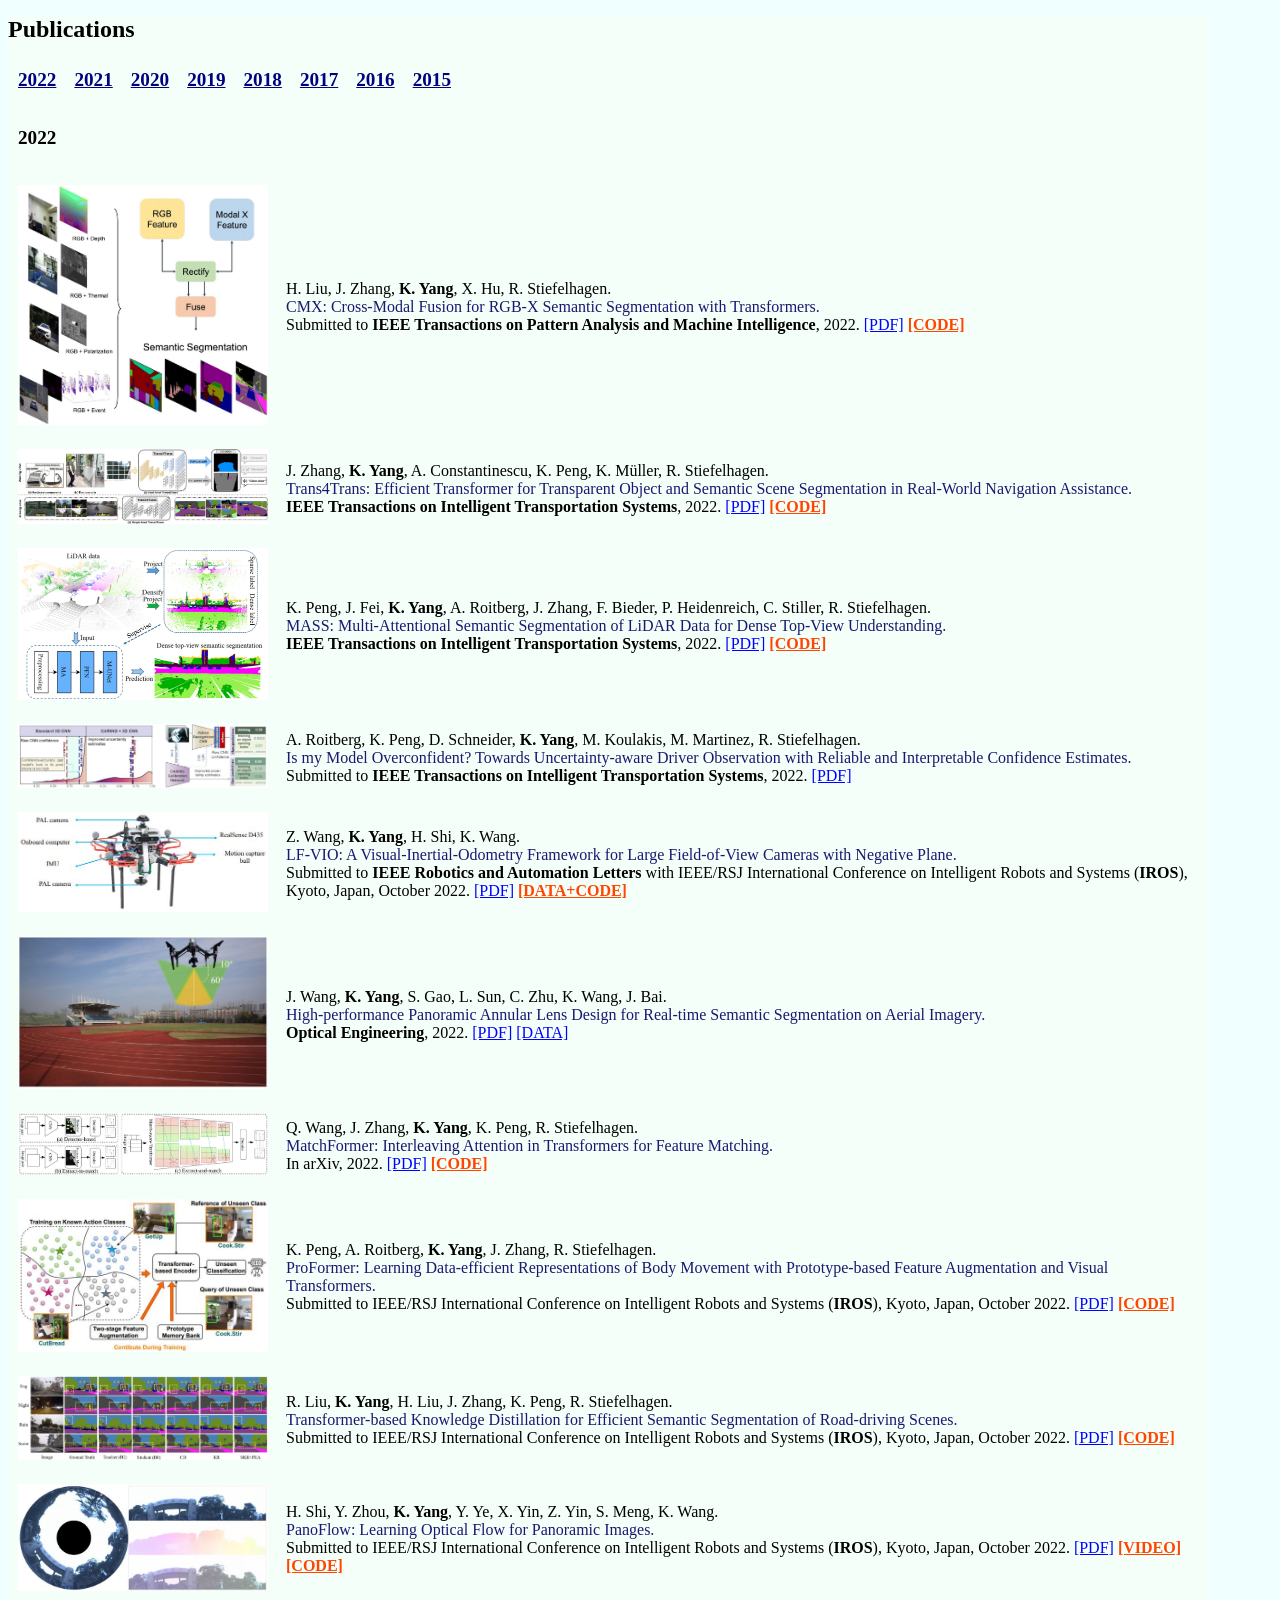
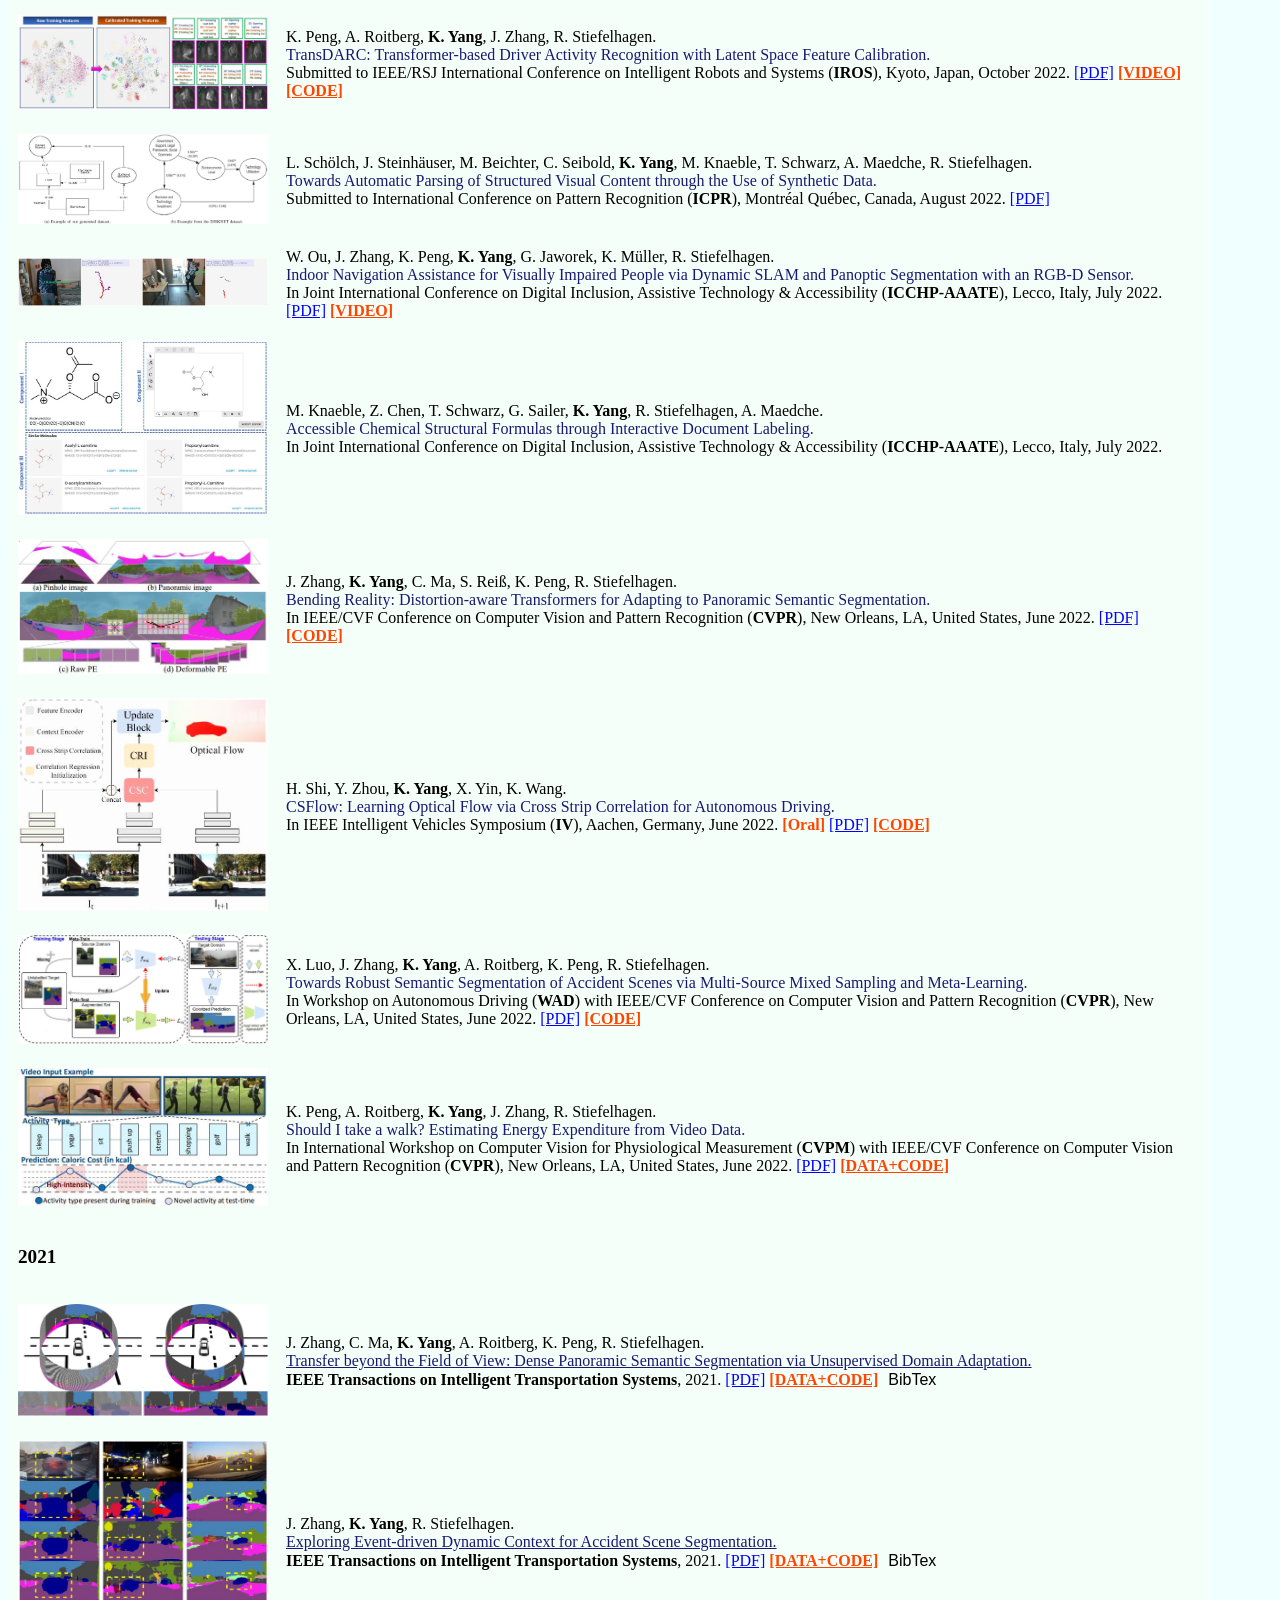
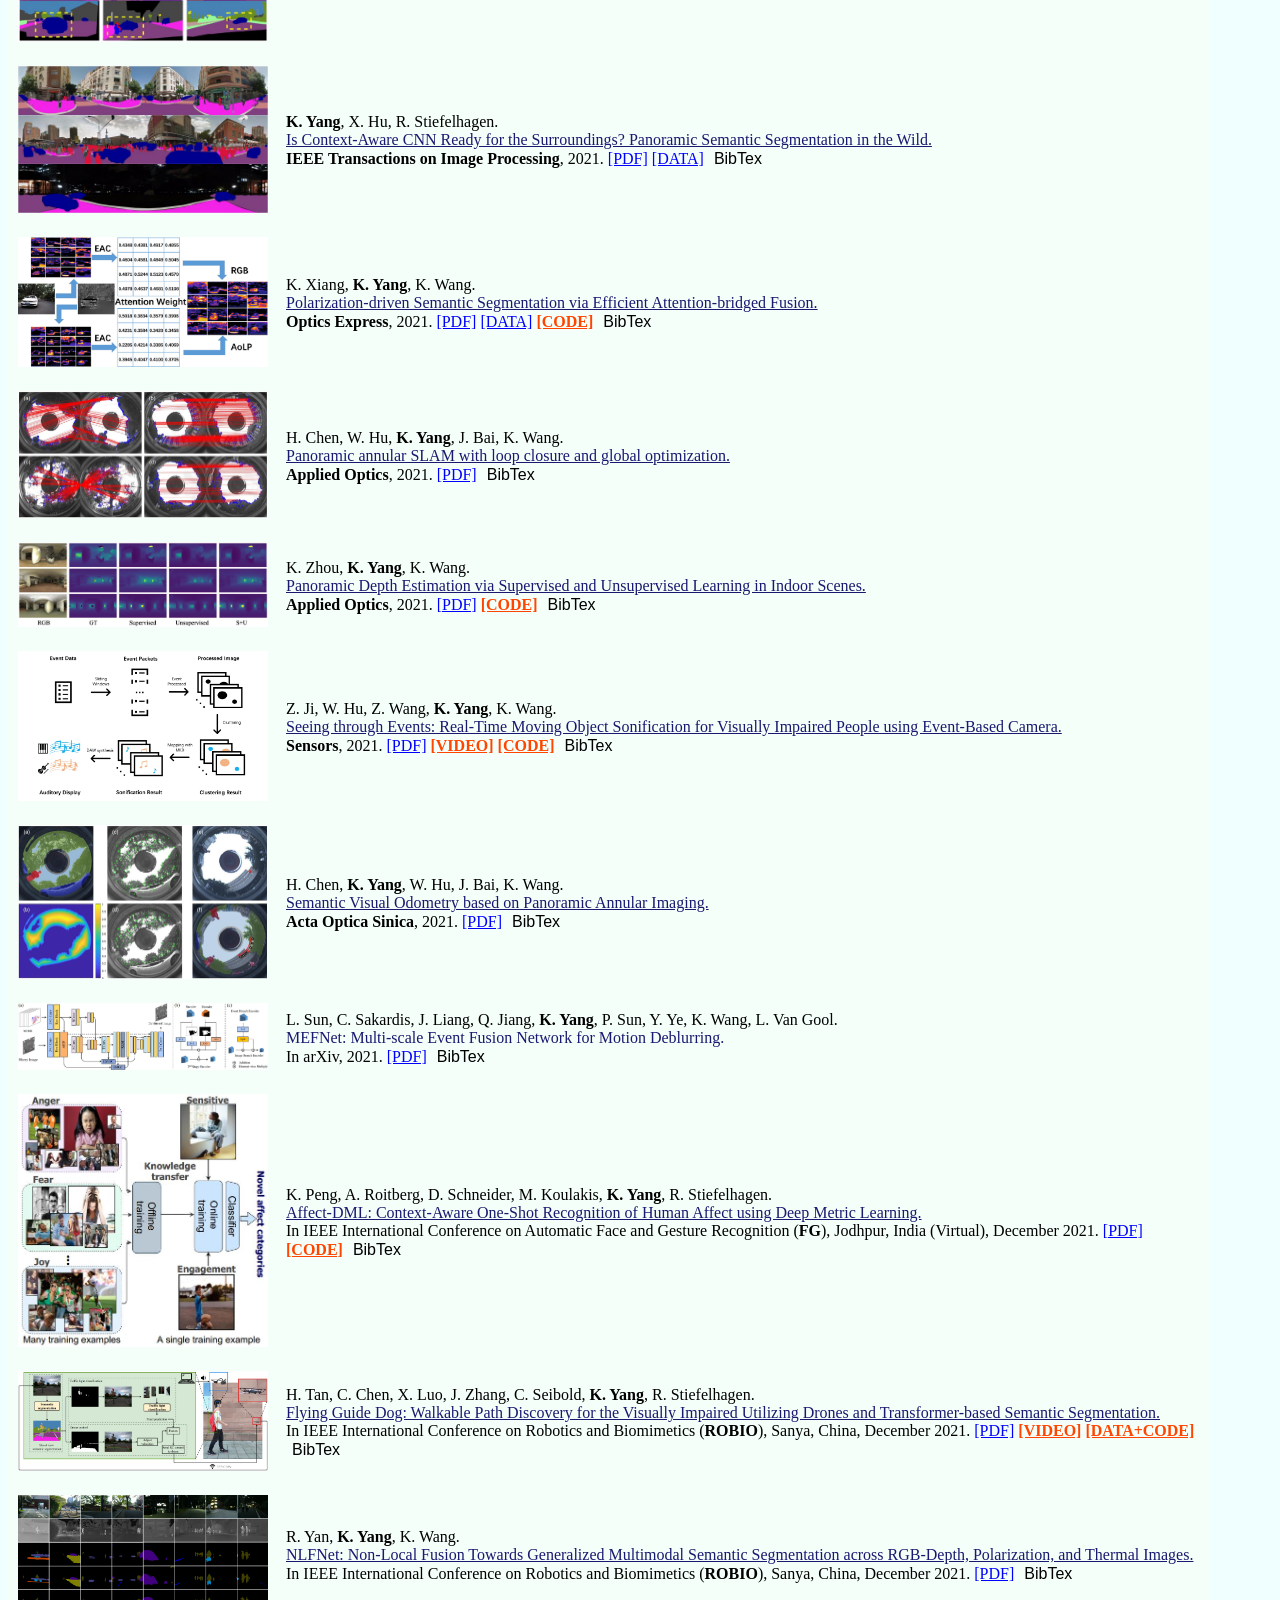
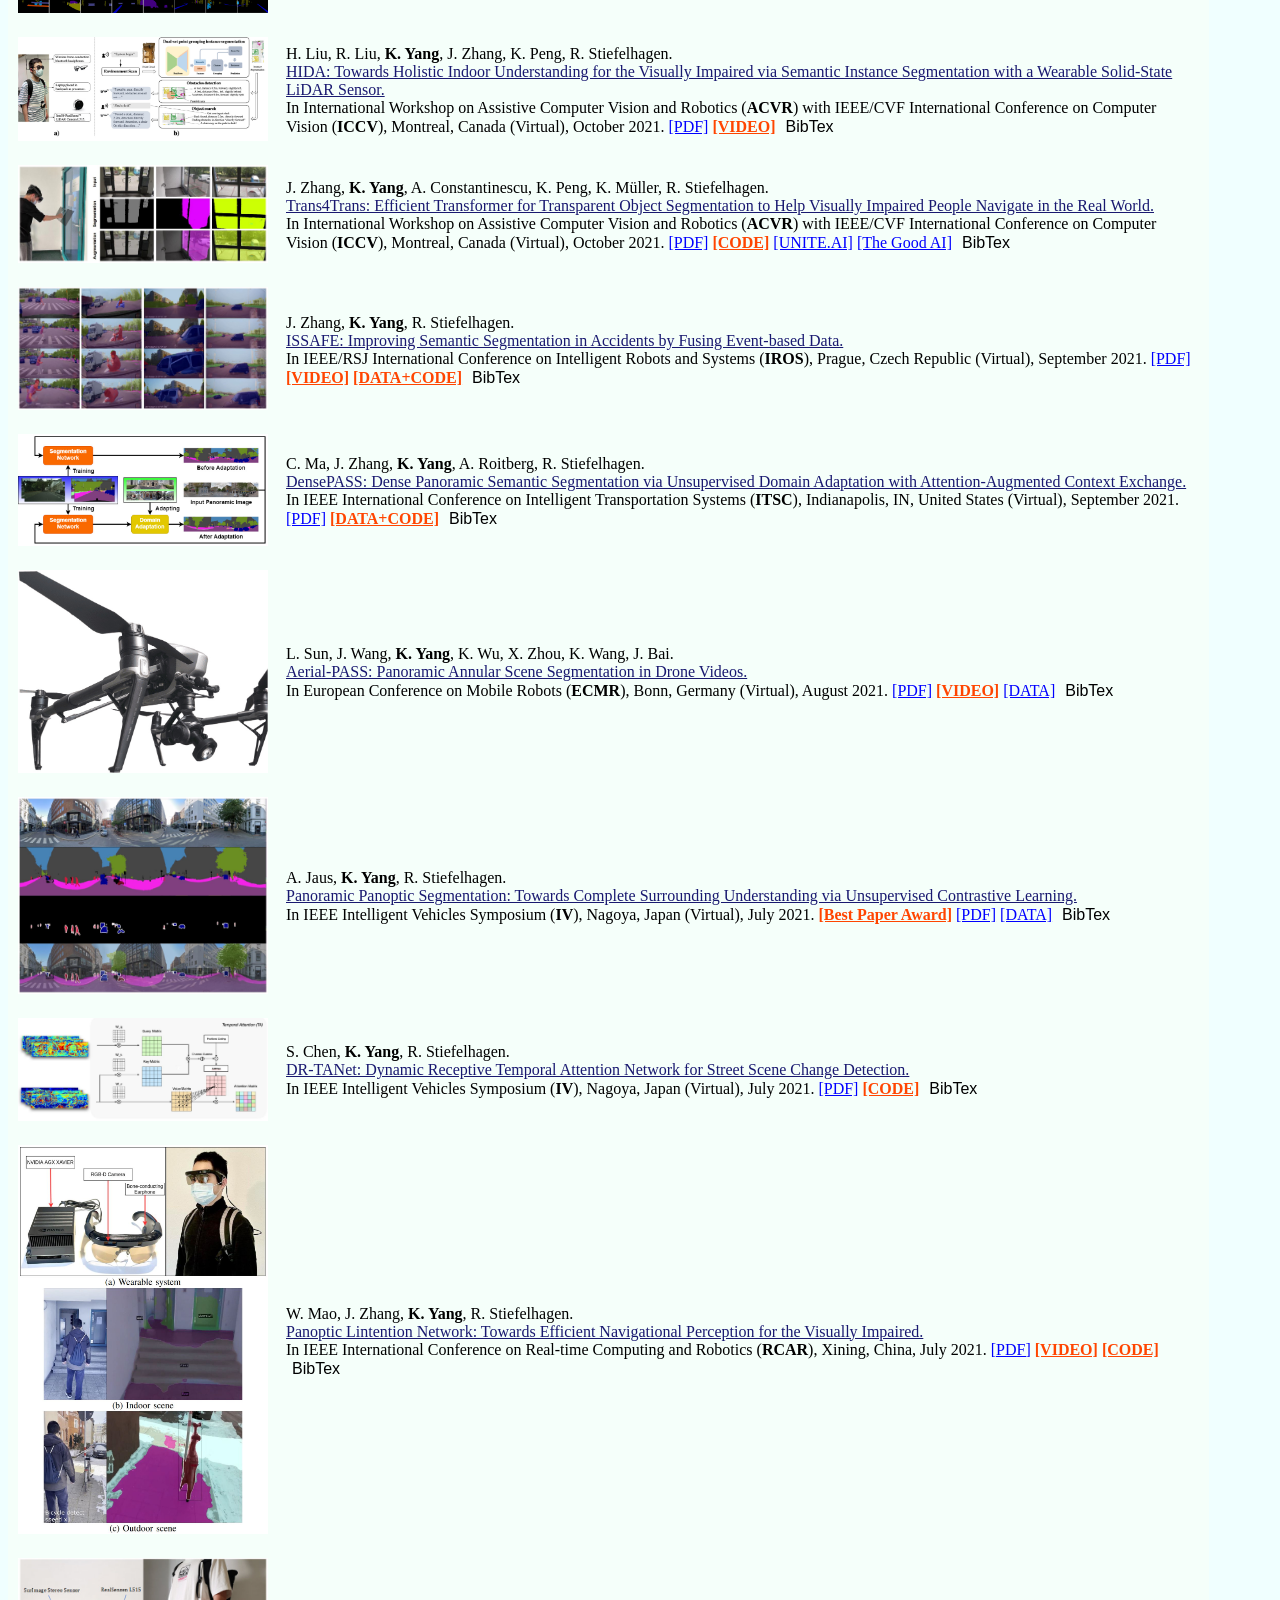
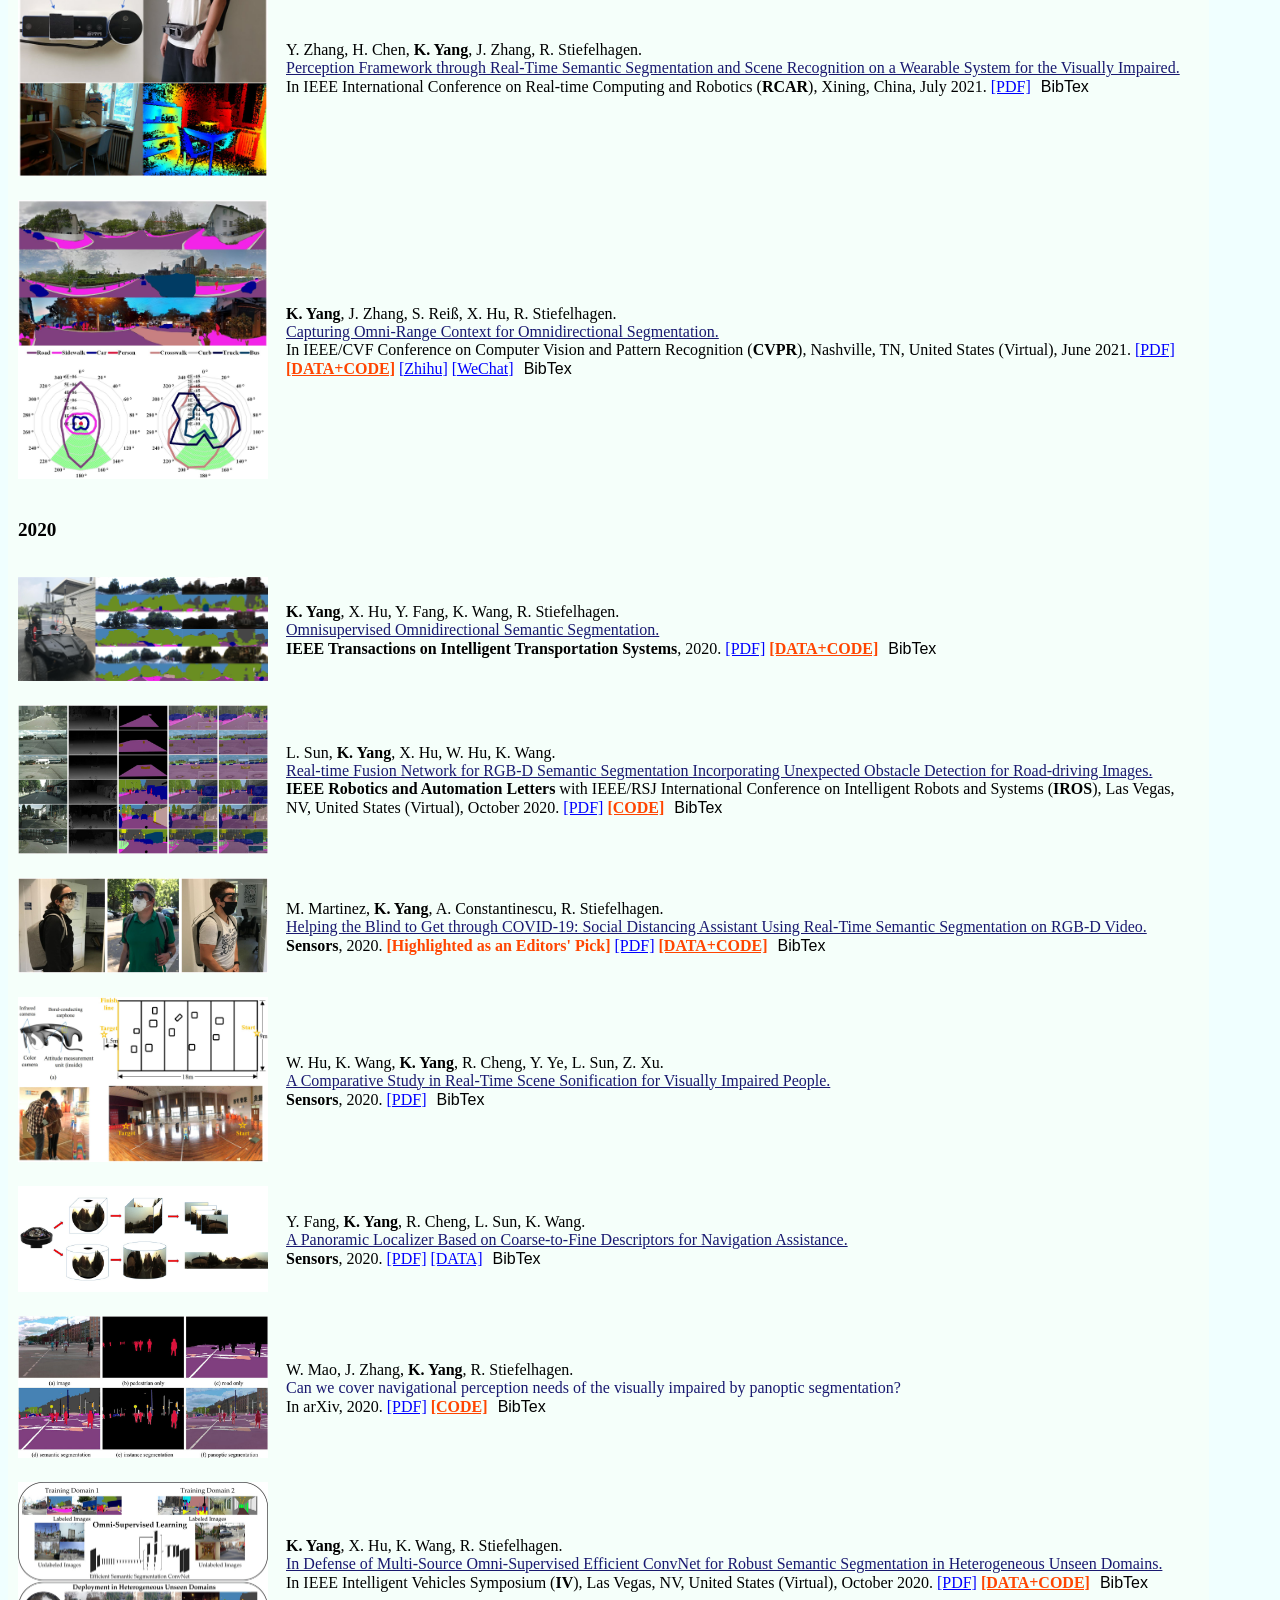
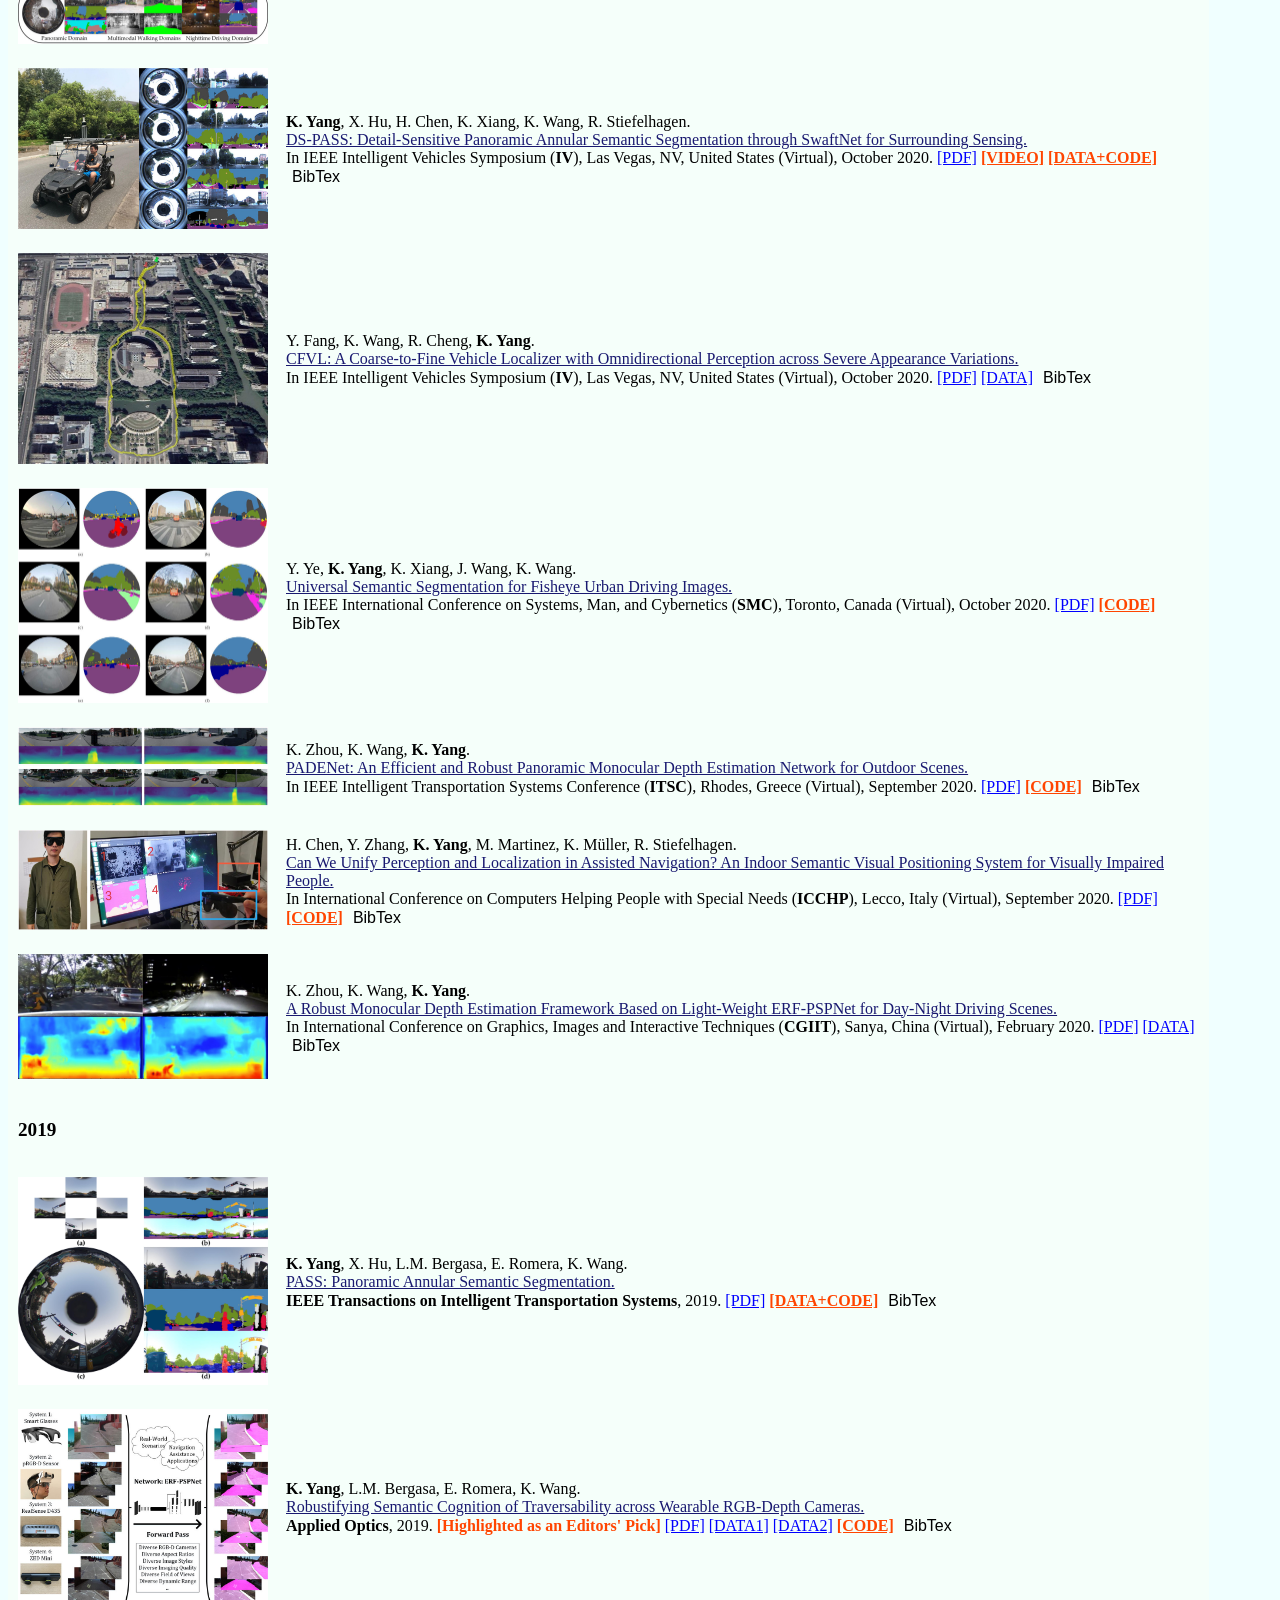
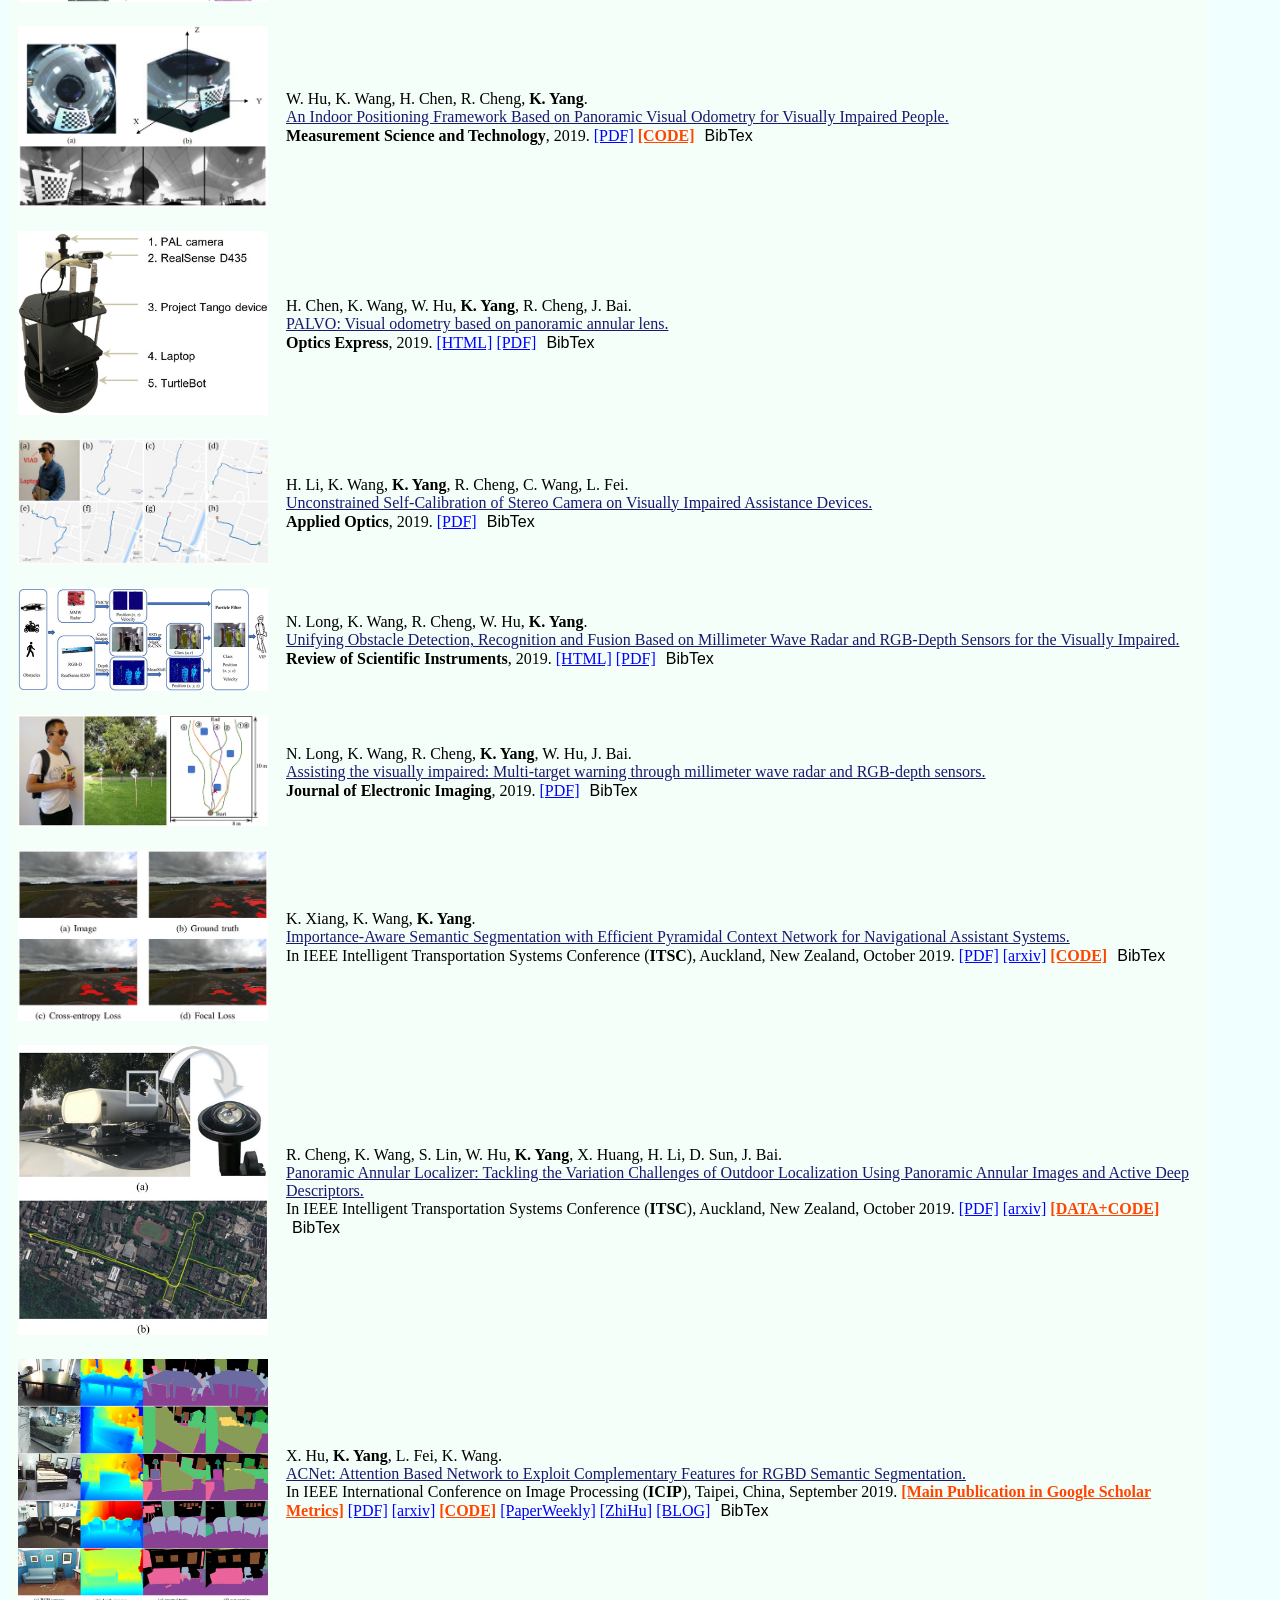
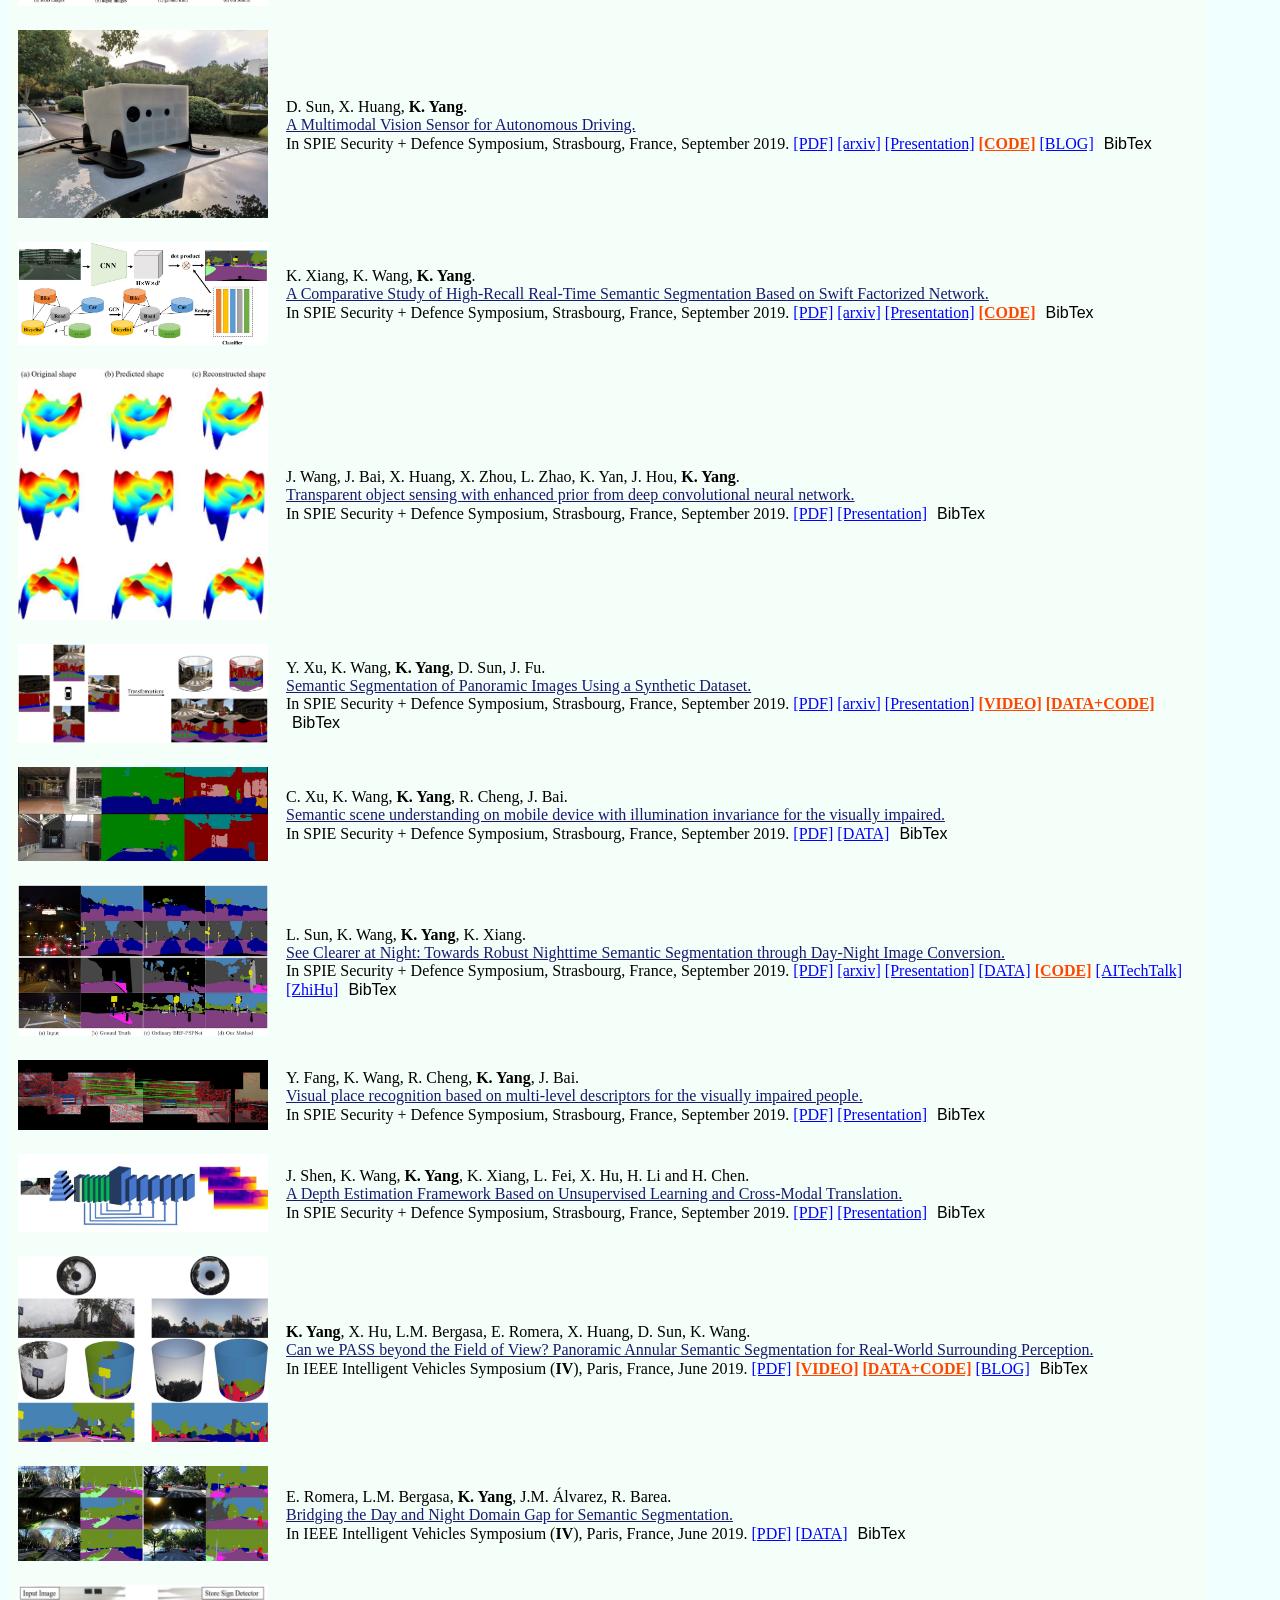
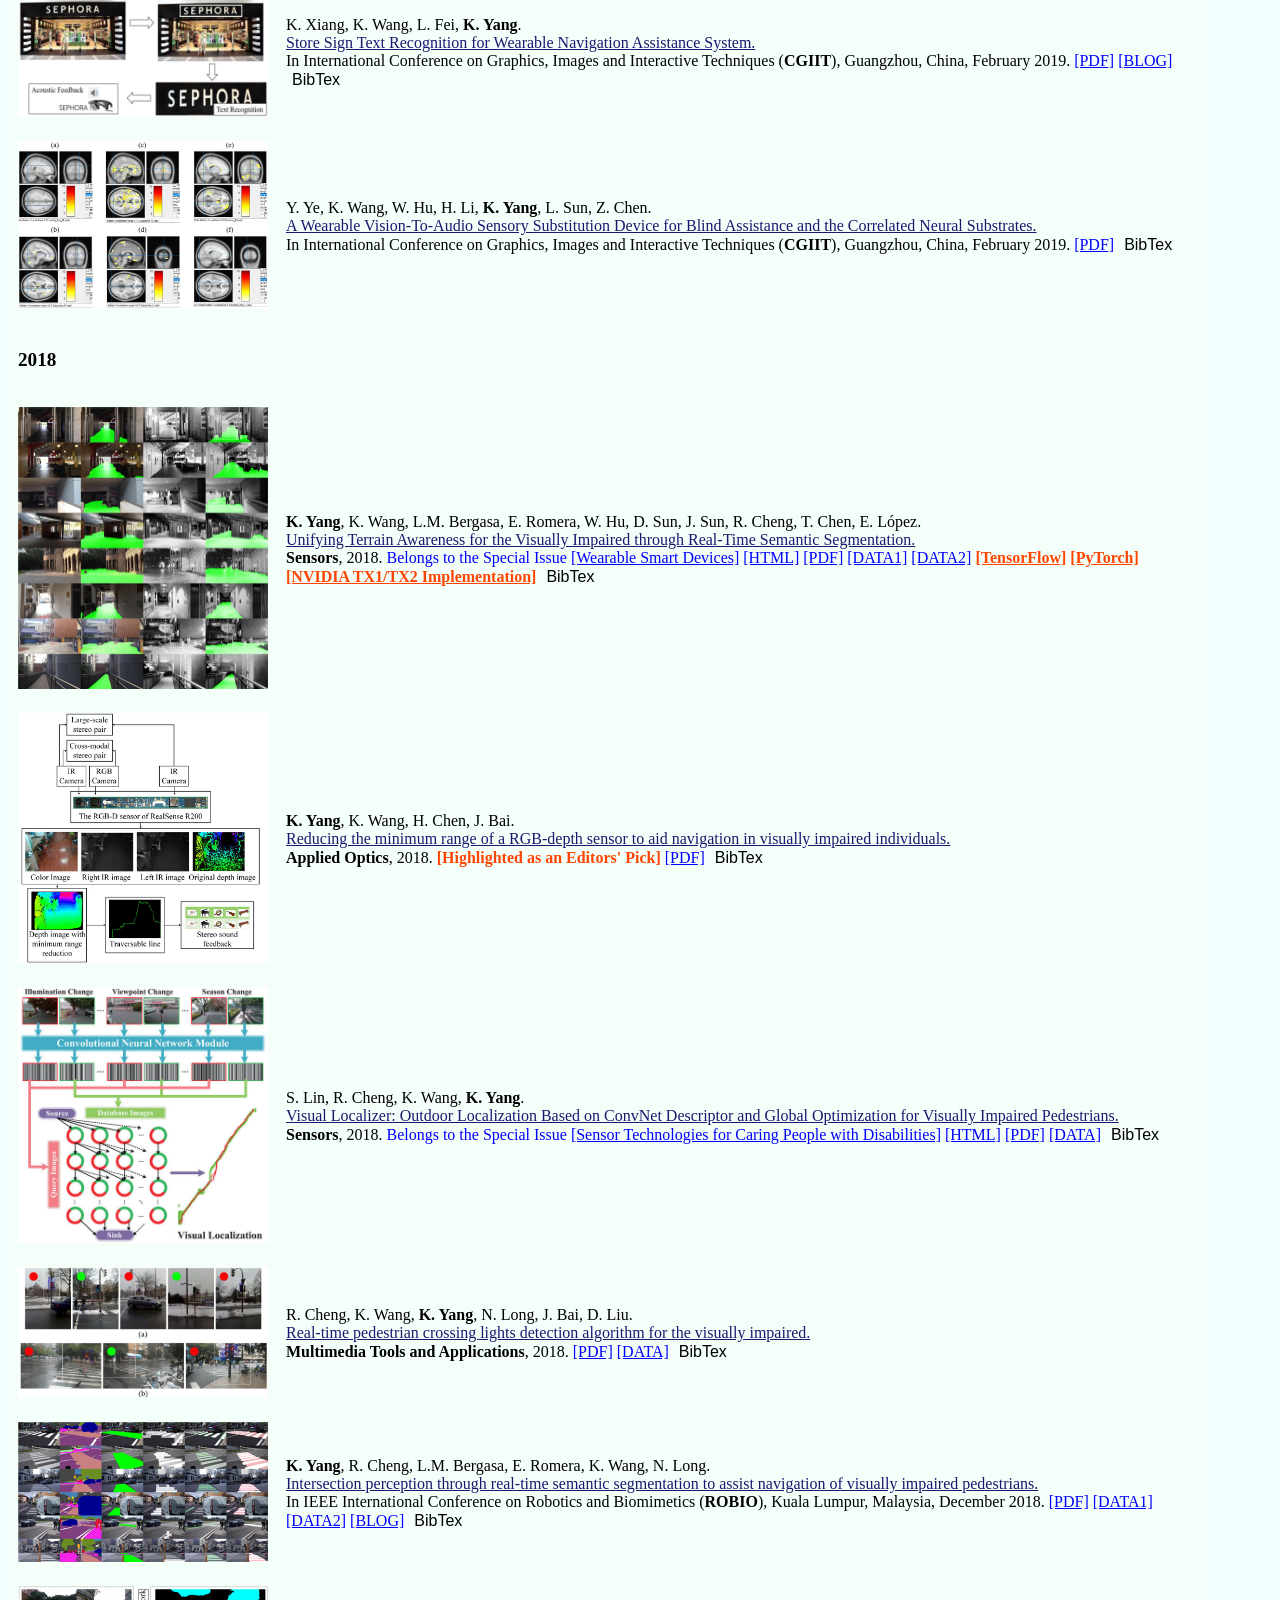
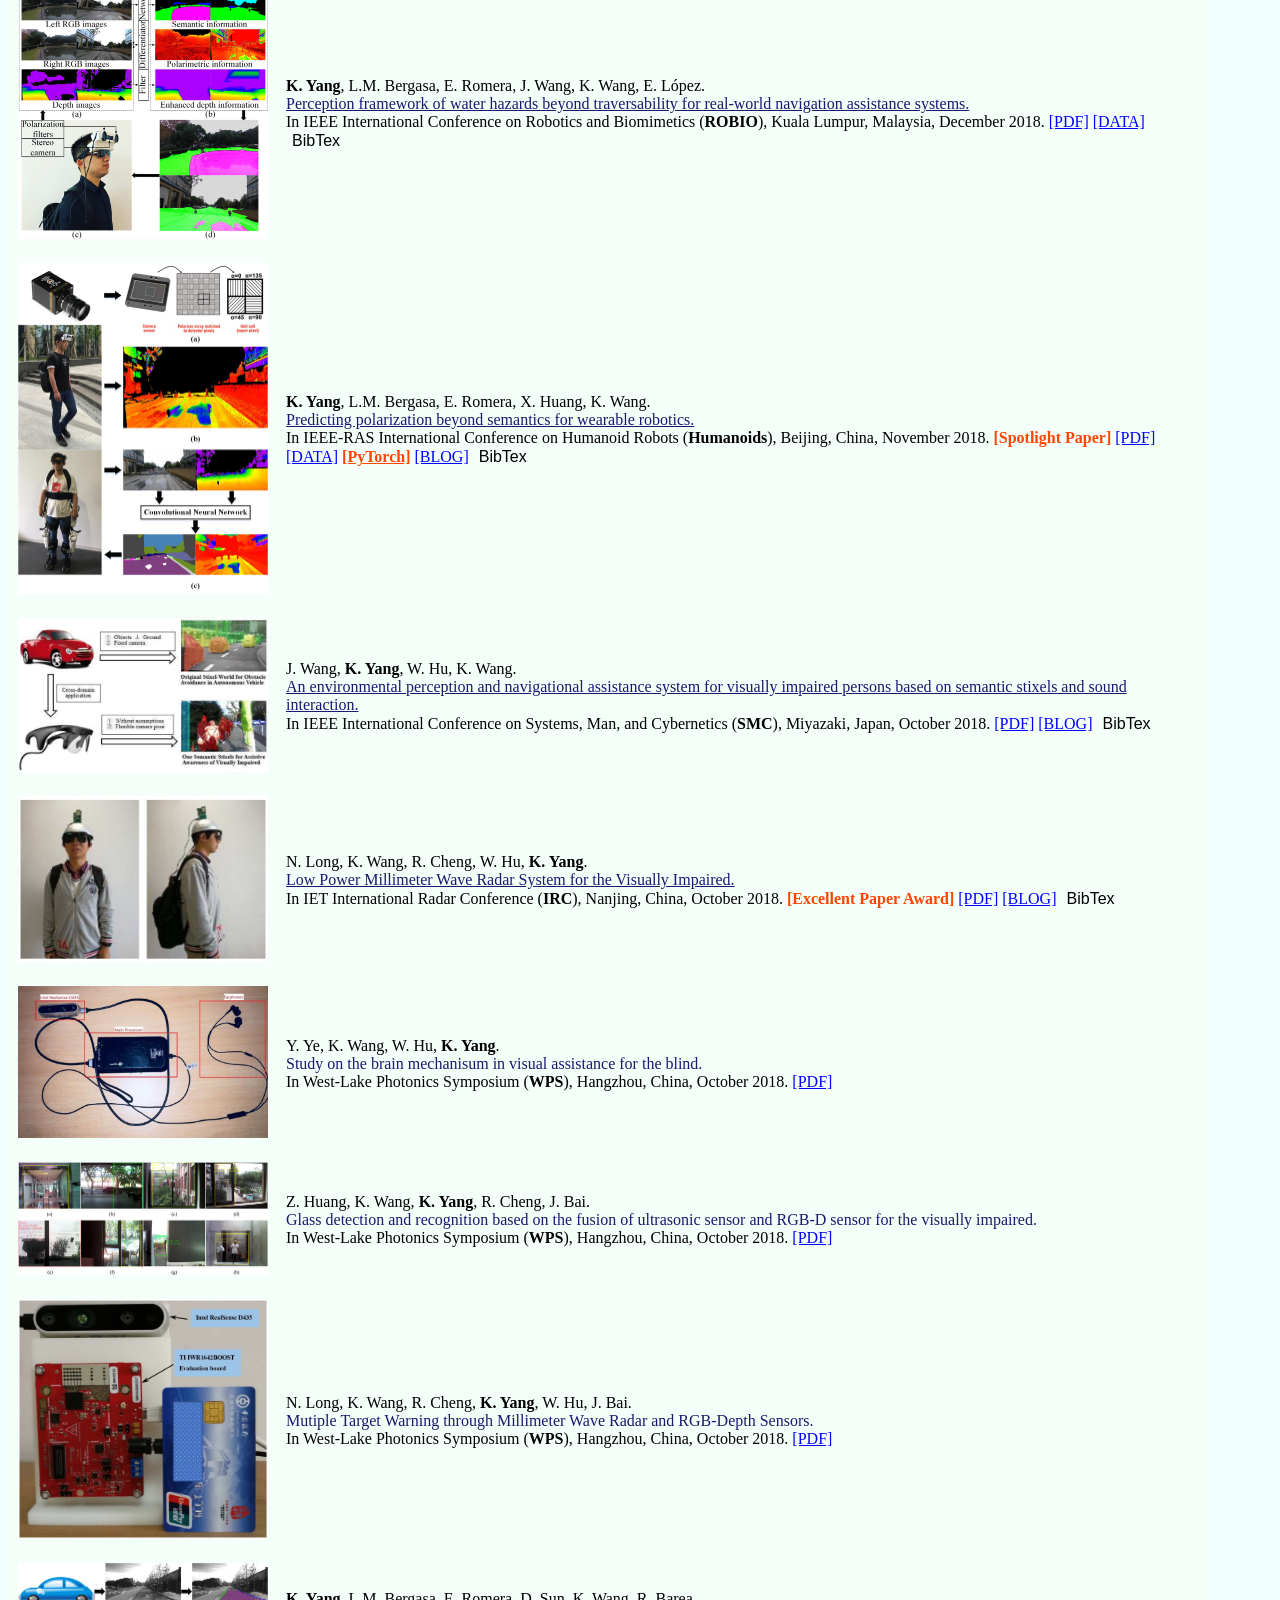
<file: app/publications.html>
﻿
<!DOCTYPE html>
<html>

<head>
    <meta charset="UTF-8">
    <meta http-equiv="content-type" content="text/html; charset=UTF-8" />
    <meta http-equiv="X-UA-Compatible" content="ie=edge">

    <style>
        #content {
            background-color: mintcream;
            width: 95%;
        }

        a:hover {
            background-color:azure;
        }

        a:visited{
            background-color:azure;
        }
        button {
            color:black;
            background-color:transparent;
            border:none;
            font-family:'Candara', 'Microsoft YaHei', sans-serif;
            font-size:16px;
            font-weight:normal;
        }
        button:hover {
            background-color: azure;
        }
    </style>
</head>

<body style="background-color:azure" ;>

    <div id="content">
        <p><b style="font-size:150%;">Publications</b></p>

        <div>
            <table cellpadding="8">
                <tr>
                    <td><b><a style="color:navy;font-size:120%" href="#id2022">2022</a></b></td>
                    <td><b><a style="color:navy;font-size:120%" href="#id2021">2021</a></b></td>
                    <td><b><a style="color:navy;font-size:120%" href="#id2020">2020</a></b></td>
                    <td><b><a style="color:navy;font-size:120%" href="#id2019">2019</a></b></td>
                    <td><b><a style="color:navy;font-size:120%" href="#id2018">2018</a></b></td>
                    <td><b><a style="color:navy;font-size:120%" href="#id2017">2017</a></b></td>
                    <td><b><a style="color:navy;font-size:120%" href="#id2016">2016</a></b></td>
                    <td><b><a style="color:navy;font-size:120%" href="#id2015">2015</a></b></td>
                </tr>
            </table>
        </div>

        <div>
            <table cellpadding="8">
                <tr>
                    <td>
                        <p id="id2022"><a style="font-size:120%;"><b>2022</b></a></p>
                    </td>
                </tr>
            </table>
        </div>

            <div>
                <table cellpadding="8">
                    <tr>
                        <td class="table_image_spec" align="center"><img src="./images/tpami2022_huayao.jpg" alt="" width="250"></td>
                        <td id="divdash">
                            H. Liu, J. Zhang, <b>K. Yang</b>, X. Hu, R. Stiefelhagen.<br />
                            <a style="color:MidnightBlue">CMX: Cross-Modal Fusion for RGB-X Semantic Segmentation with Transformers.</a><br />
                            Submitted to <b>IEEE Transactions on Pattern Analysis and Machine Intelligence</b>, 2022.
                            <a style="color:BLUE" href="https://arxiv.org/pdf/2203.04838.pdf">[PDF]</a>
                            <b><a style="color:orangered" href="https://github.com/huaaaliu/RGBX_Semantic_Segmentation">[CODE]</a></b>
                        </td>
                    </tr>
                </table>
            </div>
            
            <div>
                <table cellpadding="8">
                    <tr>
                        <td class="table_image_spec" align="center"><img src="./images/tits2022_jiaming.jpg" alt="" width="250"></td>
                        <td id="divdash">
                            J. Zhang, <b>K. Yang</b>, A. Constantinescu, K. Peng, K. Müller, R. Stiefelhagen.<br />
                            <a style="color:MidnightBlue">Trans4Trans: Efficient Transformer for Transparent Object and Semantic Scene Segmentation in Real-World Navigation Assistance.</a><br />
                            <b>IEEE Transactions on Intelligent Transportation Systems</b>, 2022.
                            <a style="color:BLUE" href="https://arxiv.org/pdf/2108.09174.pdf">[PDF]</a>
                            <b><a style="color:orangered" href="https://github.com/jamycheung/Trans4Trans">[CODE]</a></b>
                        </td>
                    </tr>
                </table>
            </div>

            <div>
                <table cellpadding="8">
                    <tr>
                        <td class="table_image_spec" align="center"><img src="./images/tits2022_kunyu.jpg" alt="" width="250"></td>
                        <td id="divdash">
                            K. Peng, J. Fei, <b>K. Yang</b>, A. Roitberg, J. Zhang, F. Bieder, P. Heidenreich, C. Stiller, R. Stiefelhagen.<br />
                            <a style="color:MidnightBlue">MASS: Multi-Attentional Semantic Segmentation of LiDAR Data for Dense Top-View Understanding.</a><br />
                            <b>IEEE Transactions on Intelligent Transportation Systems</b>, 2022.
                            <a style="color:BLUE" href="https://arxiv.org/pdf/2107.00346.pdf">[PDF]</a>
                            <b><a style="color:orangered" href="https://github.com/KPeng9510/MASS">[CODE]</a></b>
                        </td>
                    </tr>
                </table>
            </div>

            <div>
                <table cellpadding="8">
                    <tr>
                        <td class="table_image_spec" align="center"><img src="./images/tits2022_alina.jpg" alt="" width="250"></td>
                        <td id="divdash">
                            A. Roitberg, K. Peng, D. Schneider, <b>K. Yang</b>, M. Koulakis, M. Martinez, R. Stiefelhagen.<br />
                            <a style="color:MidnightBlue">Is my Model Overconfident? Towards Uncertainty-aware Driver Observation with Reliable and Interpretable Confidence Estimates.</a><br />
                            Submitted to <b>IEEE Transactions on Intelligent Transportation Systems</b>, 2022.
                            <a style="color:BLUE" href="https://arxiv.org/pdf/2204.04674.pdf">[PDF]</a>
                        </td>
                    </tr>
                </table>
            </div>

            <div>
                <table cellpadding="8">
                    <tr>
                        <td class="table_image_spec" align="center"><img src="./images/ral2022_ze.jpg" alt="" width="250"></td>
                        <td id="divdash">
                            Z. Wang, <b>K. Yang</b>, H. Shi, K. Wang.<br />
                            <a style="color:MidnightBlue">LF-VIO: A Visual-Inertial-Odometry Framework for Large Field-of-View Cameras with Negative Plane.</a><br />
                            Submitted to <b>IEEE Robotics and Automation Letters</b> with IEEE/RSJ International Conference on Intelligent Robots and Systems (<b>IROS</b>), Kyoto, Japan, October 2022.
                            <a style="color:BLUE" href="https://arxiv.org/pdf/2202.12613.pdf">[PDF]</a>
                            <b><a style="color:orangered" href="https://github.com/flysoaryun/LF-VIO">[DATA+CODE]</a></b>
                        </td>
                    </tr>
                </table>
            </div>

            <div>
                <table cellpadding="8">
                    <tr>
                        <td class="table_image_spec" align="center"><img src="./images/oe2022_jia.jpg" alt="" width="250"></td>
                        <td id="divdash">
                            J. Wang, <b>K. Yang</b>, S. Gao, L. Sun, C. Zhu, K. Wang, J. Bai.<br />
                            <a style="color:MidnightBlue">High-performance Panoramic Annular Lens Design for Real-time Semantic Segmentation on Aerial Imagery.</a><br />
                            <b>Optical Engineering</b>, 2022.
                            <a style="color:BLUE" href="./publications/oe2022_jia.pdf">[PDF]</a>
                            <a style="color:BLUE" href="http://wangkaiwei.org/downloadeg.html">[DATA]</a>
                        </td>
                    </tr>
                </table>
            </div>

            <div>
                <table cellpadding="8">
                    <tr>
                        <td class="table_image_spec" align="center"><img src="./images/arxiv2022_qing.jpg" alt="" width="250"></td>
                        <td id="divdash">
                            Q. Wang, J. Zhang, <b>K. Yang</b>, K. Peng, R. Stiefelhagen.<br />
                            <a style="color:MidnightBlue">MatchFormer: Interleaving Attention in Transformers for Feature Matching.</a><br />
                            In arXiv, 2022.
                            <a style="color:BLUE" href="https://arxiv.org/pdf/2203.09645.pdf">[PDF]</a>
                            <b><a style="color:orangered" href="https://github.com/jamycheung/MatchFormer">[CODE]</a></b>
                        </td>
                    </tr>
                </table>
            </div>

            <div>
                <table cellpadding="8">
                    <tr>
                        <td class="table_image_spec" align="center"><img src="./images/ral2022_kunyu.jpg" alt="" width="250"></td>
                        <td id="divdash">
                            K. Peng, A. Roitberg, <b>K. Yang</b>, J. Zhang, R. Stiefelhagen.<br />
                            <a style="color:MidnightBlue">ProFormer: Learning Data-efficient Representations of Body Movement with Prototype-based Feature Augmentation and Visual Transformers.</a><br />
                            Submitted to IEEE/RSJ International Conference on Intelligent Robots and Systems (<b>IROS</b>), Kyoto, Japan, October 2022.
                            <a style="color:BLUE" href="https://arxiv.org/pdf/2202.11423.pdf">[PDF]</a>
                            <b><a style="color:orangered" href="https://github.com/KPeng9510/ProFormer">[CODE]</a></b>
                        </td>
                    </tr>
                </table>
            </div>

            <div>
                <table cellpadding="8">
                    <tr>
                        <td class="table_image_spec" align="center"><img src="./images/iros2022_ruiping.jpg" alt="" width="250"></td>
                        <td id="divdash">
                            R. Liu, <b>K. Yang</b>, H. Liu, J. Zhang, K. Peng, R. Stiefelhagen.<br />
                            <a style="color:MidnightBlue">Transformer-based Knowledge Distillation for Efficient Semantic Segmentation of Road-driving Scenes.</a><br />
                            Submitted to IEEE/RSJ International Conference on Intelligent Robots and Systems (<b>IROS</b>), Kyoto, Japan, October 2022.
                            <a style="color:BLUE" href="https://arxiv.org/pdf/2202.13393.pdf">[PDF]</a>
                            <b><a style="color:orangered" href="https://github.com/RuipingL/SKR_PEA">[CODE]</a></b>
                        </td>
                    </tr>
                </table>
            </div>

            <div>
                <table cellpadding="8">
                    <tr>
                        <td class="table_image_spec" align="center"><img src="./images/iros2022_hao.jpg" alt="" width="250"></td>
                        <td id="divdash">
                            H. Shi, Y. Zhou, <b>K. Yang</b>, Y. Ye, X. Yin, Z. Yin, S. Meng, K. Wang.<br />
                            <a style="color:MidnightBlue">PanoFlow: Learning Optical Flow for Panoramic Images.</a><br />
                            Submitted to IEEE/RSJ International Conference on Intelligent Robots and Systems (<b>IROS</b>), Kyoto, Japan, October 2022.
                            <a style="color:BLUE" href="https://arxiv.org/pdf/2202.13388.pdf">[PDF]</a>
                            <b><a style="color:orangered" href="./videos/panoflow.mp4">[VIDEO]</a></b>
                            <b><a style="color:orangered" href="https://github.com/MasterHow/PanoFlow">[CODE]</a></b>
                        </td>
                    </tr>
                </table>
            </div>

            <div>
                <table cellpadding="8">
                    <tr>
                        <td class="table_image_spec" align="center"><img src="./images/iros2022_kunyu.jpg" alt="" width="250"></td>
                        <td id="divdash">
                            K. Peng, A. Roitberg, <b>K. Yang</b>, J. Zhang, R. Stiefelhagen.<br />
                            <a style="color:MidnightBlue">TransDARC: Transformer-based Driver Activity Recognition with Latent Space Feature Calibration.</a><br />
                            Submitted to IEEE/RSJ International Conference on Intelligent Robots and Systems (<b>IROS</b>), Kyoto, Japan, October 2022.
                            <a style="color:BLUE" href="https://arxiv.org/pdf/2203.00927.pdf">[PDF]</a>
                            <b><a style="color:orangered" href="./videos/transdarc.mp4">[VIDEO]</a></b>
                            <b><a style="color:orangered" href="https://github.com/KPeng9510/TransDARC">[CODE]</a></b>
                        </td>
                    </tr>
                </table>
            </div>

            <div>
                <table cellpadding="8">
                    <tr>
                        <td class="table_image_spec" align="center"><img src="./images/icpr2022_lukas.jpg" alt="" width="250"></td>
                        <td id="divdash">
                            L. Schölch, J. Steinhäuser, M. Beichter, C. Seibold, <b>K. Yang</b>, M. Knaeble, T. Schwarz, A. Maedche, R. Stiefelhagen.<br />
                            <a style="color:MidnightBlue">Towards Automatic Parsing of Structured Visual Content through the Use of Synthetic Data.</a><br />
                            Submitted to International Conference on Pattern Recognition (<b>ICPR</b>), Montréal Québec, Canada, August 2022.
                            <a style="color:BLUE" href="https://arxiv.org/pdf/2204.14136.pdf">[PDF]</a>
                        </td>
                    </tr>
                </table>
            </div>

            <div>
                <table cellpadding="8">
                    <tr>
                        <td class="table_image_spec" align="center"><img src="./images/icchp2022_wenyan.jpg" alt="" width="250"></td>
                        <td id="divdash">
                            W. Ou, J. Zhang, K. Peng, <b>K. Yang</b>, G. Jaworek, K. Müller, R. Stiefelhagen.<br />
                            <a style="color:MidnightBlue">Indoor Navigation Assistance for Visually Impaired People via Dynamic SLAM and Panoptic Segmentation with an RGB-D Sensor.</a><br />
                            In Joint International Conference on Digital Inclusion, Assistive Technology & Accessibility (<b>ICCHP-AAATE</b>), Lecco, Italy, July 2022.
                            <a style="color:BLUE" href="https://arxiv.org/pdf/2204.01154.pdf">[PDF]</a>
                            <b><a style="color:orangered" href="./videos/dynamic_slam.mp4">[VIDEO]</a></b>
                        </td>
                    </tr>
                </table>
            </div>

            <div>
                <table cellpadding="8">
                    <tr>
                        <td class="table_image_spec" align="center"><img src="./images/icchp2022_merlin.jpg" alt="" width="250"></td>
                        <td id="divdash">
                            M. Knaeble, Z. Chen, T. Schwarz, G. Sailer, <b>K. Yang</b>, R. Stiefelhagen, A. Maedche.<br />
                            <a style="color:MidnightBlue">Accessible Chemical Structural Formulas through Interactive Document Labeling.</a><br />
                            In Joint International Conference on Digital Inclusion, Assistive Technology & Accessibility (<b>ICCHP-AAATE</b>), Lecco, Italy, July 2022.
                        </td>
                    </tr>
                </table>
            </div>

            <div>
                <table cellpadding="8">
                    <tr>
                        <td class="table_image_spec" align="center"><img src="./images/cvpr2022_jiaming.jpg" alt="" width="250"></td>
                        <td id="divdash">
                            J. Zhang, <b>K. Yang</b>, C. Ma, S. Reiß, K. Peng, R. Stiefelhagen.<br />
                            <a style="color:MidnightBlue">Bending Reality: Distortion-aware Transformers for Adapting to Panoramic Semantic Segmentation.</a><br />
                            In IEEE/CVF Conference on Computer Vision and Pattern Recognition (<b>CVPR</b>), New Orleans, LA, United States, June 2022.
                            <a style="color:BLUE" href="https://arxiv.org/pdf/2203.01452.pdf">[PDF]</a>
                            <b><a style="color:orangered" href="https://github.com/jamycheung/Trans4PASS">[CODE]</a></b>
                        </td>
                    </tr>
                </table>
            </div>

            <div>
                <table cellpadding="8">
                    <tr>
                        <td class="table_image_spec" align="center"><img src="./images/iv2022_hao.jpg" alt="" width="250"></td>
                        <td id="divdash">
                            H. Shi, Y. Zhou, <b>K. Yang</b>, X. Yin, K. Wang.<br />
                            <a style="color:MidnightBlue">CSFlow: Learning Optical Flow via Cross Strip Correlation for Autonomous Driving.</a><br />
                            In IEEE Intelligent Vehicles Symposium (<b>IV</b>), Aachen, Germany, June 2022.
                            <b><a style="color:orangered">[Oral]</a></b>
                            <a style="color:BLUE" href="https://arxiv.org/pdf/2202.00909.pdf">[PDF]</a>
                            <b><a style="color:orangered" href="https://github.com/MasterHow/CSFlow">[CODE]</a></b>
                        </td>
                    </tr>
                </table>
            </div>

            <div>
                <table cellpadding="8">
                    <tr>
                        <td class="table_image_spec" align="center"><img src="./images/cvprw2022_xinyu.jpg" alt="" width="250"></td>
                        <td id="divdash">
                            X. Luo, J. Zhang, <b>K. Yang</b>, A. Roitberg, K. Peng, R. Stiefelhagen.<br />
                            <a style="color:MidnightBlue">Towards Robust Semantic Segmentation of Accident Scenes via Multi-Source Mixed Sampling and Meta-Learning.</a><br />
                            In Workshop on Autonomous Driving (<b>WAD</b>) with IEEE/CVF Conference on Computer Vision and Pattern Recognition (<b>CVPR</b>), New Orleans, LA, United States, June 2022.
                            <a style="color:BLUE" href="https://arxiv.org/pdf/2203.10395.pdf">[PDF]</a>
                            <b><a style="color:orangered" href="https://github.com/xinyu-laura/MMUDA">[CODE]</a></b>
                        </td>
                    </tr>
                </table>
            </div>

            <div>
                <table cellpadding="8">
                    <tr>
                        <td class="table_image_spec" align="center"><img src="./images/cvprw2022_kunyu.jpg" alt="" width="250"></td>
                        <td id="divdash">
                            K. Peng, A. Roitberg, <b>K. Yang</b>, J. Zhang, R. Stiefelhagen.<br />
                            <a style="color:MidnightBlue">Should I take a walk? Estimating Energy Expenditure from Video Data.</a><br />
                            In International Workshop on Computer Vision for Physiological Measurement (<b>CVPM</b>) with IEEE/CVF Conference on Computer Vision and Pattern Recognition (<b>CVPR</b>), New Orleans, LA, United States, June 2022.
                            <a style="color:BLUE" href="https://arxiv.org/pdf/2202.00712.pdf">[PDF]</a>
                            <b><a style="color:orangered" href="https://github.com/KPeng9510/Vid2Burn">[DATA+CODE]</a></b>
                        </td>
                    </tr>
                </table>
            </div>

        <div>
            <table cellpadding="8">
                <tr>
                    <td>
                        <p id="id2021"><a style="font-size:120%;"><b>2021</b></a></p>
                    </td>
                </tr>
            </table>
        </div>

            <div>
                <table cellpadding="8">
                    <tr>
                        <td class="table_image_spec" align="center"><img src="./images/tits2021_jiamingchaoxiang.jpg" alt="" width="250"></td>
                        <td id="divdash">
                            J. Zhang, C. Ma, <b>K. Yang</b>, A. Roitberg, K. Peng, R. Stiefelhagen.<br />
                            <a style="color:MidnightBlue" href="https://ieeexplore.ieee.org/document/9599375/">Transfer beyond the Field of View: Dense Panoramic Semantic Segmentation via Unsupervised Domain Adaptation.</a><br />
                            <b>IEEE Transactions on Intelligent Transportation Systems</b>, 2021.
                            <a style="color:BLUE" href="https://arxiv.org/pdf/2110.11062.pdf">[PDF]</a>
                            <b><a style="color:orangered" href="https://github.com/chma1024/DensePASS">[DATA+CODE]</a></b>
                            <button onclick="myFunction_tits2021_jiamingchaoxiang();">BibTex</button>
                            <div id="tits2021_jiamingchaoxiang" style="display:none">
                                @article{zhang2021transfer,<br />
                                    title={Transfer beyond the Field of View: Dense Panoramic Semantic Segmentation via Unsupervised Domain Adaptation},<br />
                                    author={Zhang, Jiaming and Ma, Chaoxiang and Yang, Kailun and Roitberg, Alina and Peng, Kunyu and Stiefelhagen, Rainer},<br />
                                    journal={IEEE Transactions on Intelligent Transportation Systems},<br />
                                    year={2021},<br />
                                    publisher={IEEE}<br />
                                  }
                            </div>
                            <script>
                                function myFunction_tits2021_jiamingchaoxiang() {
                                  var x =document.getElementById("tits2021_jiamingchaoxiang");
                                  if (x.style.display == "none") {x.style.display = "block";} 
                                  else {x.style.display = "none";}
                                }
                            </script>
                        </td>
                    </tr>
                </table>
            </div>
        
            <div>
                <table cellpadding="8">
                    <tr>
                        <td class="table_image_spec" align="center"><img src="./images/tits2021_jiaming.jpg" alt="" width="250"></td>
                        <td id="divdash">
                            J. Zhang, <b>K. Yang</b>, R. Stiefelhagen.<br />
                            <a style="color:MidnightBlue" href="https://ieeexplore.ieee.org/document/9658309">Exploring Event-driven Dynamic Context for Accident Scene Segmentation.</a><br />
                            <b>IEEE Transactions on Intelligent Transportation Systems</b>, 2021.
                            <a style="color:BLUE" href="https://arxiv.org/pdf/2112.05006.pdf">[PDF]</a>
                            <b><a style="color:orangered" href="https://github.com/jamycheung/ISSAFE">[DATA+CODE]</a></b>
                            <button onclick="myFunction_tits2021_jiaming();">BibTex</button>
                            <div id="tits2021_jiaming" style="display:none">
                                @article{zhang2022exploring,<br />
                                    title={Exploring Event-Driven Dynamic Context for Accident Scene Segmentation},<br />
                                    author={Zhang, Jiaming and Yang, Kailun and Stiefelhagen, Rainer},<br />
                                    journal={IEEE Transactions on Intelligent Transportation Systems},<br />
                                    volume={23},<br />
                                    number={3},<br />
                                    pages={2606--2622},<br />
                                    year={2022},<br />
                                    publisher={IEEE}<br />
                                  }
                            </div>
                            <script>
                                function myFunction_tits2021_jiaming() {
                                  var x =document.getElementById("tits2021_jiaming");
                                  if (x.style.display == "none") {x.style.display = "block";} 
                                  else {x.style.display = "none";}
                                }
                            </script>
                        </td>
                    </tr>
                </table>
            </div>

            <div>
                <table cellpadding="8">
                    <tr>
                        <td class="table_image_spec" align="center"><img src="./images/tip2021_kailun.jpg" alt="" width="250"></td>
                        <td id="divdash">
                            <b>K. Yang</b>, X. Hu, R. Stiefelhagen.<br />
                            <a style="color:MidnightBlue" href="https://ieeexplore.ieee.org/document/9321183">Is Context-Aware CNN Ready for the Surroundings? Panoramic Semantic Segmentation in the Wild.</a><br />
                            <b>IEEE Transactions on Image Processing</b>, 2021.
                            <a style="color:BLUE" href="./publications/tip2021_kailun.pdf">[PDF]</a>
                            <a style="color:BLUE" href="https://github.com/elnino9ykl/WildPASS">[DATA]</a>
                            <button onclick="myFunction_tip2021_kailun();">BibTex</button>
                            <div id="tip2021_kailun" style="display:none">
                                @article{yang2021context,<br />
                                    title={Is Context-Aware CNN Ready for the Surroundings? Panoramic Semantic Segmentation in the Wild},<br />
                                    author={Yang, Kailun and Hu, Xinxin and Stiefelhagen, Rainer},<br />
                                    journal={IEEE Transactions on Image Processing},<br />
                                    volume={30},<br />
                                    pages={1866--1881},<br />
                                    year={2021},<br />
                                    publisher={IEEE}<br />
                                }
                            </div>
                            <script>
                                function myFunction_tip2021_kailun() {
                                  var x =document.getElementById("tip2021_kailun");
                                  if (x.style.display == "none") {x.style.display = "block";} 
                                  else {x.style.display = "none";}
                                }
                            </script>
                        </td>
                    </tr>
                </table>
            </div>

            <div>
                <table cellpadding="8">
                    <tr>
                        <td class="table_image_spec" align="center"><img src="./images/oe2021_kaite.jpg" alt="" width="250"></td>
                        <td id="divdash">
                            K. Xiang, <b>K. Yang</b>, K. Wang.<br />
                            <a style="color:MidnightBlue" href="https://www.osapublishing.org/oe/abstract.cfm?doi=10.1364/OE.416130">Polarization-driven Semantic Segmentation via Efficient Attention-bridged Fusion.</a><br />
                            <b>Optics Express</b>, 2021.
                            <a style="color:BLUE" href="https://arxiv.org/pdf/2011.13313.pdf">[PDF]</a>
                            <a style="color:BLUE" href="http://wangkaiwei.org/file/RGB-P-dataset.rar">[DATA]</a>
                            <b><a style="color:orangered" href="https://github.com/Katexiang/EAFNet">[CODE]</a></b>
                            <button onclick="myFunction_oe2021_kaite();">BibTex</button>
                            <div id="oe2021_kaite" style="display:none">
                                @article{xiang2021polarization,<br />
                                    title={Polarization-driven Semantic Segmentation via Efficient Attention-bridged Fusion},<br />
                                    author={Xiang, Kaite and Yang, Kailun and Wang, Kaiwei},<br />
                                    journal={Optics Express},<br />
                                    volume={29},<br />
                                    number={4},<br />
                                    pages={4802--4820},<br />
                                    year={2021},<br />
                                    publisher={Optical Society of America}<br />
                                  }
                            </div>
                            <script>
                                function myFunction_oe2021_kaite() {
                                  var x =document.getElementById("oe2021_kaite");
                                  if (x.style.display == "none") {x.style.display = "block";} 
                                  else {x.style.display = "none";}
                                }
                            </script>
                        </td>
                    </tr>
                </table>
            </div>

            <div>
                <table cellpadding="8">
                    <tr>
                        <td class="table_image_spec" align="center"><img src="./images/ao2021_hao.jpg" alt="" width="250"></td>
                        <td id="divdash">
                            H. Chen, W. Hu, <b>K. Yang</b>, J. Bai, K. Wang.<br />
                            <a style="color:MidnightBlue" href="https://www.osapublishing.org/ao/abstract.cfm?uri=ao-60-21-6264">Panoramic annular SLAM with loop closure and global optimization.</a><br />
                            <b>Applied Optics</b>, 2021.
                            <a style="color:BLUE" href="https://arxiv.org/pdf/2102.13400.pdf">[PDF]</a>
                            <button onclick="myFunction_ao2021_hao();">BibTex</button>
                            <div id="ao2021_hao" style="display:none">
                                @article{chen2021panoramic,<br />
                                    title={Panoramic annular SLAM with loop closure and global optimization},<br />
                                    author={Chen, Hao and Hu, Weijian and Yang, Kailun and Bai, Jian and Wang, Kaiwei},<br />
                                    journal={Applied Optics},<br />
                                    volume={60},<br />
                                    number={21},<br />
                                    pages={6264--6274},<br />
                                    year={2021},<br />
                                    publisher={Optical Society of America}<br />
                                  }
                            </div>
                            <script>
                                function myFunction_ao2021_hao() {
                                  var x =document.getElementById("ao2021_hao");
                                  if (x.style.display == "none") {x.style.display = "block";} 
                                  else {x.style.display = "none";}
                                }
                            </script>
                        </td>
                    </tr>
                </table>
            </div>

            <div>
                <table cellpadding="8">
                    <tr>
                        <td class="table_image_spec" align="center"><img src="./images/ao2021_keyang.jpg" alt="" width="250"></td>
                        <td id="divdash">
                            K. Zhou, <b>K. Yang</b>, K. Wang.<br />
                            <a style="color:MidnightBlue" href="https://www.osapublishing.org/ao/abstract.cfm?uri=ao-60-26-8188">Panoramic Depth Estimation via Supervised and Unsupervised Learning in Indoor Scenes.</a><br />
                            <b>Applied Optics</b>, 2021.
                            <a style="color:BLUE" href="https://arxiv.org/pdf/2108.08076.pdf">[PDF]</a>
                            <b><a style="color:orangered" href="https://github.com/zzzkkkyyy/PADENet/tree/padenet-v1">[CODE]</a></b>
                            <button onclick="myFunction_ao2021_keyang();">BibTex</button>
                            <div id="ao2021_keyang" style="display:none">
                                @article{zhou2021panoramic,<br />
                                    title={Panoramic Depth Estimation via Supervised and Unsupervised Learning in Indoor Scenes},<br />
                                    author={Zhou, Keyang and Yang, Kailun and Wang, Kaiwei},<br />
                                    journal={Applied Optics},<br />   
                                    volume={60},<br />   
                                    number={26},<br />   
                                    pages={8188--8197},<br />   
                                    year={2021},<br />
                                    publisher={Optical Society of America}<br />
                                  }
                            </div>
                            <script>
                                function myFunction_ao2021_keyang() {
                                  var x =document.getElementById("ao2021_keyang");
                                  if (x.style.display == "none") {x.style.display = "block";} 
                                  else {x.style.display = "none";}
                                }
                            </script>
                        </td>
                    </tr>
                </table>
            </div>

            <div>
                <table cellpadding="8">
                    <tr>
                        <td class="table_image_spec" align="center"><img src="./images/sensors2021_zihao.jpg" alt="" width="250"></td>
                        <td id="divdash">
                            Z. Ji, W. Hu, Z. Wang, <b>K. Yang</b>, K. Wang.<br />
                            <a style="color:MidnightBlue" href="https://www.mdpi.com/1424-8220/21/10/3558">Seeing through Events: Real-Time Moving Object Sonification for Visually Impaired People using Event-Based Camera.</a><br />
                            <b>Sensors</b>, 2021.
                            <a style="color:BLUE" href="https://www.mdpi.com/1424-8220/21/10/3558/pdf">[PDF]</a>
                            <b><a style="color:orangered" href="./videos/sonification.mp4">[VIDEO]</a></b>
                            <b><a style="color:orangered" href="https://github.com/mapleee/dvs-sonification">[CODE]</a></b>
                            <button onclick="myFunction_sensors2021_zihao();">BibTex</button>
                            <div id="sensors2021_zihao" style="display:none">
                                @article{ji2021seeing,<br />
                                    title={Seeing through Events: Real-Time Moving Object Sonification for Visually Impaired People using Event-Based Camera},<br />
                                    author={Ji, Zihao and Hu, Weijian and Wang, Ze and Yang, Kailun and Wang, Kaiwei},<br />
                                    journal={Sensors},<br />
                                    volume={21},<br />
                                    number={10},<br />
                                    pages={3558},<br />
                                    year={2021},<br />
                                    publisher={Multidisciplinary Digital Publishing Institute}<br />
                                  }
                            </div>
                            <script>
                                function myFunction_sensors2021_zihao() {
                                  var x =document.getElementById("sensors2021_zihao");
                                  if (x.style.display == "none") {x.style.display = "block";} 
                                  else {x.style.display = "none";}
                                }
                            </script>
                        </td>
                    </tr>
                </table>
            </div>

            <div>
                <table cellpadding="8">
                    <tr>
                        <td class="table_image_spec" align="center"><img src="./images/optica2021_hao.jpg" alt="" width="250"></td>
                        <td id="divdash">
                            H. Chen, <b>K. Yang</b>, W. Hu, J. Bai, K. Wang.<br />
                            <a style="color:MidnightBlue" href="http://www.opticsjournal.net/Articles/Abstract/gxxb/41/22/2215002.cshtml">Semantic Visual Odometry based on Panoramic Annular Imaging.</a><br />
                            <b>Acta Optica Sinica</b>, 2021.
                            <a style="color:BLUE" href="./publications/acta2021_hao.pdf">[PDF]</a>
                            <button onclick="myFunction_optica2021_hao();">BibTex</button>
                            <div id="optica2021_hao" style="display:none">
                                @article{chen2021semantic,<br />
                                    title={Semantic Visual Odometry based on Panoramic Annular Imaging},<br />
                                    author={Chen, Hao and Yang, Kailun and Hu, Weijian and Wang, Kaiwei},<br />
                                    journal={Acta Optica Sinica},<br />
                                    volume={41},<br />
                                    number={22},<br />
                                    pages={2215002},<br />
                                    year={2021}<br />
                                  }
                            </div>
                            <script>
                                function myFunction_optica2021_hao() {
                                  var x =document.getElementById("optica2021_hao");
                                  if (x.style.display == "none") {x.style.display = "block";} 
                                  else {x.style.display = "none";}
                                }
                            </script>
                        </td>
                    </tr>
                </table>
            </div>

            <div>
                <table cellpadding="8">
                    <tr>
                        <td class="table_image_spec" align="center"><img src="./images/arxiv2021_lei.jpg" alt="" width="250"></td>
                        <td id="divdash">
                            L. Sun, C. Sakardis, J. Liang, Q. Jiang, <b>K. Yang</b>, P. Sun, Y. Ye, K. Wang, L. Van Gool.<br />
                            <a style="color:MidnightBlue">MEFNet: Multi-scale Event Fusion Network for Motion Deblurring.</a><br />
                            In arXiv, 2021.
                            <a style="color:BLUE" href="https://arxiv.org/pdf/2112.00167.pdf">[PDF]</a>
                            <button onclick="myFunction_arxiv2021_lei();">BibTex</button>
                            <div id="arxiv2021_lei" style="display:none">
                                @article{sun2021mefnet,<br />
                                    title={MEFNet: Multi-scale Event Fusion Network for Motion Deblurring},<br />
                                    author={Sun, Lei and Sakaridis, Christos and Liang, Jingyun and Jiang, Qi and Yang, Kailun and Sun, Peng and Ye, Yaozu and Wang, Kaiwei and Van Gool, Luc},<br />
                                    journal={arXiv preprint arXiv:2112.00167},<br />
                                    year={2021}<br />
                                  }
                            </div>
                            <script>
                                function myFunction_arxiv2021_lei() {
                                  var x =document.getElementById("arxiv2021_lei");
                                  if (x.style.display == "none") {x.style.display = "block";} 
                                  else {x.style.display = "none";}
                                }
                            </script>
                        </td>
                    </tr>
                </table>
            </div>

            <div>
                <table cellpadding="8">
                    <tr>
                        <td class="table_image_spec" align="center"><img src="./images/fg2021_kunyu.jpg" alt="" width="250"></td>
                        <td id="divdash">
                            K. Peng, A. Roitberg, D. Schneider, M. Koulakis, <b>K. Yang</b>, R. Stiefelhagen.<br />
                            <a style="color:MidnightBlue" href="https://ieeexplore.ieee.org/document/9666940">Affect-DML: Context-Aware One-Shot Recognition of Human Affect using Deep Metric Learning.</a><br />
                            In IEEE International Conference on Automatic Face and Gesture Recognition (<b>FG</b>), Jodhpur, India (Virtual), December 2021.
                            <a style="color:BLUE" href="https://arxiv.org/pdf/2111.15271.pdf">[PDF]</a>
                            <b><a style="color:orangered" href="https://github.com/KPeng9510/Affect-DML">[CODE]</a></b>
                            <button onclick="myFunction_fg2021_kunyu();">BibTex</button>
                            <div id="fg2021_kunyu" style="display:none">
                                @inproceedings{peng2021affect,<br />
                                    title={Affect-DML: Context-Aware One-Shot Recognition of Human Affect using Deep Metric Learning},<br />
                                    author={Peng, Kunyu and Roitberg, Alina and Schneider, David and Koulakis, Marios and Yang, Kailun and Stiefelhagen, Rainer},<br />
                                    booktitle={2021 16th IEEE International Conference on Automatic Face and Gesture Recognition (FG 2021)},<br />
                                    pages={1--8},<br />
                                    year={2021},<br />
                                    organization={IEEE}<br />
                                  }
                            </div>
                            <script>
                                function myFunction_fg2021_kunyu() {
                                  var x =document.getElementById("fg2021_kunyu");
                                  if (x.style.display == "none") {x.style.display = "block";} 
                                  else {x.style.display = "none";}
                                }
                            </script>
                        </td>
                    </tr>
                </table>
            </div>

            <div>
                <table cellpadding="8">
                    <tr>
                        <td class="table_image_spec" align="center"><img src="./images/robio2021_haobin.jpg" alt="" width="250"></td>
                        <td id="divdash">
                            H. Tan, C. Chen, X. Luo, J. Zhang, C. Seibold, <b>K. Yang</b>, R. Stiefelhagen.<br />
                            <a style="color:MidnightBlue" href="https://ieeexplore.ieee.org/document/9739520">Flying Guide Dog: Walkable Path Discovery for the Visually Impaired Utilizing Drones and Transformer-based Semantic Segmentation.</a><br />
                            In IEEE International Conference on Robotics and Biomimetics (<b>ROBIO</b>), Sanya, China, December 2021.
                            <a style="color:BLUE" href="https://arxiv.org/pdf/2108.07007.pdf">[PDF]</a>
                            <b><a style="color:orangered" href="https://youtu.be/lBYnu3mm6pY">[VIDEO]</a></b>
                            <b><a style="color:orangered" href="https://github.com/EckoTan0804/flying-guide-dog">[DATA+CODE]</a></b>
                            <button onclick="myFunction_robio2021_haobin();">BibTex</button>
                            <div id="robio2021_haobin" style="display:none">
                                @inproceedings{tan2021flying,<br />
                                    title={Flying Guide Dog: Walkable Path Discovery for the Visually Impaired Utilizing Drones and Transformer-based Semantic Segmentation},<br />
                                    author={Tan, Haobin and Chen, Chang and Luo, Xinyu and Zhang, Jiaming and Seibold, Constantin and Yang, Kailun and Stiefelhagen, Rainer},<br />
                                    booktitle={2021 IEEE International Conference on Robotics and Biomimetics (ROBIO)},<br />
                                    pages={1123--1128},<br />
                                    year={2021},<br />
                                    organization={IEEE}<br />
                                  }
                            </div>
                            <script>
                                function myFunction_robio2021_haobin() {
                                  var x =document.getElementById("robio2021_haobin");
                                  if (x.style.display == "none") {x.style.display = "block";} 
                                  else {x.style.display = "none";}
                                }
                            </script>
                        </td>
                    </tr>
                </table>
            </div>

            <div>
                <table cellpadding="8">
                    <tr>
                        <td class="table_image_spec" align="center"><img src="./images/robio2021_ran.jpg" alt="" width="250"></td>
                        <td id="divdash">
                            R. Yan, <b>K. Yang</b>, K. Wang.<br />
                            <a style="color:MidnightBlue" href="https://ieeexplore.ieee.org/document/9739390">NLFNet: Non-Local Fusion Towards Generalized Multimodal Semantic Segmentation across RGB-Depth, Polarization, and Thermal Images.</a><br />
                            In IEEE International Conference on Robotics and Biomimetics (<b>ROBIO</b>), Sanya, China, December 2021.
                            <a style="color:BLUE" href="./publications/robio2021_ran.pdf">[PDF]</a>
                            <button onclick="myFunction_robio2021_ran();">BibTex</button>
                            <div id="robio2021_ran" style="display:none">
                                @inproceedings{yan2021nlfnet,<br />
                                    title={NLFNet: Non-Local Fusion Towards Generalized Multimodal Semantic Segmentation across RGB-Depth, Polarization, and Thermal Images},<br />
                                    author={Yan, Ran and Yang, Kailun and Wang, Kaiwei},<br />
                                    booktitle={2021 IEEE International Conference on Robotics and Biomimetics (ROBIO)},<br />
                                    pages={1129--1135},<br />
                                    year={2021},<br />
                                    organization={IEEE}<br />
                                  }
                            </div>
                            <script>
                                function myFunction_robio2021_ran() {
                                  var x =document.getElementById("robio2021_ran");
                                  if (x.style.display == "none") {x.style.display = "block";} 
                                  else {x.style.display = "none";}
                                }
                            </script>
                        </td>
                    </tr>
                </table>
            </div>

            <div>
                <table cellpadding="8">
                    <tr>
                        <td class="table_image_spec" align="center"><img src="./images/iccvw2021_huayao.jpg" alt="" width="250"></td>
                        <td id="divdash">
                            H. Liu, R. Liu, <b>K. Yang</b>, J. Zhang, K. Peng, R. Stiefelhagen.<br />
                            <a style="color:MidnightBlue" href="https://openaccess.thecvf.com/content/ICCV2021W/ACVR/html/Liu_HIDA_Towards_Holistic_Indoor_Understanding_for_the_Visually_Impaired_via_ICCVW_2021_paper.html">HIDA: Towards Holistic Indoor Understanding for the Visually Impaired via Semantic Instance Segmentation with a Wearable Solid-State LiDAR Sensor.</a><br />
                            In International Workshop on Assistive Computer Vision and Robotics (<b>ACVR</b>) with IEEE/CVF International Conference on Computer Vision (<b>ICCV</b>), Montreal, Canada (Virtual), October 2021.
                            <a style="color:BLUE" href="https://arxiv.org/pdf/2107.03180.pdf">[PDF]</a>
                            <b><a style="color:orangered" href="./videos/hida.mp4">[VIDEO]</a></b>
                            <button onclick="myFunction_iccvw2021_huayao();">BibTex</button>
                            <div id="iccvw2021_huayao" style="display:none">
                                @inproceedings{liu2021hida,<br />
                                    title={HIDA: Towards Holistic Indoor Understanding for the Visually Impaired via Semantic Instance Segmentation with a Wearable Solid-State LiDAR Sensor},<br />
                                    author={Liu, Huayao and Liu, Ruiping and Yang, Kailun and Zhang, Jiaming and Peng, Kunyu and Stiefelhagen, Rainer},<br />
                                    booktitle={2021 IEEE/CVF International Conference on Computer Vision Workshops (ICCVW)},<br />
                                    pages={1780--1790},<br />
                                    year={2021},<br />
                                    organization={IEEE}<br />
                                  }
                            </div>
                            <script>
                                function myFunction_iccvw2021_huayao() {
                                  var x =document.getElementById("iccvw2021_huayao");
                                  if (x.style.display == "none") {x.style.display = "block";} 
                                  else {x.style.display = "none";}
                                }
                            </script>
                        </td>
                    </tr>
                </table>
            </div>

            <div>
                <table cellpadding="8">
                    <tr>
                        <td class="table_image_spec" align="center"><img src="./images/iccvw2021_jiaming.jpg" alt="" width="250"></td>
                        <td id="divdash">
                            J. Zhang, <b>K. Yang</b>, A. Constantinescu, K. Peng, K. Müller, R. Stiefelhagen.<br />
                            <a style="color:MidnightBlue" href="https://openaccess.thecvf.com/content/ICCV2021W/ACVR/html/Zhang_Trans4Trans_Efficient_Transformer_for_Transparent_Object_Segmentation_To_Help_Visually_ICCVW_2021_paper.html">Trans4Trans: Efficient Transformer for Transparent Object Segmentation to Help Visually Impaired People Navigate in the Real World.</a><br />
                            In International Workshop on Assistive Computer Vision and Robotics (<b>ACVR</b>) with IEEE/CVF International Conference on Computer Vision (<b>ICCV</b>), Montreal, Canada (Virtual), October 2021.
                            <a style="color:BLUE" href="https://arxiv.org/pdf/2107.03172.pdf">[PDF]</a>
                            <b><a style="color:orangered" href="https://github.com/jamycheung/Trans4Trans">[CODE]</a></b>
                            <a style="color:BLUE" href="https://www.unite.ai/mapping-out-paths-for-the-blind-with-machine-learning/">[UNITE.AI]</a>
                            <a style="color:BLUE" href="https://thegoodai.co/2021/07/12/mapping-out-paths-for-the-blind-with-machine-learning/">[The Good AI]</a>
                            <button onclick="myFunction_iccvw2021_jiaming();">BibTex</button>
                            <div id="iccvw2021_jiaming" style="display:none">
                                @inproceedings{zhang2021trans4trans,<br />
                                    title={Trans4Trans: Efficient Transformer for Transparent Object Segmentation to Help Visually Impaired People Navigate in the Real World},<br />
                                    author={Zhang, Jiaming and Yang, Kailun and Constantinescu, Angela and Peng, Kunyu and M{\"u}ller, Karin and Stiefelhagen, Rainer},<br />
                                    booktitle={2021 IEEE/CVF International Conference on Computer Vision Workshops (ICCVW)},<br />
                                    pages={1760--1770},<br />
                                    year={2021},<br />
                                    organization={IEEE}<br />
                                  }
                            </div>
                            <script>
                                function myFunction_iccvw2021_jiaming() {
                                  var x =document.getElementById("iccvw2021_jiaming");
                                  if (x.style.display == "none") {x.style.display = "block";} 
                                  else {x.style.display = "none";}
                                }
                            </script>
                        </td>
                    </tr>
                </table>
            </div>

            <div>
                <table cellpadding="8">
                    <tr>
                        <td class="table_image_spec" align="center"><img src="./images/iros2021_jiaming.jpg" alt="" width="250"></td>
                        <td id="divdash">
                            J. Zhang, <b>K. Yang</b>, R. Stiefelhagen.<br />
                            <a style="color:MidnightBlue" href="https://ieeexplore.ieee.org/document/9636109">ISSAFE: Improving Semantic Segmentation in Accidents by Fusing Event-based Data.</a><br />
                            In IEEE/RSJ International Conference on Intelligent Robots and Systems (<b>IROS</b>), Prague, Czech Republic (Virtual), September 2021.
                            <a style="color:BLUE" href="https://arxiv.org/pdf/2008.08974.pdf">[PDF]</a>
                            <b><a style="color:orangered" href="./videos/issafe.mp4">[VIDEO]</a></b>
                            <b><a style="color:orangered" href="https://github.com/jamycheung/ISSAFE">[DATA+CODE]</a></b>
                            <button onclick="myFunction_iros2021_jiaming();">BibTex</button>
                            <div id="iros2021_jiaming" style="display:none">
                                @inproceedings{zhang2021issafe,<br />
                                    title={ISSAFE: Improving semantic segmentation in accidents by fusing event-based data},<br />
                                    author={Zhang, Jiaming and Yang, Kailun and Stiefelhagen, Rainer},<br />
                                    booktitle={2021 IEEE/RSJ International Conference on Intelligent Robots and Systems (IROS)},<br />
                                    pages={1132--1139},<br />
                                    year={2021},<br />
                                    organization={IEEE}<br />
                                  }
                            </div>
                            <script>
                                function myFunction_iros2021_jiaming() {
                                  var x =document.getElementById("iros2021_jiaming");
                                  if (x.style.display == "none") {x.style.display = "block";} 
                                  else {x.style.display = "none";}
                                }
                            </script>
                        </td>
                    </tr>
                </table>
            </div>

            <div>
                <table cellpadding="8">
                    <tr>
                        <td class="table_image_spec" align="center"><img src="./images/itsc2021_chaoxiang.jpg" alt="" width="250"></td>
                        <td id="divdash">
                            C. Ma, J. Zhang, <b>K. Yang</b>, A. Roitberg, R. Stiefelhagen.<br />
                            <a style="color:MidnightBlue" href="https://ieeexplore.ieee.org/document/9564920">DensePASS: Dense Panoramic Semantic Segmentation via Unsupervised Domain Adaptation with Attention-Augmented Context Exchange.</a><br />
                            In IEEE International Conference on Intelligent Transportation Systems (<b>ITSC</b>), Indianapolis, IN, United States (Virtual), September 2021.
                            <a style="color:BLUE" href="https://arxiv.org/pdf/2108.06383.pdf">[PDF]</a>
                            <b><a style="color:orangered" href="https://github.com/chma1024/DensePASS">[DATA+CODE]</a></b>
                            <button onclick="myFunction_itsc2021_chaoxiang();">BibTex</button>
                            <div id="itsc2021_chaoxiang" style="display:none">
                                @inproceedings{ma2021densepass,<br />
                                    title={DensePASS: Dense Panoramic Semantic Segmentation via Unsupervised Domain Adaptation with Attention-Augmented Context Exchange},<br />
                                    author={Ma, Chaoxiang and Zhang, Jiaming and Yang, Kailun and Roitberg, Alina and Stiefelhagen, Rainer},<br />
                                    booktitle={2021 IEEE International Intelligent Transportation Systems Conference (ITSC)},<br />
                                    pages={2766--2772},<br />
                                    year={2021},<br />
                                    organization={IEEE}<br />
                                  }
                            </div>
                            <script>
                                function myFunction_itsc2021_chaoxiang() {
                                  var x =document.getElementById("itsc2021_chaoxiang");
                                  if (x.style.display == "none") {x.style.display = "block";} 
                                  else {x.style.display = "none";}
                                }
                            </script>
                        </td>
                    </tr>
                </table>
            </div>

            <div>
                <table cellpadding="8">
                    <tr>
                        <td class="table_image_spec" align="center"><img src="./images/ecmr2021_lei.jpg" alt="" width="250"></td>
                        <td id="divdash">
                            L. Sun, J. Wang, <b>K. Yang</b>, K. Wu, X. Zhou, K. Wang, J. Bai.<br />
                            <a style="color:MidnightBlue" href="https://ieeexplore.ieee.org/document/9568802/">Aerial-PASS: Panoramic Annular Scene Segmentation in Drone Videos.</a><br />
                            In European Conference on Mobile Robots (<b>ECMR</b>), Bonn, Germany (Virtual), August 2021.
                            <a style="color:BLUE" href="https://arxiv.org/pdf/2105.07209.pdf">[PDF]</a>
                            <b><a style="color:orangered" href="https://ecmr2021.org/wp-content/uploads/2021/09/202109021632_Lei_Sun.mp4">[VIDEO]</a></b>
                            <a style="color:BLUE" href="http://wangkaiwei.org/downloadeg.html">[DATA]</a>
                            <button onclick="myFunction_ecmr2021_lei();">BibTex</button>
                            <div id="ecmr2021_lei" style="display:none">
                                @inproceedings{sun2021aerial,<br />
                                    title={Aerial-PASS: Panoramic Annular Scene Segmentation in Drone Videos},<br />
                                    author={Sun, Lei and Wang, Jia and Yang, Kailun and Wu, Kaikai and Zhou, Xiangdong and Wang, Kaiwei and Bai, Jian},<br />
                                    booktitle={2021 European Conference on Mobile Robots (ECMR)},<br />
                                    pages={1--6},<br />
                                    year={2021},<br />
                                    organization={IEEE}<br />
                                  }
                            </div>
                            <script>
                                function myFunction_ecmr2021_lei() {
                                  var x =document.getElementById("ecmr2021_lei");
                                  if (x.style.display == "none") {x.style.display = "block";} 
                                  else {x.style.display = "none";}
                                }
                            </script>
                        </td>
                    </tr>
                </table>
            </div>

            <div>
                <table cellpadding="8">
                    <tr>
                        <td class="table_image_spec" align="center"><img src="./images/iv2021_alexander.jpg" alt="" width="250"></td>
                        <td id="divdash">
                            A. Jaus, <b>K. Yang</b>, R. Stiefelhagen.<br />
                            <a style="color:MidnightBlue" href="https://ieeexplore.ieee.org/document/9575904">Panoramic Panoptic Segmentation: Towards Complete Surrounding Understanding via Unsupervised Contrastive Learning.</a><br />
                            In IEEE Intelligent Vehicles Symposium (<b>IV</b>), Nagoya, Japan (Virtual), July 2021.
                            <b><a href="https://cvhci.anthropomatik.kit.edu/img/IV2021-1%20Kopie_rdax_1024x572_98.png" style="color:orangered">[Best Paper Award]</a></b>
                            <a style="color:BLUE" href="https://arxiv.org/pdf/2103.00868.pdf">[PDF]</a>
                            <a style="color:BLUE" href="https://github.com/alexanderjaus/PPS">[DATA]</a>
                            <button onclick="myFunction_iv2021_alexander();">BibTex</button>
                            <div id="iv2021_alexander" style="display:none">
                                @inproceedings{jaus2021panoramic,<br />
                                    title={Panoramic Panoptic Segmentation: Towards Complete Surrounding Understanding via Unsupervised Contrastive Learning},<br />
                                    author={Jaus, Alexander and Yang, Kailun and Stiefelhagen, Rainer},<br />
                                    booktitle={2021 IEEE Intelligent Vehicles Symposium (IV)},<br />
                                    pages={1421--1427},<br />
                                    year={2021},<br />
                                    organization={IEEE}<br />
                                  }
                            </div>
                            <script>
                                function myFunction_iv2021_alexander() {
                                  var x =document.getElementById("iv2021_alexander");
                                  if (x.style.display == "none") {x.style.display = "block";} 
                                  else {x.style.display = "none";}
                                }
                            </script>
                        </td>
                    </tr>
                </table>
            </div>

            <div>
                <table cellpadding="8">
                    <tr>
                        <td class="table_image_spec" align="center"><img src="./images/iv2021_shuo.jpg" alt="" width="250"></td>
                        <td id="divdash">
                            S. Chen, <b>K. Yang</b>, R. Stiefelhagen.<br />
                            <a style="color:MidnightBlue" href="https://ieeexplore.ieee.org/document/9575362">DR-TANet: Dynamic Receptive Temporal Attention Network for Street Scene Change Detection.</a><br />
                            In IEEE Intelligent Vehicles Symposium (<b>IV</b>), Nagoya, Japan (Virtual), July 2021.
                            <a style="color:BLUE" href="https://arxiv.org/pdf/2103.00879.pdf">[PDF]</a>
                            <b><a style="color:orangered" href="https://github.com/Herrccc/DR-TANet">[CODE]</a></b>
                            <button onclick="myFunction_iv2021_shuo();">BibTex</button>
                            <div id="iv2021_shuo" style="display:none">
                                @inproceedings{chen2021dr,<br />
                                    title={DR-TANet: Dynamic Receptive Temporal Attention Network for Street Scene Change Detection},<br />
                                    author={Chen, Shuo and Yang, Kailun and Stiefelhagen, Rainer},<br />
                                    booktitle={2021 IEEE Intelligent Vehicles Symposium (IV)},<br />
                                    pages={502--509},<br />
                                    year={2021},<br />
                                    organization={IEEE}<br />
                                  }
                            </div>
                            <script>
                                function myFunction_iv2021_shuo() {
                                  var x =document.getElementById("iv2021_shuo");
                                  if (x.style.display == "none") {x.style.display = "block";} 
                                  else {x.style.display = "none";}
                                }
                            </script>
                        </td>
                    </tr>
                </table>
            </div>

            <div>
                <table cellpadding="8">
                    <tr>
                        <td class="table_image_spec" align="center"><img src="./images/rcar2021_wei.jpg" alt="" width="250"></td>
                        <td id="divdash">
                            W. Mao, J. Zhang, <b>K. Yang</b>, R. Stiefelhagen.<br />
                            <a style="color:MidnightBlue" href="https://ieeexplore.ieee.org/document/9517615/">Panoptic Lintention Network: Towards Efficient Navigational Perception for the Visually Impaired.</a><br />
                            In IEEE International Conference on Real-time Computing and Robotics (<b>RCAR</b>), Xining, China, July 2021.
                            <a style="color:BLUE" href="https://arxiv.org/pdf/2103.04128.pdf">[PDF]</a>
                            <b><a style="color:orangered" href="./videos/lintention.mp4">[VIDEO]</a></b>
                            <b><a style="color:orangered" href="https://github.com/Wei-Mao/Panoptic-Lintention-Net">[CODE]</a></b>
                            <button onclick="myFunction_rcar2021_wei();">BibTex</button>
                            <div id="rcar2021_wei" style="display:none">
                                @inproceedings{mao2021panoptic,<br />
                                    title={Panoptic Lintention Network: Towards Efficient Navigational Perception for the Visually Impaired},<br />
                                    author={Mao, Wei and Zhang, Jiaming and Yang, Kailun and Stiefelhagen, Rainer},<br />
                                    booktitle={2021 IEEE International Conference on Real-time Computing and Robotics (RCAR)},<br />
                                    pages={857--862},<br />
                                    year={2021},<br />
                                    organization={IEEE}<br />
                                  }
                            </div>
                            <script>
                                function myFunction_rcar2021_wei() {
                                  var x =document.getElementById("rcar2021_wei");
                                  if (x.style.display == "none") {x.style.display = "block";} 
                                  else {x.style.display = "none";}
                                }
                            </script>
                        </td>
                    </tr>
                </table>
            </div>

            <div>
                <table cellpadding="8">
                    <tr>
                        <td class="table_image_spec" align="center"><img src="./images/rcar2021_yingzhi.jpg" alt="" width="250"></td>
                        <td id="divdash">
                            Y. Zhang, H. Chen, <b>K. Yang</b>, J. Zhang, R. Stiefelhagen.<br />
                            <a style="color:MidnightBlue" href="https://ieeexplore.ieee.org/document/9517086/">Perception Framework through Real-Time Semantic Segmentation and Scene Recognition on a Wearable System for the Visually Impaired.</a><br />
                            In IEEE International Conference on Real-time Computing and Robotics (<b>RCAR</b>), Xining, China, July 2021.
                            <a style="color:BLUE" href="https://arxiv.org/pdf/2103.04136.pdf">[PDF]</a>
                            <button onclick="myFunction_rcar2021_yingzhi();">BibTex</button>
                            <div id="rcar2021_yingzhi" style="display:none">
                                @inproceedings{zhang2021perception,<br />
                                    title={Perception Framework through Real-Time Semantic Segmentation and Scene Recognition on a Wearable System for the Visually Impaired},<br />
                                    author={Zhang, Yingzhi and Chen, Haoye and Yang, Kailun and Zhang, Jiaming and Stiefelhagen, Rainer},<br />
                                    booktitle={2021 IEEE International Conference on Real-time Computing and Robotics (RCAR)},<br />
                                    pages={863--868},<br />
                                    year={2021},<br />
                                    organization={IEEE}<br />
                                  }
                            </div>
                            <script>
                                function myFunction_rcar2021_yingzhi() {
                                  var x =document.getElementById("rcar2021_yingzhi");
                                  if (x.style.display == "none") {x.style.display = "block";} 
                                  else {x.style.display = "none";}
                                }
                            </script>
                        </td>
                    </tr>
                </table>
            </div>

            <div>
                <table cellpadding="8">
                    <tr>
                        <td class="table_image_spec" align="center"><img src="./images/cvpr2021_kailun.jpg" alt="" width="250"></td>
                        <td id="divdash">
                            <b>K. Yang</b>, J. Zhang, S. Reiß, X. Hu, R. Stiefelhagen.<br />
                            <a style="color:MidnightBlue" href="https://openaccess.thecvf.com/content/CVPR2021/html/Yang_Capturing_Omni-Range_Context_for_Omnidirectional_Segmentation_CVPR_2021_paper.html">Capturing Omni-Range Context for Omnidirectional Segmentation.</a><br />
                            In IEEE/CVF Conference on Computer Vision and Pattern Recognition (<b>CVPR</b>), Nashville, TN, United States (Virtual), June 2021.
                            <a style="color:BLUE" href="https://arxiv.org/pdf/2103.05687.pdf">[PDF]</a>
                            <b><a style="color:orangered" href="https://github.com/elnino9ykl/WildPASS">[DATA+CODE]</a></b>
                            <a style="color:BLUE" href="https://zhuanlan.zhihu.com/p/360861869">[Zhihu]</a>
                            <a style="color:BLUE" href="https://mp.weixin.qq.com/s/RJLw1JjrylKtOtBAK1Y7vg">[WeChat]</a>
                            <button onclick="myFunction_cvpr2021_kailun();">BibTex</button>
                            <div id="cvpr2021_kailun" style="display:none">
                                @inproceedings{yang2021capturing,<br />
                                    title={Capturing Omni-Range Context for Omnidirectional Segmentation},<br />
                                    author={Yang, Kailun and Zhang, Jiaming and Rei{\ss}, Simon and Hu, Xinxin and Stiefelhagen, Rainer},<br />
                                    booktitle={2021 IEEE/CVF Conference on Computer Vision and Pattern Recognition (CVPR)},<br />
                                    pages={1376--1386},<br />
                                    year={2021},<br />
                                    organization={IEEE}<br />
                                  }
                            </div>
                            <script>
                                function myFunction_cvpr2021_kailun() {
                                  var x =document.getElementById("cvpr2021_kailun");
                                  if (x.style.display == "none") {x.style.display = "block";} 
                                  else {x.style.display = "none";}
                                }
                            </script>
                        </td>
                    </tr>
                </table>
            </div>

        <div>
            <table cellpadding="8">
                <tr>
                    <td>
                        <p id="id2020"><a style="font-size:120%;"><b>2020</b></a></p>
                    </td>
                </tr>
            </table>
        </div>

            <div>
                <table cellpadding="8">
                    <tr>
                        <td class="table_image_spec" align="center"><img src="./images/tits2020_kailun.jpg" alt="" width="250"></td>
                        <td id="divdash">
                            <b>K. Yang</b>, X. Hu, Y. Fang, K. Wang, R. Stiefelhagen.<br />
                            <a style="color:MidnightBlue" href="https://ieeexplore.ieee.org/document/9204767">Omnisupervised Omnidirectional Semantic Segmentation.</a><br />
                            <b>IEEE Transactions on Intelligent Transportation Systems</b>, 2020.
                            <a style="color:BLUE" href="./publications/tits2020_kailun.pdf">[PDF]</a>
                            <b><a style="color:orangered" href="https://github.com/elnino9ykl/OOSS">[DATA+CODE]</a></b>
                            <button onclick="myFunction_tits2020_kailun();">BibTex</button>
                            <div id="tits2020_kailun" style="display:none">
                                @article{yang2022omnisupervised,<br />
                                    title={Omnisupervised Omnidirectional Semantic Segmentation},<br />
                                    author={Yang, Kailun and Hu, Xinxin and Fang, Yicheng and Wang, Kaiwei and Stiefelhagen, Rainer},<br />
                                    journal={IEEE Transactions on Intelligent Transportation Systems},<br />
                                    volume={23},<br />
                                    number={2},<br />
                                    pages={1184--1199},<br />
                                    year={2022},<br />
                                    publisher={IEEE}<br />
                                  }
                            </div>
                            <script>
                                function myFunction_tits2020_kailun() {
                                  var x =document.getElementById("tits2020_kailun");
                                  if (x.style.display == "none") {x.style.display = "block";} 
                                  else {x.style.display = "none";}
                                }
                            </script>
                        </td>
                    </tr>
                </table>
            </div>

            <div>
                <table cellpadding="8">
                    <tr>
                        <td class="table_image_spec" align="center"><img src="./images/ral2020_lei.jpg" alt="" width="250"></td>
                        <td id="divdash">
                            L. Sun, <b>K. Yang</b>, X. Hu, W. Hu, K. Wang.<br />
                            <a style="color:MidnightBlue" href="https://ieeexplore.ieee.org/document/9134735">Real-time Fusion Network for RGB-D Semantic Segmentation Incorporating Unexpected Obstacle Detection for Road-driving Images.</a><br />
                            <b>IEEE Robotics and Automation Letters</b> with IEEE/RSJ International Conference on Intelligent Robots and Systems (<b>IROS</b>), Las Vegas, NV, United States (Virtual), October 2020.
                            <a style="color:BLUE" href="http://wangkaiwei.org/file/publications/ral2020_lei.pdf">[PDF]</a>
                            <b><a style="color:orangered" href="https://github.com/AHupuJR/RFNet">[CODE]</a></b>
                            <button onclick="myFunction_ral2020_lei();">BibTex</button>
                            <div id="ral2020_lei" style="display:none">
                                @article{sun2020real,<br />
                                    title={Real-time fusion network for rgb-d semantic segmentation incorporating unexpected obstacle detection for road-driving images},<br />
                                    author={Sun, Lei and Yang, Kailun and Hu, Xinxin and Hu, Weijian and Wang, Kaiwei},<br />
                                    journal={IEEE Robotics and Automation Letters},<br />
                                    volume={5},<br />
                                    number={4},<br />
                                    pages={5558--5565},<br />
                                    year={2020},<br />
                                    publisher={IEEE}<br />
                                  }
                            </div>
                            <script>
                                function myFunction_ral2020_lei() {
                                  var x =document.getElementById("ral2020_lei");
                                  if (x.style.display == "none") {x.style.display = "block";} 
                                  else {x.style.display = "none";}
                                }
                            </script>
                        </td>
                    </tr>
                </table>
            </div>

            <div>
                <table cellpadding="8">
                    <tr>
                        <td class="table_image_spec" align="center"><img src="./images/sensors2020_manuel.jpg" alt="" width="250"></td>
                        <td id="divdash">
                            M. Martinez, <b>K. Yang</b>, A. Constantinescu, R. Stiefelhagen.<br />
                            <a style="color:MidnightBlue" href="https://www.mdpi.com/1424-8220/20/18/5202">Helping the Blind to Get through COVID-19: Social Distancing Assistant Using Real-Time Semantic Segmentation on RGB-D Video.</a><br />
                            <b>Sensors</b>, 2020.
                            <b><a style="color:orangered">[Highlighted as an Editors' Pick]</a></b>
                            <a style="color:BLUE" href="https://www.mdpi.com/1424-8220/20/18/5202/pdf">[PDF]</a>
                            <b><a style="color:orangered" href="https://github.com/elnino9ykl/DS-PASS">[DATA+CODE]</a></b>
                            <button onclick="myFunction_sensors2020_manuel();">BibTex</button>
                            <div id="sensors2020_manuel" style="display:none">
                                @article{martinez2020helping,<br />
                                    title={Helping the Blind to Get through COVID-19: Social Distancing Assistant Using Real-Time Semantic Segmentation on RGB-D Video},<br />
                                    author={Martinez, Manuel and Yang, Kailun and Constantinescu, Angela and Stiefelhagen, Rainer},<br />
                                    journal={Sensors},<br />
                                    volume={20},<br />
                                    number={18},<br />
                                    pages={5202},<br />
                                    year={2020},<br />
                                    publisher={Multidisciplinary Digital Publishing Institute}<br />
                                  }
                            </div>
                            <script>
                                function myFunction_sensors2020_manuel() {
                                  var x =document.getElementById("sensors2020_manuel");
                                  if (x.style.display == "none") {x.style.display = "block";} 
                                  else {x.style.display = "none";}
                                }
                            </script>
                        </td>
                    </tr>
                </table>
            </div>

            <div>
                <table cellpadding="8">
                    <tr>
                        <td class="table_image_spec" align="center"><img src="./images/sensors2020_weijian.jpg" alt="" width="250"></td>
                        <td id="divdash">
                            W. Hu, K. Wang, <b>K. Yang</b>, R. Cheng, Y. Ye, L. Sun, Z. Xu.<br />
                            <a style="color:Midnightblue" href="https://www.mdpi.com/1424-8220/20/11/3222">A Comparative Study in Real-Time Scene Sonification for Visually Impaired People.</a><br />
                            <b>Sensors</b>, 2020.
                            <a style="color:BLUE" href="https://www.mdpi.com/1424-8220/20/11/3222/pdf">[PDF]</a>
                            <button onclick="myFunction_sensors2020_weijian();">BibTex</button>
                            <div id="sensors2020_weijian" style="display:none">
                                @article{hu2020comparative,<br />
                                    title={A Comparative Study in Real-Time Scene Sonification for Visually Impaired People},<br />
                                    author={Hu, Weijian and Wang, Kaiwei and Yang, Kailun and Cheng, Ruiqi and Ye, Yaozu and Sun, Lei and Xu, Zhijie},<br />
                                    journal={Sensors},<br />
                                    volume={20},<br />
                                    number={11},<br />
                                    pages={3222},<br />
                                    year={2020},<br />
                                    publisher={Multidisciplinary Digital Publishing Institute}<br />
                                  }
                            </div>
                            <script>
                                function myFunction_sensors2020_weijian() {
                                  var x =document.getElementById("sensors2020_weijian");
                                  if (x.style.display == "none") {x.style.display = "block";} 
                                  else {x.style.display = "none";}
                                }
                            </script>
                        </td>
                    </tr>
                </table>
            </div>

            <div>
                <table cellpadding="8">
                    <tr>
                        <td class="table_image_spec" align="center"><img src="./images/sensors2020_yicheng.jpg" alt="" width="250"></td>
                        <td id="divdash">
                            Y. Fang, <b>K. Yang</b>, R. Cheng, L. Sun, K. Wang.<br />
                            <a style="color:Midnightblue" href="https://www.mdpi.com/1424-8220/20/15/4177">A Panoramic Localizer Based on Coarse-to-Fine Descriptors for Navigation Assistance.</a><br />
                            <b>Sensors</b>, 2020.
                            <a style="color:BLUE" href="https://www.mdpi.com/1424-8220/20/15/4177/pdf">[PDF]</a>
                            <a style="color:BLUE" href="https://github.com/dachengzihhh/Chengyuan-dataset">[DATA]</a>
                            <button onclick="myFunction_sensors2020_yicheng();">BibTex</button>
                            <div id="sensors2020_yicheng" style="display:none">
                                @article{fang2020panoramic,<br />
                                    title={A Panoramic Localizer Based on Coarse-to-Fine Descriptors for Navigation Assistance},<br />
                                    author={Fang, Yicheng and Yang, Kailun and Cheng, Ruiqi and Sun, Lei and Wang, Kaiwei},<br />
                                    journal={Sensors},<br />
                                    volume={20},<br />
                                    number={15},<br />
                                    pages={4177},<br />
                                    year={2020},<br />
                                    publisher={Multidisciplinary Digital Publishing Institute}<br />
                                  }
                            </div>
                            <script>
                                function myFunction_sensors2020_yicheng() {
                                  var x =document.getElementById("sensors2020_yicheng");
                                  if (x.style.display == "none") {x.style.display = "block";} 
                                  else {x.style.display = "none";}
                                }
                            </script>
                        </td>
                    </tr>
                </table>
            </div>

            <div>
                <table cellpadding="8">
                    <tr>
                        <td class="table_image_spec" align="center"><img src="./images/arxiv2020_wei.jpg" alt="" width="250"></td>
                        <td id="divdash">
                            W. Mao, J. Zhang, <b>K. Yang</b>, R. Stiefelhagen.<br />
                            <a style="color:Midnightblue">Can we cover navigational perception needs of the visually impaired by panoptic segmentation?</a><br />
                            In arXiv, 2020.
                            <a style="color:BLUE" href="https://arxiv.org/pdf/2007.10202">[PDF]</a>
                            <b><a style="color:orangered" href="https://github.com/jamycheung/seamseg">[CODE]</a></b>
                            <button onclick="myFunction_arxiv2020_wei();">BibTex</button>
                            <div id="arxiv2020_wei" style="display:none">
                                @article{mao2020can,<br />
                                    title={Can we cover navigational perception needs of the visually impaired by panoptic segmentation?},<br />
                                    author={Mao, Wei and Zhang, Jiaming and Yang, Kailun and Stiefelhagen, Rainer},<br />
                                    journal={arXiv preprint arXiv:2007.10202},<br />
                                    year={2020}<br />
                                  }
                            </div>
                            <script>
                                function myFunction_arxiv2020_wei() {
                                  var x =document.getElementById("arxiv2020_wei");
                                  if (x.style.display == "none") {x.style.display = "block";} 
                                  else {x.style.display = "none";}
                                }
                            </script>
                        </td>
                    </tr>
                </table>
            </div>

            <div>
                <table cellpadding="8">
                    <tr>
                        <td class="table_image_spec" align="center"><img src="./images/iv2020_omnisupervision_kailun.jpg" alt="" width="250"></td>
                        <td id="divdash">
                            <b>K. Yang</b>, X. Hu, K. Wang, R. Stiefelhagen.<br />
                            <a style="color:MidnightBlue" href="https://ieeexplore.ieee.org/document/9304768/">In Defense of Multi-Source Omni-Supervised Efficient ConvNet for Robust Semantic Segmentation in Heterogeneous Unseen Domains.</a><br />
                            In IEEE Intelligent Vehicles Symposium (<b>IV</b>), Las Vegas, NV, United States (Virtual), October 2020.
                            <a style="color:BLUE" href="./publications/iv2020_omnisupervision_kailun.pdf">[PDF]</a>
                            <b><a style="color:orangered" href="https://github.com/elnino9ykl/OmniSupervised-ConvNet">[DATA+CODE]</a></b>
                            <button onclick="myFunction_iv2020_omnisupervision_kailun();">BibTex</button>
                            <div id="iv2020_omnisupervision_kailun" style="display:none">
                                @inproceedings{yang2020defense,<br />
                                    title={In Defense of Multi-Source Omni-Supervised Efficient ConvNet for Robust Semantic Segmentation in Heterogeneous Unseen Domains},<br />
                                    author={Yang, Kailun and Hu, Xinxin and Wang, Kaiwei and Stiefelhagen, Rainer},<br />
                                    booktitle={2020 IEEE Intelligent Vehicles Symposium (IV)},<br />
                                    pages={1386--1393},<br />
                                    year={2020},<br />
                                    organization={IEEE}<br />
                                  }
                            </div>
                            <script>
                                function myFunction_iv2020_omnisupervision_kailun() {
                                  var x =document.getElementById("iv2020_omnisupervision_kailun");
                                  if (x.style.display == "none") {x.style.display = "block";} 
                                  else {x.style.display = "none";}
                                }
                            </script>
                        </td>
                    </tr>
                </table>
            </div>

            <div>
                <table cellpadding="8">
                    <tr>
                        <td class="table_image_spec" align="center"><img src="./images/iv2020_dspass_kailun.jpg" alt="" width="250"></td>
                        <td id="divdash">
                            <b>K. Yang</b>, X. Hu, H. Chen, K. Xiang, K. Wang, R. Stiefelhagen.<br />
                            <a style="color:MidnightBlue" href="https://ieeexplore.ieee.org/document/9304706">DS-PASS: Detail-Sensitive Panoramic Annular Semantic Segmentation through SwaftNet for Surrounding Sensing.</a><br />
                            In IEEE Intelligent Vehicles Symposium (<b>IV</b>), Las Vegas, NV, United States (Virtual), October 2020.
                            <a style="color:BLUE" href="https://arxiv.org/pdf/1909.07721">[PDF]</a>
                            <b><a style="color:orangered" href="https://youtu.be/pvhpxbdrA_4">[VIDEO]</a></b>
                            <b><a style="color:orangered" href="https://github.com/elnino9ykl/DS-PASS">[DATA+CODE]</a></b>
                            <button onclick="myFunction_iv2020_dspass_kailun();">BibTex</button>
                            <div id="iv2020_dspass_kailun" style="display:none">
                                @inproceedings{yang2020ds,<br />
                                    title={DS-PASS: Detail-Sensitive Panoramic Annular Semantic Segmentation through SwaftNet for Surrounding Sensing},<br />
                                    author={Yang, Kailun and Hu, Xinxin and Chen, Hao and Xiang, Kaite and Wang, Kaiwei and Stiefelhagen, Rainer},<br />
                                    booktitle={2020 IEEE Intelligent Vehicles Symposium (IV)},<br />
                                    pages={457--464},<br />
                                    year={2020},<br />
                                    organization={IEEE}<br />
                                  }
                            </div>
                            <script>
                                function myFunction_iv2020_dspass_kailun() {
                                  var x =document.getElementById("iv2020_dspass_kailun");
                                  if (x.style.display == "none") {x.style.display = "block";} 
                                  else {x.style.display = "none";}
                                }
                            </script>
                        </td>
                    </tr>
                </table>
            </div>
            
            <div>
                <table cellpadding="8">
                    <tr>
                        <td class="table_image_spec" align="center"><img src="./images/iv2020_yicheng.jpg" alt="" width="250"></td>
                        <td id="divdash">
                            Y. Fang, K. Wang, R. Cheng, <b>K. Yang</b>.<br />
                            <a style="color:MidnightBlue" href="https://ieeexplore.ieee.org/document/9304612">CFVL: A Coarse-to-Fine Vehicle Localizer with Omnidirectional Perception across Severe Appearance Variations.</a><br />
                            In IEEE Intelligent Vehicles Symposium (<b>IV</b>), Las Vegas, NV, United States (Virtual), October 2020.
                            <a style="color:BLUE" href="http://wangkaiwei.org/file/publications/iv2020_yicheng.pdf">[PDF]</a>
                            <a style="color:BLUE" href="https://github.com/dachengzihhh/Chengyuan-dataset">[DATA]</a>
                            <button onclick="myFunction_iv2020_yicheng();">BibTex</button>
                            <div id="iv2020_yicheng" style="display:none">
                                  @inproceedings{fang2020cfvl,<br />
                                    title={CFVL: A Coarse-to-Fine Vehicle Localizer with Omnidirectional Perception across Severe Appearance Variations},<br />
                                    author={Fang, Yicheng and Wang, Kaiwei and Cheng, Ruiqi and Yang, Kailun},<br />
                                    booktitle={2020 IEEE Intelligent Vehicles Symposium (IV)},<br />
                                    pages={1885--1891},<br />
                                    year={2020},<br />
                                    organization={IEEE}<br />
                                  }
                            </div>
                            <script>
                                function myFunction_iv2020_yicheng() {
                                  var x =document.getElementById("iv2020_yicheng");
                                  if (x.style.display == "none") {x.style.display = "block";} 
                                  else {x.style.display = "none";}
                                }
                            </script> 
                        </td>
                    </tr>
                </table>
            </div>

            <div>
                <table cellpadding="8">
                    <tr>
                        <td class="table_image_spec" align="center"><img src="./images/smc2020_yaozu.jpg" alt="" width="250"></td>
                        <td id="divdash">
                            Y. Ye, <b>K. Yang</b>, K. Xiang, J. Wang, K. Wang.<br />
                            <a style="color:MidnightBlue" href="https://ieeexplore.ieee.org/document/9283099/">Universal Semantic Segmentation for Fisheye Urban Driving Images.</a><br />
                            In IEEE International Conference on Systems, Man, and Cybernetics (<b>SMC</b>), Toronto, Canada (Virtual), October 2020.
                            <a style="color:BLUE" href="http://wangkaiwei.org/file/publications/smc2020_yaozu.pdf">[PDF]</a>
                            <b><a style="color:orangered" href="https://github.com/Yaozhuwa/FisheyeSeg">[CODE]</a></b>
                            <button onclick="myFunction_smc2020_yaozu();">BibTex</button>
                            <div id="smc2020_yaozu" style="display:none">
                                @inproceedings{ye2020universal,<br />
                                    title={Universal Semantic Segmentation for Fisheye Urban Driving Images},<br />
                                    author={Ye, Yaozu and Yang, Kailun and Xiang, Kaite and Wang, Juan and Wang, Kaiwei},<br />
                                    booktitle={2020 IEEE International Conference on Systems, Man, and Cybernetics (SMC)},<br />
                                    pages={648--655},<br />
                                    year={2020},<br />
                                    organization={IEEE}<br />
                                  }
                            </div>
                            <script>
                                function myFunction_smc2020_yaozu() {
                                  var x =document.getElementById("smc2020_yaozu");
                                  if (x.style.display == "none") {x.style.display = "block";} 
                                  else {x.style.display = "none";}
                                }
                            </script>
                        </td>
                    </tr>
                </table>
            </div>

            <div>
                <table cellpadding="8">
                    <tr>
                        <td class="table_image_spec" align="center"><img src="./images/itsc2020_keyang.jpg" alt="" width="250"></td>
                        <td id="divdash">
                            K. Zhou, K. Wang, <b>K. Yang</b>.<br />
                            <a style="color:MidnightBlue" href="https://ieeexplore.ieee.org/document/9294206">PADENet: An Efficient and Robust Panoramic Monocular Depth Estimation Network for Outdoor Scenes.</a><br />
                            In IEEE Intelligent Transportation Systems Conference (<b>ITSC</b>), Rhodes, Greece (Virtual), September 2020.
                            <a style="color:BLUE" href="http://wangkaiwei.org/file/publications/itsc2020_keyang.pdf">[PDF]</a>
                            <b><a style="color:orangered" href="https://github.com/zzzkkkyyy/PADENet/tree/padenet-v1">[CODE]</a></b>
                            <button onclick="myFunction_itsc2020_keyang();">BibTex</button>
                            <div id="itsc2020_keyang" style="display:none">
                                @inproceedings{zhou2020padenet,<br />
                                    title={PADENet: An Efficient and Robust Panoramic Monocular Depth Estimation Network for Outdoor Scenes},<br />
                                    author={Zhou, Keyang and Wang, Kaiwei and Yang, Kailun},<br />
                                    booktitle={2020 IEEE 23rd International Conference on Intelligent Transportation Systems (ITSC)},<br />
                                    pages={1--6},<br />
                                    year={2020},<br />
                                    organization={IEEE}<br />
                                  }
                            </div>
                            <script>
                                function myFunction_itsc2020_keyang() {
                                  var x =document.getElementById("itsc2020_keyang");
                                  if (x.style.display == "none") {x.style.display = "block";} 
                                  else {x.style.display = "none";}
                                }
                            </script>      
                        </td>
                    </tr>
                </table>
            </div>

            <div>
                <table cellpadding="8">
                    <tr>
                        <td class="table_image_spec" align="center"><img src="./images/icchp2020_haoye.jpg" alt="" width="250"></td>
                        <td id="divdash">
                            H. Chen, Y. Zhang, <b>K. Yang</b>, M. Martinez, K. Müller, R. Stiefelhagen.<br />
                            <a style="color:MidnightBlue" href="https://link.springer.com/chapter/10.1007/978-3-030-58796-3_13">Can We Unify Perception and Localization in Assisted Navigation? An Indoor Semantic Visual Positioning System for Visually Impaired People.</a><br />
                            In International Conference on Computers Helping People with Special Needs (<b>ICCHP</b>), Lecco, Italy (Virtual), September 2020.
                            <a style="color:BLUE" href="./publications/icchp2020_haoye.pdf">[PDF]</a>
                            <b><a style="color:orangered" href="https://github.com/chyohoo/RFNet_SUNRGBD">[CODE]</a></b>
                            <button onclick="myFunction_icchp2020_haoye();">BibTex</button>
                            <div id="icchp2020_haoye" style="display:none">
                                @inproceedings{chen2020can,<br />
                                    title={Can We Unify Perception and Localization in Assisted Navigation? An Indoor Semantic Visual Positioning System for Visually Impaired People},<br />
                                    author={Chen, Haoye and Zhang, Yingzhi and Yang, Kailun and Martinez, Manuel and M{\"u}ller, Karin and Stiefelhagen, Rainer},<br />
                                    booktitle={International Conference on Computers Helping People with Special Needs},<br />
                                    pages={97--104},<br />
                                    year={2020},<br />
                                    organization={Springer}<br />
                                  }
                            </div>
                            <script>
                                function myFunction_icchp2020_haoye() {
                                  var x =document.getElementById("icchp2020_haoye");
                                  if (x.style.display == "none") {x.style.display = "block";} 
                                  else {x.style.display = "none";}
                                }
                            </script>
                        </td>
                    </tr>
                </table>
            </div>

            <div>
                <table cellpadding="8">
                    <tr>
                        <td class="table_image_spec" align="center"><img src="./images/cgiit2020_keyang.jpg" alt="" width="250"></td>
                        <td id="divdash">
                            K. Zhou, K. Wang, <b>K. Yang</b>.<br />
                            <a style="color:MidnightBlue" href="https://iopscience.iop.org/article/10.1088/1742-6596/1518/1/012051">A Robust Monocular Depth Estimation Framework Based on Light-Weight ERF-PSPNet for Day-Night Driving Scenes.</a><br />
                            In International Conference on Graphics, Images and Interactive Techniques (<b>CGIIT</b>), Sanya, China (Virtual), February 2020.
                            <a style="color:BLUE" href="http://wangkaiwei.org/file/publications/cgiit2020_keyang.pdf">[PDF]</a>
                            <!--<a style="color:BLUE" href="https://iopscience.iop.org/article/10.1088/1742-6596/1518/1/012051/pdf">[PDF]</a>-->
                            <a style="color:BLUE" href="https://github.com/elnino9ykl/ZJU-Dataset">[DATA]</a>
                            <button onclick="myFunction_cgiit2020_keyang();">BibTex</button>
                            <div id="cgiit2020_keyang" style="display:none">
                                @inproceedings{zhou2020robust,<br />
                                    title={A robust monocular depth estimation framework based on light-weight ERF-PSPNet for day-night driving scenes},<br />
                                    author={Zhou, Keyang and Wang, Kaiwei and Yang, Kailun},<br />
                                    booktitle={Journal of Physics: Conference Series},<br />
                                    volume={1518},<br />
                                    number={1},<br />
                                    pages={012051},<br />
                                    year={2020},<br />
                                    organization={IOP Publishing}<br />
                                  }
                            </div>
                            <script>
                                function myFunction_cgiit2020_keyang() {
                                  var x =document.getElementById("cgiit2020_keyang");
                                  if (x.style.display == "none") {x.style.display = "block";} 
                                  else {x.style.display = "none";}
                                }
                            </script>
                        </td>
                    </tr>
                </table>
            </div>

        <div>
            <table cellpadding="8">
                <tr>
                    <td>
                        <p id="id2019"><a style="font-size:120%;"><b>2019</b></a></p>
                    </td>
                </tr>
            </table>
        </div>

        
            <div>
                <table cellpadding="8">
                    <tr>
                        <td class="table_image_spec" align="center"><img src="./images/tits2019_kailun.jpg" alt="" width="250"></td>
                        <td id="divdash">
                            <b>K. Yang</b>, X. Hu, L.M. Bergasa, E. Romera, K. Wang.<br />
                            <a style="color:MidnightBlue" href="https://ieeexplore.ieee.org/document/8835049">PASS: Panoramic Annular Semantic Segmentation.</a><br />
                            <b>IEEE Transactions on Intelligent Transportation Systems</b>, 2019.
                            <a style="color:BLUE" href="http://www.robesafe.uah.es/personal/bergasa/papers/IEEE_T_ITS_Kailun_2019_FINAL%20VERSION.pdf">[PDF]</a>
                            <b><a style="color:orangered" href="https://github.com/elnino9ykl/PASS">[DATA+CODE]</a></b>
                            <button onclick="myFunction_tits2019_kailun();">BibTex</button>
                            <div id="tits2019_kailun" style="display:none">
                                @article{yang2020pass,<br />
                                    title={PASS: Panoramic Annular Semantic Segmentation},<br />
                                    author={Yang, Kailun and Hu, Xinxin and Bergasa, Luis M and Romera, Eduardo and Wang, Kaiwei},<br />
                                    journal={IEEE Transactions on Intelligent Transportation Systems},<br />
                                    volume={21},<br />
                                    number={10},<br />
                                    pages={4171--4185},<br />
                                    year={2020},<br />
                                    publisher={IEEE}<br />
                                  }
                            </div>
                            <script>
                                function myFunction_tits2019_kailun() {
                                  var x =document.getElementById("tits2019_kailun");
                                  if (x.style.display == "none") {x.style.display = "block";} 
                                  else {x.style.display = "none";}
                                }
                            </script>
                        </td>
                    </tr>
                </table>
            </div>

            <div>
                <table cellpadding="8">
                    <tr>
                        <td class="table_image_spec" align="center"><img src="./images/ao2019_kailun.jpg" alt="" width="250"></td>
                        <td id="divdash">
                            <b>K. Yang</b>, L.M. Bergasa, E. Romera, K. Wang.<br />
                            <a style="color:MidnightBlue" href="https://www.osapublishing.org/ao/abstract.cfm?uri=ao-58-12-3141">Robustifying Semantic Cognition of Traversability across Wearable RGB-Depth Cameras.</a><br />
                            <b>Applied Optics</b>, 2019.
                            <b><a style="color:orangered">[Highlighted as an Editors' Pick]</a></b>
                            <a style="color:BLUE" href="http://wangkaiwei.org/file/publications/ao2019_kailun.pdf">[PDF]</a>
                            <a style="color:BLUE" href="https://github.com/elnino9ykl/SS4Blind">[DATA1]</a>
                            <a style="color:BLUE" href="http://wangkaiwei.org/file/RGB-D-SS%20Dataset.zip">[DATA2]</a>
                            <b><a style="color:orangered" href="https://github.com/elnino9ykl/ERF-PSPNet">[CODE]</a></b>
                            <button onclick="myFunction_ao2019_kailun();">BibTex</button>
                            <div id="ao2019_kailun" style="display:none">
                                @article{yang2019robustifying,<br />
                                    title={Robustifying semantic cognition of traversability across wearable RGB-depth cameras},<br />
                                    author={Yang, Kailun and Bergasa, Luis M and Romera, Eduardo and Wang, Kaiwei},<br />
                                    journal={Applied Optics},<br />
                                    volume={58},<br />
                                    number={12},<br />
                                    pages={3141--3155},<br />
                                    year={2019},<br />
                                    publisher={Optical Society of America}<br />
                                  }
                            </div>
                            <script>
                                function myFunction_ao2019_kailun() {
                                  var x =document.getElementById("ao2019_kailun");
                                  if (x.style.display == "none") {x.style.display = "block";} 
                                  else {x.style.display = "none";}
                                }
                            </script>
                        </td>
                    </tr>
                </table>
            </div>

            <div>
                <table cellpadding="8">
                    <tr>
                        <td class="table_image_spec" align="center"><img src="./images/mst2019_weijian.jpg" alt="" width="250"></td>
                        <td id="divdash">
                            W. Hu, K. Wang, H. Chen, R. Cheng, <b>K. Yang</b>.<br />
                            <a style="color:Midnightblue" href="https://iopscience.iop.org/article/10.1088/1361-6501/ab40d9">An Indoor Positioning Framework Based on Panoramic Visual Odometry for Visually Impaired People.</a><br />
                            <b>Measurement Science and Technology</b>, 2019.
                            <a style="color:BLUE" href="http://wangkaiwei.org/file/publications/mst2019_weijian.pdf">[PDF]</a>
                            <b><a style="color:orangered" href="https://github.com/Huweijian/DSO-PAL">[CODE]</a></b>
                            <button onclick="myFunction_mst2019_weijian();">BibTex</button>
                            <div id="mst2019_weijian" style="display:none">
                                @article{hu2019indoor,<br />
                                    title={An indoor positioning framework based on panoramic visual odometry for visually impaired people},<br />
                                    author={Hu, Weijian and Wang, Kaiwei and Chen, Hao and Cheng, Ruiqi and Yang, Kailun},<br />
                                    journal={Measurement Science and Technology},<br />
                                    volume={31},<br />
                                    number={1},<br />
                                    pages={014006},<br />
                                    year={2019},<br />
                                    publisher={IOP Publishing}<br />
                                  }
                            </div>
                            <script>
                                function myFunction_mst2019_weijian() {
                                  var x =document.getElementById("mst2019_weijian");
                                  if (x.style.display == "none") {x.style.display = "block";} 
                                  else {x.style.display = "none";}
                                }
                            </script>
                        </td>
                    </tr>
                </table>
            </div>

            <div>
                <table cellpadding="8">
                    <tr>
                        <td class="table_image_spec" align="center"><img src="./images/oe2019_hao.jpg" alt="" width="250"></td>
                        <td id="divdash">
                            H. Chen, K. Wang, W. Hu, <b>K. Yang</b>, R. Cheng, J. Bai.<br />
                            <a style="color:Midnightblue" href="https://www.osapublishing.org/oe/abstract.cfm?uri=oe-27-17-24481">PALVO: Visual odometry based on panoramic annular lens.</a><br />
                            <b>Optics Express</b>, 2019.
                            <a style="color:BLUE" href="https://www.osapublishing.org/oe/fulltext.cfm?uri=oe-27-17-24481">[HTML]</a>
                            <a style="color:BLUE" href="http://wangkaiwei.org/file/publications/oe2019_hao.pdf">[PDF]</a>
                            <button onclick="myFunction_oe2019_hao();">BibTex</button>
                            <div id="oe2019_hao" style="display:none">
                                @article{chen2019palvo,<br />
                                    title={PALVO: visual odometry based on panoramic annular lens},<br />
                                    author={Chen, Hao and Wang, Kaiwei and Hu, Weijian and Yang, Kailun and Cheng, Ruiqi and Huang, Xiao and Bai, Jian},<br />
                                    journal={Optics Express},<br />
                                    volume={27},<br />
                                    number={17},<br />
                                    pages={24481--24497},<br />
                                    year={2019},<br />
                                    publisher={Optical Society of America}<br />
                                  }
                            </div>
                            <script>
                                function myFunction_oe2019_hao() {
                                  var x =document.getElementById("oe2019_hao");
                                  if (x.style.display == "none") {x.style.display = "block";} 
                                  else {x.style.display = "none";}
                                }
                            </script>
                        </td>
                    </tr>
                </table>
            </div>

            <div>
                <table cellpadding="8">
                    <tr>
                        <td class="table_image_spec" align="center"><img src="./images/ao2019_huabing.jpg" alt="" width="250"></td>
                        <td id="divdash">
                            H. Li, K. Wang, <b>K. Yang</b>, R. Cheng, C. Wang, L. Fei.<br />
                            <a style="color:Midnightblue" href="https://www.osapublishing.org/ao/abstract.cfm?uri=ao-58-23-6377">Unconstrained Self-Calibration of Stereo Camera on Visually Impaired Assistance Devices.</a><br />
                            <b>Applied Optics</b>, 2019.
                            <a style="color:BLUE" href="http://wangkaiwei.org/file/publications/ao2019_huabing.pdf">[PDF]</a>
                            <button onclick="myFunction_ao2019_huabing();">BibTex</button>
                            <div id="ao2019_huabing" style="display:none">
                                @article{li2019unconstrained,<br />
                                    title={Unconstrained self-calibration of stereo camera on visually impaired assistance devices},<br />
                                    author={Li, Huabing and Wang, Kaiwei and Yang, Kailun and Cheng, Ruiqi and Wang, Chen and Fei, Lei},<br />
                                    journal={Applied Optics},<br />
                                    volume={58},<br />
                                    number={23},<br />
                                    pages={6377--6387},<br />
                                    year={2019},<br />
                                    publisher={Optical Society of America}<br />
                                  }
                            </div>
                            <script>
                                function myFunction_ao2019_huabing() {
                                  var x =document.getElementById("ao2019_huabing");
                                  if (x.style.display == "none") {x.style.display = "block";} 
                                  else {x.style.display = "none";}
                                }
                            </script>
                        </td>
                    </tr>
                </table>
            </div>

            <div>
                <table cellpadding="8">
                    <tr>
                        <td class="table_image_spec" align="center"><img src="./images/rsi2019_ningbo.jpg" alt="" width="250"></td>
                        <td id="divdash">
                            N. Long, K. Wang, R. Cheng, W. Hu, <b>K. Yang</b>.<br />
                            <a style="color:MidnightBlue" href="https://aip.scitation.org/doi/abs/10.1063/1.5093279">Unifying Obstacle Detection, Recognition and Fusion Based on Millimeter Wave Radar and RGB-Depth Sensors for the Visually Impaired.</a><br />
                            <b>Review of Scientific Instruments</b>, 2019.
                            <a style="color:BLUE" href="https://aip.scitation.org/doi/full/10.1063/1.5093279">[HTML]</a>
                            <a style="color:BLUE" href="http://wangkaiwei.org/file/publications/rsi2019_ningbo.pdf">[PDF]</a>
                            <button onclick="myFunction_rsi2019_ningbo();">BibTex</button>
                            <div id="rsi2019_ningbo" style="display:none">
                                @article{long2019unifying,<br />
                                    title={Unifying obstacle detection, recognition, and fusion based on millimeter wave radar and RGB-depth sensors for the visually impaired},<br />
                                    author={Long, Ningbo and Wang, Kaiwei and Cheng, Ruiqi and Hu, Weijian and Yang, Kailun},<br />
                                    journal={Review of Scientific Instruments},<br />
                                    volume={90},<br />
                                    number={4},<br />
                                    pages={044102},<br />
                                    year={2019},<br />
                                    publisher={AIP Publishing}<br />
                                  }
                            </div>
                            <script>
                                function myFunction_rsi2019_ningbo() {
                                  var x =document.getElementById("rsi2019_ningbo");
                                  if (x.style.display == "none") {x.style.display = "block";} 
                                  else {x.style.display = "none";}
                                }
                            </script>
                        </td>
                    </tr>
                 </table>
            </div>

            <div>
                <table cellpadding="8">
                    <tr>
                        <td class="table_image_spec" align="center"><img src="./images/jei2019_ningbo.jpg" alt="" width="250"></td>
                        <td id="divdash">
                            N. Long, K. Wang, R. Cheng, <b>K. Yang</b>, W. Hu, J. Bai.<br />
                            <a style="color:MidnightBlue" href="https://www.spiedigitallibrary.org/journals/Journal-of-Electronic-Imaging/volume-28/issue-1/013028/Assisting-the-visually-impaired--multitarget-warning-through-millimeter-wave/10.1117/1.JEI.28.1.013028.short?SSO=1">Assisting the visually impaired: Multi-target warning through millimeter wave radar and RGB-depth sensors.</a><br />
                            <b>Journal of Electronic Imaging</b>, 2019.
                            <a style="color:BLUE" href="http://wangkaiwei.org/file/publications/jei2019_ningbo.pdf">[PDF]</a>
                            <button onclick="myFunction_jei2019_ningbo();">BibTex</button>
                            <div id="jei2019_ningbo" style="display:none">
                                @article{long2019assisting,<br />
                                    title={Assisting the visually impaired: multitarget warning through millimeter wave radar and RGB-depth sensors},<br />
                                    author={Long, Ningbo and Wang, Kaiwei and Cheng, Ruiqi and Yang, Kailun and Hu, Weijian and Bai, Jian},<br />
                                    journal={Journal of Electronic Imaging},<br />
                                    volume={28},<br />
                                    number={1},<br />
                                    pages={013028},<br />
                                    year={2019},<br />
                                    publisher={International Society for Optics and Photonics}<br />
                                  }
                            </div>
                            <script>
                                function myFunction_jei2019_ningbo() {
                                  var x =document.getElementById("jei2019_ningbo");
                                  if (x.style.display == "none") {x.style.display = "block";} 
                                  else {x.style.display = "none";}
                                }
                            </script>
                        </td>
                    </tr>
                </table>
            </div>

            <div>
                <table cellpadding="8">
                    <tr>
                        <td class="table_image_spec" align="center"><img src="./images/itsc2019_kaite.jpg" alt="" width="250"></td>
                        <td id="divdash">
                            K. Xiang, K. Wang, <b>K. Yang</b>.<br />
                            <a style="color:MidnightBlue" href="https://ieeexplore.ieee.org/document/8917096/">Importance-Aware Semantic Segmentation with Efficient Pyramidal Context Network for Navigational Assistant Systems.</a><br />
                            In IEEE Intelligent Transportation Systems Conference (<b>ITSC</b>), Auckland, New Zealand, October 2019.
                            <a style="color:BLUE" href="http://wangkaiwei.org/file/publications/itsc2019_kaite.pdf">[PDF]</a>
                            <a style="color:BLUE" href="https://arxiv.org/abs/1907.11066">[arxiv]</a>
                            <b><a style="color:orangered" href="https://github.com/Katexiang/ERF-PSPNET">[CODE]</a></b>
                            <button onclick="myFunction_itsc2019_kaite();">BibTex</button>
                            <div id="itsc2019_kaite" style="display:none">
                                @inproceedings{xiang2019importance,<br />
                                    title={Importance-aware semantic segmentation with efficient pyramidal context network for navigational assistant systems},<br />
                                    author={Xiang, Kaite and Wang, Kaiwei and Yang, Kailun},<br />
                                    booktitle={2019 IEEE Intelligent Transportation Systems Conference (ITSC)},<br />
                                    pages={3412--3418},<br />
                                    year={2019},<br />
                                    organization={IEEE}<br />
                                  }
                            </div>
                            <script>
                                function myFunction_itsc2019_kaite() {
                                  var x =document.getElementById("itsc2019_kaite");
                                  if (x.style.display == "none") {x.style.display = "block";} 
                                  else {x.style.display = "none";}
                                }
                            </script>                            
                        </td>
                    </tr>
                </table>
            </div>

            <div>
                <table cellpadding="8">
                    <tr>
                        <td class="table_image_spec" align="center"><img src="./images/itsc2019_ruiqi.jpg" alt="" width="250"></td>
                        <td id="divdash">
                            R. Cheng, K. Wang, S. Lin, W. Hu, <b>K. Yang</b>, X. Huang, H. Li, D. Sun, J. Bai.<br />
                            <a style="color:MidnightBlue" href="https://ieeexplore.ieee.org/document/8917508/">Panoramic Annular Localizer: Tackling the Variation Challenges of Outdoor Localization Using Panoramic Annular Images and Active Deep Descriptors.</a><br />
                            In IEEE Intelligent Transportation Systems Conference (<b>ITSC</b>), Auckland, New Zealand, October 2019.
                            <a style="color:BLUE" href="http://wangkaiwei.org/file/publications/itsc2019_ruiqi.pdf">[PDF]</a>
                            <a style="color:BLUE" href="https://arxiv.org/abs/1905.05425.pdf">[arxiv]</a>
                            <b><a style="color:orangered" href="https://github.com/chengricky/PAL">[DATA+CODE]</a></b>
                            <button onclick="myFunction_itsc2019_ruiqi();">BibTex</button>
                            <div id="itsc2019_ruiqi" style="display:none">
                                @inproceedings{cheng2019panoramic,<br />
                                    title={Panoramic annular localizer: Tackling the variation challenges of outdoor localization using panoramic annular images and active deep descriptors},<br />
                                    author={Cheng, Ruiqi and Wang, Kaiwei and Lin, Shufei and Hu, Weijian and Yang, Kailun and Huang, Xiao and Li, Huabing and Sun, Dongming and Bai, Jian},<br />
                                    booktitle={2019 IEEE Intelligent Transportation Systems Conference (ITSC)},<br />
                                    pages={920--925},<br />
                                    year={2019},<br />
                                    organization={IEEE}<br />
                                  }
                            </div>
                            <script>
                                function myFunction_itsc2019_ruiqi() {
                                  var x =document.getElementById("itsc2019_ruiqi");
                                  if (x.style.display == "none") {x.style.display = "block";} 
                                  else {x.style.display = "none";}
                                }
                            </script>
                        </td>
                    </tr>
                </table>
            </div>

            <div>
                <table cellpadding="8">
                    <tr>
                        <td class="table_image_spec" align="center"><img src="./images/icip2019_xinxin.jpg" alt="" width="250"></td>
                        <td id="divdash">
                            X. Hu, <b>K. Yang</b>, L. Fei, K. Wang.<br />
                            <a style="color:MidnightBlue" href="https://ieeexplore.ieee.org/document/8803025">ACNet: Attention Based Network to Exploit Complementary Features for RGBD Semantic Segmentation.</a><br />
                            In IEEE International Conference on Image Processing (<b>ICIP</b>), Taipei, China, September 2019.
                            <b><a href="https://scholar.google.com/citations?hl=en&view_op=list_hcore&venue=a9ZSGA40nccJ.2021&vq=eng_computervisionpatternrecognition&cstart=40" style="color:orangered">[Main Publication in Google Scholar Metrics]</a></b>
                            <a style="color:BLUE" href="http://wangkaiwei.org/file/publications/icip2019_xinxin.pdf">[PDF]</a>
                            <a style="color:BLUE" href="https://arxiv.org/abs/1905.10089">[arxiv]</a>
                            <b><a style="color:orangered" href="https://github.com/anheidelonghu/ACNet">[CODE]</a></b>
                            <a style="color:BLUE" href="https://mp.weixin.qq.com/s/S1xMR5L5KtyHZgW_lAdDDA">[PaperWeekly]</a>
                            <a style="color:BLUE" href="https://zhuanlan.zhihu.com/p/82193530">[ZhiHu]</a>
                            <a style="color:BLUE" href="http://wangkaiwei.org/blog/20190922/20190922.html">[BLOG]</a>
                            <button onclick="myFunction_icip2019_xinxin();">BibTex</button>
                            <div id="icip2019_xinxin" style="display:none">
                                @inproceedings{hu2019acnet,<br />
                                    title={Acnet: Attention based network to exploit complementary features for rgbd semantic segmentation},<br />
                                    author={Hu, Xinxin and Yang, Kailun and Fei, Lei and Wang, Kaiwei},<br />
                                    booktitle={2019 IEEE International Conference on Image Processing (ICIP)},<br />
                                    pages={1440--1444},<br />
                                    year={2019},<br />
                                    organization={IEEE}<br />
                                  }
                            </div>
                            <script>
                                function myFunction_icip2019_xinxin() {
                                  var x =document.getElementById("icip2019_xinxin");
                                  if (x.style.display == "none") {x.style.display = "block";} 
                                  else {x.style.display = "none";}
                                }
                            </script> 
                        </td>
                    </tr>
                </table>
            </div>

            <div>
                <table cellpadding="8">
                    <tr>
                        <td class="table_image_spec" align="center"><img src="./images/spie2019_dongming.jpg" alt="" width="250"></td>
                        <td id="divdash">
                            D. Sun, X. Huang, <b>K. Yang</b>.<br />
                            <a style="color:MidnightBlue" href="https://www.spiedigitallibrary.org/conference-proceedings-of-spie/11166/111660L/A-multimodal-vision-sensor-for-autonomous-driving/10.1117/12.2535552.short">A Multimodal Vision Sensor for Autonomous Driving.</a><br />
                            In SPIE Security + Defence Symposium, Strasbourg, France, September 2019.
                            <a style="color:BLUE" href="http://wangkaiwei.org/file/publications/spie2019_dongming.pdf">[PDF]</a>
                            <a style="color:BLUE" href="https://arxiv.org/abs/1908.05649">[arxiv]</a>
                            <a style="color:BLUE" href="https://www.spiedigitallibrary.org/conference-proceedings-of-spie/11166/111660L/A-multimodal-vision-sensor-for-autonomous-driving/10.1117/12.2535552.short">[Presentation]</a>
                            <b><a style="color:orangered" href="https://github.com/dongmingsun/tx2-erfpsp">[CODE]</a></b>
                            <a style="color:BLUE" href="http://wangkaiwei.org/blog/20190909/20190909eg.html">[BLOG]</a>
                            <button onclick="myFunction_spie2019_dongming();">BibTex</button>
                            <div id="spie2019_dongming" style="display:none">
                                @article{sun2019multimodal,<br />
                                    title={A multimodal vision sensor for autonomous driving},<br />
                                    author={Sun, Dongming and Huang, Xiao and Yang, Kailun},<br />
                                    journal={arXiv preprint arXiv:1908.05649},<br />
                                    year={2019}<br />
                                  }
                            </div>
                            <script>
                                function myFunction_spie2019_dongming() {
                                  var x =document.getElementById("spie2019_dongming");
                                  if (x.style.display == "none") {x.style.display = "block";} 
                                  else {x.style.display = "none";}
                                }
                            </script>
                        </td>
                    </tr>
                </table>
            </div>

            <div>
                <table cellpadding="8">
                    <tr>
                        <td class="table_image_spec" align="center"><img src="./images/spie2019_kaite.jpg" alt="" width="250"></td>
                        <td id="divdash">
                            K. Xiang, K. Wang, <b>K. Yang</b>.<br />
                            <a style="color:MidnightBlue" href="https://www.spiedigitallibrary.org/conference-proceedings-of-spie/11169/111690C/A-comparative-study-of-high-recall-real-time-semantic-segmentation/10.1117/12.2532697.short">A Comparative Study of High-Recall Real-Time Semantic Segmentation Based on Swift Factorized Network.</a><br />
                            In SPIE Security + Defence Symposium, Strasbourg, France, September 2019.
                            <a style="color:BLUE" href="http://wangkaiwei.org/file/publications/spie2019_kaite.pdf">[PDF]</a>
                            <a style="color:BLUE" href="https://arxiv.org/abs/1907.11394">[arxiv]</a>
                            <a style="color:BLUE" href="https://www.spiedigitallibrary.org/conference-proceedings-of-spie/11169/111690C/A-comparative-study-of-high-recall-real-time-semantic-segmentation/10.1117/12.2532697.short">[Presentation]</a>
                            <b><a style="color:orangered" href="https://github.com/Katexiang/swiftnet/tree/master/Swift_Factorized_Network(SFN)">[CODE]</a></b>
                            <button onclick="myFunction_spie2019_kaite();">BibTex</button>
                            <div id="spie2019_kaite" style="display:none">
                                @article{xiang2019comparative,<br />
                                    title={A Comparative Study of High-Recall Real-Time Semantic Segmentation Based on Swift Factorized Network},<br />
                                    author={Xiang, Kaite and Wang, Kaiwei and Yang, Kailun},<br />
                                    journal={arXiv preprint arXiv:1907.11394},<br />
                                    year={2019}<br />
                                  }
                            </div>
                            <script>
                                function myFunction_spie2019_kaite() {
                                  var x =document.getElementById("spie2019_kaite");
                                  if (x.style.display == "none") {x.style.display = "block";} 
                                  else {x.style.display = "none";}
                                }
                            </script>
                        </td>
                    </tr>
                </table>
            </div>

            <div>
                <table cellpadding="8">
                    <tr>
                        <td class="table_image_spec" align="center"><img src="./images/spie2019_jing.jpg" alt="" width="250"></td>
                        <td id="divdash">
                            J. Wang, J. Bai, X. Huang, X. Zhou, L. Zhao, K. Yan, J. Hou, <b>K. Yang</b>.<br />
                            <a style="color:MidnightBlue" href="https://www.spiedigitallibrary.org/conference-proceedings-of-spie/11169/111690H/Transparent-object-sensing-with-enhanced-prior-from-deep-convolutional-neural/10.1117/12.2533173.short">Transparent object sensing with enhanced prior from deep convolutional neural network.</a><br />
                            In SPIE Security + Defence Symposium, Strasbourg, France, September 2019.
                            <a style="color:BLUE" href="http://wangkaiwei.org/file/publications/spie2019_jing.pdf">[PDF]</a>
                            <a style="color:BLUE" href="https://www.spiedigitallibrary.org/conference-proceedings-of-spie/11169/111690H/Transparent-object-sensing-with-enhanced-prior-from-deep-convolutional-neural/10.1117/12.2533173.short">[Presentation]</a>
                            <button onclick="myFunction_spie2019_jing();">BibTex</button>
                            <div id="spie2019_jing" style="display:none">
                                @inproceedings{wang2019transparent,<br />
                                    title={Transparent object sensing with enhanced prior from deep convolutional neural network},<br />
                                    author={Wang, Jing and Bai, Jian and Huang, Xiao and Zhou, Xiangdong and Zhao, Lei and Yan, Kun and Hou, Jing and Yang, Kailun},<br />
                                    booktitle={Artificial Intelligence and Machine Learning in Defense Applications},<br />
                                    volume={11169},<br />
                                    pages={111690H},<br />
                                    year={2019},<br />
                                    organization={International Society for Optics and Photonics}<br />
                                  }
                            </div>
                            <script>
                                function myFunction_spie2019_jing() {
                                  var x =document.getElementById("spie2019_jing");
                                  if (x.style.display == "none") {x.style.display = "block";} 
                                  else {x.style.display = "none";}
                                }
                            </script>
                        </td>
                    </tr>
                </table>
            </div>

            <div>
                <table cellpadding="8">
                    <tr>
                        <td class="table_image_spec" align="center"><img src="./images/spie2019_yuanyou.jpg" alt="" width="250"></td>
                        <td id="divdash">
                            Y. Xu, K. Wang, <b>K. Yang</b>, D. Sun, J. Fu.<br />
                            <a style="color:MidnightBlue" href="https://www.spiedigitallibrary.org/conference-proceedings-of-spie/11169/111690B/Semantic-segmentation-of-panoramic-images-using-a-synthetic-dataset/10.1117/12.2532494.short">Semantic Segmentation of Panoramic Images Using a Synthetic Dataset.</a><br />
                            In SPIE Security + Defence Symposium, Strasbourg, France, September 2019.
                            <a style="color:BLUE" href="http://wangkaiwei.org/file/publications/spie2019_yuanyou.pdf">[PDF]</a>
                            <a style="color:BLUE" href="https://arxiv.org/abs/1909.00532">[arxiv]</a>
                            <a style="color:BLUE" href="https://www.spiedigitallibrary.org/conference-proceedings-of-spie/11169/111690B/Semantic-segmentation-of-panoramic-images-using-a-synthetic-dataset/10.1117/12.2532494.short">[Presentation]</a>
                            <b><a style="color:orangered" href="https://www.youtube.com/watch?v=--Mhldpd6nI">[VIDEO]</a></b>
                            <b><a style="color:orangered" href="https://github.com/Francis515/SYNTHIA-PANO">[DATA+CODE]</a></b>
                            <button onclick="myFunction_spie2019_yuanyou();">BibTex</button>
                            <div id="spie2019_yuanyou" style="display:none">
                                @article{xu2019semantic,<br />
                                    title={Semantic Segmentation of Panoramic Images Using a Synthetic Dataset},<br />
                                    author={Xu, Yuanyou and Wang, Kaiwei and Yang, Kailun and Sun, Dongming and Fu, Jia},<br />
                                    journal={arXiv preprint arXiv:1909.00532},<br />
                                    year={2019}<br />
                                  }
                            </div>
                            <script>
                                function myFunction_spie2019_yuanyou() {
                                  var x =document.getElementById("spie2019_yuanyou");
                                  if (x.style.display == "none") {x.style.display = "block";} 
                                  else {x.style.display = "none";}
                                }
                            </script>
                        </td>
                    </tr>
                </table>
            </div>

            <div>
                <table cellpadding="8">
                    <tr>
                        <td class="table_image_spec" align="center"><img src="./images/spie2019_chengyou.jpg" alt="" width="250"></td>
                        <td id="divdash">
                            C. Xu, K. Wang, <b>K. Yang</b>, R. Cheng, J. Bai.<br />
                            <a style="color:MidnightBlue" href="https://www.spiedigitallibrary.org/conference-proceedings-of-spie/11169/111690Q/Semantic-scene-understanding-on-mobile-device-with-illumination-invariance-for/10.1117/12.2532550.short">Semantic scene understanding on mobile device with illumination invariance for the visually impaired.</a><br />
                            In SPIE Security + Defence Symposium, Strasbourg, France, September 2019.
                            <a style="color:BLUE" href="http://wangkaiwei.org/file/publications/spie2019_chengyou.pdf">[PDF]</a>
                            <a style="color:BLUE" href="https://github.com/elnino9ykl/SS4Blind">[DATA]</a>
                            <button onclick="myFunction_spie2019_chengyou();">BibTex</button>
                            <div id="spie2019_chengyou" style="display:none">
                                @inproceedings{xu2019semantic,<br />
                                    title={Semantic scene understanding on mobile device with illumination invariance for the visually impaired},<br />
                                    author={Xu, Chengyou and Wang, Kaiwei and Yang, Kailun and Cheng, Ruiqi and Bai, Jian},<br />
                                    booktitle={Artificial Intelligence and Machine Learning in Defense Applications},<br />
                                    volume={11169},<br />
                                    pages={111690Q},<br />
                                    year={2019},<br />
                                    organization={International Society for Optics and Photonics}<br />
                                  }
                            </div>
                            <script>
                                function myFunction_spie2019_chengyou() {
                                  var x =document.getElementById("spie2019_chengyou");
                                  if (x.style.display == "none") {x.style.display = "block";} 
                                  else {x.style.display = "none";}
                                }
                            </script>
                        </td>
                    </tr>
                </table>
            </div>

            <div>
                <table cellpadding="8">
                    <tr>
                        <td class="table_image_spec" align="center"><img src="./images/spie2019_lei.jpg" alt="" width="250"></td>
                        <td id="divdash">
                            L. Sun, K. Wang, <b>K. Yang</b>, K. Xiang.<br />
                            <a style="color:MidnightBlue" href="https://www.spiedigitallibrary.org/conference-proceedings-of-spie/11169/111690A/See-clearer-at-night--towards-robust-nighttime-semantic-segmentation/10.1117/12.2532477.short">See Clearer at Night: Towards Robust Nighttime Semantic Segmentation through Day-Night Image Conversion.</a><br />
                            In SPIE Security + Defence Symposium, Strasbourg, France, September 2019.
                            <a style="color:BLUE" href="http://wangkaiwei.org/file/publications/spie2019_lei.pdf">[PDF]</a>
                            <a style="color:BLUE" href="https://arxiv.org/abs/1908.05868">[arxiv]</a>
                            <a style="color:BLUE" href="https://www.spiedigitallibrary.org/conference-proceedings-of-spie/11169/111690A/See-clearer-at-night--towards-robust-nighttime-semantic-segmentation/10.1117/12.2532477.short">[Presentation]</a>
                            <a style="color:BLUE" href="https://github.com/elnino9ykl/ZJU-Dataset">[DATA]</a>
                            <b><a style="color:orangered" href="https://github.com/elnino9ykl/ERF-PSPNet">[CODE]</a></b>
                            <a style="color:BLUE" href="https://mp.weixin.qq.com/s/KfH8Uobcz8qL3E_KO9Ol5Q">[AITechTalk]</a>
                            <a style="color:BLUE" href="https://zhuanlan.zhihu.com/p/90297928">[ZhiHu]</a>
                            <button onclick="myFunction_spie2019_lei();">BibTex</button>
                            <div id="spie2019_lei" style="display:none">
                                @article{sun2019see,<br />
                                    title={See Clearer at Night: Towards Robust Nighttime Semantic Segmentation through Day-Night Image Conversion},<br />
                                    author={Sun, Lei and Wang, Kaiwei and Yang, Kailun and Xiang, Kaite},<br />
                                    journal={arXiv preprint arXiv:1908.05868},<br />
                                    year={2019}<br />
                                  }
                            </div>
                            <script>
                                function myFunction_spie2019_lei() {
                                  var x =document.getElementById("spie2019_lei");
                                  if (x.style.display == "none") {x.style.display = "block";} 
                                  else {x.style.display = "none";}
                                }
                            </script>
                        </td>
                    </tr>
                </table>
            </div>

            <div>
                <table cellpadding="8">
                    <tr>
                        <td class="table_image_spec" align="center"><img src="./images/spie2019_yicheng.jpg" alt="" width="250"></td>
                        <td id="divdash">
                            Y. Fang, K. Wang, R. Cheng, <b>K. Yang</b>, J. Bai.<br />
                            <a style="color:MidnightBlue" href="https://www.spiedigitallibrary.org/conference-proceedings-of-spie/11158/1115808/Visual-place-recognition-based-on-multilevel-descriptors-for-the-visually/10.1117/12.2532524.short">Visual place recognition based on multi-level descriptors for the visually impaired people.</a><br />
                            In SPIE Security + Defence Symposium, Strasbourg, France, September 2019.
                            <a style="color:BLUE" href="http://wangkaiwei.org/file/publications/spie2019_yicheng.pdf">[PDF]</a>  
                            <a style="color:BLUE" href="https://www.spiedigitallibrary.org/conference-proceedings-of-spie/11158/1115808/Visual-place-recognition-based-on-multilevel-descriptors-for-the-visually/10.1117/12.2532524.short">[Presentation]</a>
                            <button onclick="myFunction_spie2019_yicheng();">BibTex</button>
                            <div id="spie2019_yicheng" style="display:none">
                                @inproceedings{fang2019visual,<br />
                                    title={Visual place recognition based on multilevel descriptors for the visually impaired people},<br />
                                    author={Fang, Yicheng and Wang, Kaiwei and Cheng, Ruiqi and Yang, Kailun and Bai, Jian},<br />
                                    booktitle={Target and Background Signatures V},<br />
                                    volume={11158},<br />
                                    pages={1115808},<br />
                                    year={2019},<br />
                                    organization={International Society for Optics and Photonics}<br />
                                  }
                            </div>
                            <script>
                                function myFunction_spie2019_yicheng() {
                                  var x =document.getElementById("spie2019_yicheng");
                                  if (x.style.display == "none") {x.style.display = "block";} 
                                  else {x.style.display = "none";}
                                }
                            </script>
                        </td>
                    </tr>
                </table>
            </div>

            <div>
                <table cellpadding="8">
                    <tr>
                        <td class="table_image_spec" align="center"><img src="./images/spie2019_jiafeng.jpg" alt="" width="250"></td>
                        <td id="divdash">
                            J. Shen, K. Wang, <b>K. Yang</b>, K. Xiang, L. Fei, X. Hu, H. Li and H. Chen.<br />
                            <a style="color:MidnightBlue" href="https://www.spiedigitallibrary.org/conference-proceedings-of-spie/11158/1115807/A-depth-estimation-framework-based-on-unsupervised-learning-and-cross/10.1117/12.2532666.short">A Depth Estimation Framework Based on Unsupervised Learning and Cross-Modal Translation.</a><br />
                            In SPIE Security + Defence Symposium, Strasbourg, France, September 2019.
                            <a style="color:BLUE" href="http://wangkaiwei.org/file/publications/spie2019_jiafeng.pdf">[PDF]</a>
                            <a style="color:BLUE" href="https://www.spiedigitallibrary.org/conference-proceedings-of-spie/11158/1115807/A-depth-estimation-framework-based-on-unsupervised-learning-and-cross/10.1117/12.2532666.short">[Presentation]</a>
                            <button onclick="myFunction_spie2019_jiafeng();">BibTex</button>
                            <div id="spie2019_jiafeng" style="display:none">
                                @inproceedings{shen2019depth,<br />
                                    title={A depth estimation framework based on unsupervised learning and cross-modal translation},<br />
                                    author={Shen, Jiafeng and Wang, Kaiwei and Yang, Kailun and Xiang, Kaite and Fei, Lei and Hu, Xinxin and Li, Huabing and Chen, Hao},<br />
                                    booktitle={Target and Background Signatures V},<br />
                                    volume={11158},<br />
                                    pages={1115807},<br />
                                    year={2019},<br />
                                    organization={International Society for Optics and Photonics}<br />
                                  }
                            </div>
                            <script>
                                function myFunction_spie2019_jiafeng() {
                                  var x =document.getElementById("spie2019_jiafeng");
                                  if (x.style.display == "none") {x.style.display = "block";} 
                                  else {x.style.display = "none";}
                                }
                            </script>
                        </td>
                    </tr>
                </table>
            </div>

            <div>
                <table cellpadding="8">
                    <tr>
                        <td class="table_image_spec" align="center"><img src="./images/iv2019_kailun.jpg" alt="" width="250"></td>
                        <td id="divdash">
                            <b>K. Yang</b>, X. Hu, L.M. Bergasa, E. Romera, X. Huang, D. Sun, K. Wang.<br />
                            <a style="color:MidnightBlue" href="https://ieeexplore.ieee.org/document/8814042">Can we PASS beyond the Field of View? Panoramic Annular Semantic Segmentation for Real-World Surrounding Perception.</a><br />
                            In IEEE Intelligent Vehicles Symposium (<b>IV</b>), Paris, France, June 2019.
                            <a style="color:BLUE" href="http://www.robesafe.uah.es/personal/bergasa/papers/IV2019_Kailun.pdf">[PDF]</a>
                            <b><a style="color:orangered" href="http://www.robesafe.uah.es/personal/bergasa/papers/IV2019_1384x3432.mp4">[VIDEO]</a></b>
                            <b><a style="color:orangered" href="https://github.com/elnino9ykl/PASS">[DATA+CODE]</a></b>
                            <a style="color:BLUE" href="http://wangkaiwei.org/blog/20190609/20190609eg.html">[BLOG]</a>
                            <button onclick="myFunction_iv2019_kailun();">BibTex</button>
                            <div id="iv2019_kailun" style="display:none">
                                @inproceedings{yang2019can,<br />
                                    title={Can we pass beyond the field of view? panoramic annular semantic segmentation for real-world surrounding perception},<br />
                                    author={Yang, Kailun and Hu, Xinxin and Bergasa, Luis M and Romera, Eduardo and Huang, Xiao and Sun, Dongming and Wang, Kaiwei},<br />
                                    booktitle={2019 IEEE Intelligent Vehicles Symposium (IV)},<br />
                                    pages={446--453},<br />
                                    year={2019},<br />
                                    organization={IEEE}<br />
                                  }
                            </div>
                            <script>
                                function myFunction_iv2019_kailun() {
                                  var x =document.getElementById("iv2019_kailun");
                                  if (x.style.display == "none") {x.style.display = "block";} 
                                  else {x.style.display = "none";}
                                }
                            </script>                            
                        </td>
                    </tr>
                </table>
            </div>

            <div>
                <table cellpadding="8">
                    <tr>
                        <td class="table_image_spec" align="center"><img src="./images/iv2019_eduardo.jpg" alt="" width="250"></td>
                        <td id="divdash">
                            E. Romera, L.M. Bergasa, <b>K. Yang</b>, J.M. Álvarez, R. Barea.<br />
                            <a style="color:MidnightBlue" href="https://ieeexplore.ieee.org/document/8813888/">Bridging the Day and Night Domain Gap for Semantic Segmentation.</a><br />
                            In IEEE Intelligent Vehicles Symposium (<b>IV</b>), Paris, France, June 2019.
                            <a style="color:BLUE" href="http://wangkaiwei.org/file/publications/iv2019_eduardo.pdf">[PDF]</a>
                            <a style="color:BLUE" href="https://github.com/elnino9ykl/ZJU-Dataset">[DATA]</a>
                            <button onclick="myFunction_iv2019_eduardo();">BibTex</button>
                            <div id="iv2019_eduardo" style="display:none">
                                @inproceedings{romera2019bridging,<br />
                                    title={Bridging the day and night domain gap for semantic segmentation},<br />
                                    author={Romera, Eduardo and Bergasa, Luis M and Yang, Kailun and Alvarez, Jose M and Barea, Rafael},<br />
                                    booktitle={2019 IEEE Intelligent Vehicles Symposium (IV)},<br />
                                    pages={1312--1318},<br />
                                    year={2019},<br />
                                    organization={IEEE}<br />
                                  }
                            </div>
                            <script>
                                function myFunction_iv2019_eduardo() {
                                  var x =document.getElementById("iv2019_eduardo");
                                  if (x.style.display == "none") {x.style.display = "block";} 
                                  else {x.style.display = "none";}
                                }
                            </script> 
                        </td>
                    </tr>
                </table>
            </div>

            <div>
                <table cellpadding="8">
                    <tr>
                        <td class="table_image_spec" align="center"><img src="./images/cgiit2019_kaite.jpg" alt="" width="250"></td>
                        <td id="divdash">
                            K. Xiang, K. Wang, L. Fei, <b>K. Yang</b>.<br />
                            <a style="color:MidnightBlue" href="https://iopscience.iop.org/article/10.1088/1742-6596/1229/1/012070">Store Sign Text Recognition for Wearable Navigation Assistance System.</a><br />
                            In International Conference on Graphics, Images and Interactive Techniques (<b>CGIIT</b>), Guangzhou, China, February 2019.
                            <a style="color:BLUE" href="http://wangkaiwei.org/file/publications/cgiit2019_kaite.pdf">[PDF]</a>
                            <a style="color:BLUE" href="http://wangkaiwei.org/blog/20190222/20190222eg.html">[BLOG]</a>
                            <button onclick="myFunction_cgiit2019_kaite();">BibTex</button>
                            <div id="cgiit2019_kaite" style="display:none">
                                @inproceedings{xiang2019store,<br />
                                    title={Store sign text recognition for wearable navigation assistance system},<br />
                                    author={Xiang, Kaite and Wang, Kaiwei and Fei, Lei and Yang, Kailun},<br />
                                    booktitle={Journal of Physics: Conference Series},<br />
                                    volume={1229},<br />
                                    number={1},<br />
                                    pages={012070},<br />
                                    year={2019},<br />
                                    organization={IOP Publishing}<br />
                                  }
                            </div>
                            <script>
                                function myFunction_cgiit2019_kaite() {
                                  var x =document.getElementById("cgiit2019_kaite");
                                  if (x.style.display == "none") {x.style.display = "block";} 
                                  else {x.style.display = "none";}
                                }
                            </script>
                        </td>
                    </tr>
                </table>
            </div>

            <div>
                <table cellpadding="8">
                    <tr>
                        <td class="table_image_spec" align="center"><img src="./images/cgiit2019_yaozu.jpg" alt="" width="250"></td>
                        <td id="divdash">
                            Y. Ye, K. Wang, W. Hu, H. Li, <b>K. Yang</b>, L. Sun, Z. Chen.<br />
                            <a style="color:MidnightBlue" href="https://iopscience.iop.org/article/10.1088/1742-6596/1229/1/012026">A Wearable Vision-To-Audio Sensory Substitution Device for Blind Assistance and the Correlated Neural Substrates.</a><br />
                            In International Conference on Graphics, Images and Interactive Techniques (<b>CGIIT</b>), Guangzhou, China, February 2019.
                            <a style="color:BLUE" href="http://wangkaiwei.org/file/publications/cgiit2019_yaozu.pdf">[PDF]</a>
                            <button onclick="myFunction_cgiit2019_yaozu();">BibTex</button>
                            <div id="cgiit2019_yaozu" style="display:none">
                                @inproceedings{ye2019wearable,<br />
                                    title={A wearable vision-to-audio sensory substitution device for blind assistance and the correlated neural substrates},<br />
                                    author={Ye, Yaozu and Wang, Kaiwei and Hu, Weijian and Li, Huabing and Yang, Kailun and Sun, Lei and Chen, Zuobing},<br />
                                    booktitle={Journal of Physics: Conference Series},<br />
                                    volume={1229},<br />
                                    number={1},<br />
                                    pages={012026},<br />
                                    year={2019},<br />
                                    organization={IOP Publishing}<br />
                                  }
                            </div>
                            <script>
                                function myFunction_cgiit2019_yaozu() {
                                  var x =document.getElementById("cgiit2019_yaozu");
                                  if (x.style.display == "none") {x.style.display = "block";} 
                                  else {x.style.display = "none";}
                                }
                            </script>
                        </td>
                    </tr>
                </table>
            </div>
        

        <div>
            <table cellpadding="8">
                <tr>
                    <td>
                        <p id="id2018"><a style="font-size:120%;"><b>2018</b></a></p>
                    </td>
                </tr>
            </table>
        </div>

        
            <div>
                <table cellpadding="8">
                    <tr>
                        <td class="table_image_spec" align="center"><img src="./images/sensors2018_kailun.jpg" alt="" width="250"></td>
                        <td id="divdash">
                            <b>K. Yang</b>, K. Wang, L.M. Bergasa, E. Romera, W. Hu, D. Sun, J. Sun, R. Cheng, T. Chen, E. López.<br />
                            <a style="color:MidnightBlue" href="http://www.mdpi.com/1424-8220/18/5/1506">Unifying Terrain Awareness for the Visually Impaired through Real-Time Semantic Segmentation.</a><br />
                            <b>Sensors</b>, 2018.
                            <a style="color:BLUE">Belongs to the Special Issue</a>
                            <a style="color:BLUE" href="http://www.mdpi.com/journal/sensors/special_issues/smart_wearable">[Wearable Smart Devices]</a>
                            <a style="color:BLUE" href="http://www.mdpi.com/1424-8220/18/5/1506/htm">[HTML]</a>
                            <a style="color:BLUE" href="http://www.mdpi.com/1424-8220/18/5/1506/pdf">[PDF]</a>
                            <a style="color:BLUE" href="https://github.com/elnino9ykl/SS4Blind">[DATA1]</a>
                            <a style="color:BLUE" href="http://wangkaiwei.org/file/terrain%20awareness%20dataset.zip">[DATA2]</a>
                            <b><a style="color:orangered" href="https://github.com/Katexiang/ERF-PSPNET">[TensorFlow]</a></b>
                            <b><a style="color:orangered" href="https://github.com/elnino9ykl/ERF-PSPNet">[PyTorch]</a></b>
                            <b><a style="color:orangered" href="https://github.com/dongmingsun/tx2-erfpsp">[NVIDIA TX1/TX2 Implementation]</a></b>
                            <button onclick="myFunction_sensors2018_kailun();">BibTex</button>
                            <div id="sensors2018_kailun" style="display:none">
                                @article{yang2018unifying,<br />
                                    title={Unifying terrain awareness for the visually impaired through real-time semantic segmentation},<br />
                                    author={Yang, Kailun and Wang, Kaiwei and Bergasa, Luis and Romera, Eduardo and Hu, Weijian and Sun, Dongming and Sun, Junwei and Cheng, Ruiqi and Chen, Tianxue and L{\'o}pez, Elena},<br />
                                    journal={Sensors},<br />
                                    volume={18},<br />
                                    number={5},<br />
                                    pages={1506},<br />
                                    year={2018},<br />
                                    publisher={Multidisciplinary Digital Publishing Institute}<br />
                                  }
                            </div>
                            <script>
                                function myFunction_sensors2018_kailun() {
                                  var x =document.getElementById("sensors2018_kailun");
                                  if (x.style.display == "none") {x.style.display = "block";} 
                                  else {x.style.display = "none";}
                                }
                            </script>
                        </td>
                    </tr>
                </table>
            </div>

            <div>
                <table cellpadding="8">
                    <tr>
                        <td class="table_image_spec" align="center"><img src="./images/ao2018_kailun.jpg" alt="" width="250"></td>
                        <td id="divdash">
                            <b>K. Yang</b>, K. Wang, H. Chen, J. Bai.<br />
                            <a style="color:MidnightBlue" href="https://www.osapublishing.org/ao/abstract.cfm?uri=ao-57-11-2809">Reducing the minimum range of a RGB-depth sensor to aid navigation in visually impaired individuals.</a><br />
                            <b>Applied Optics</b>, 2018.
                            <b><a style="color:orangered">[Highlighted as an Editors' Pick]</a></b>
                            <a style="color:BLUE" href="http://wangkaiwei.org/file/publications/ao2018_kailun.pdf">[PDF]</a>
                            <button onclick="myFunction_ao2018_kailun();">BibTex</button>
                            <div id="ao2018_kailun" style="display:none">
                                @article{yang2018reducing,<br />
                                    title={Reducing the minimum range of a RGB-depth sensor to aid navigation in visually impaired individuals},<br />
                                    author={Yang, Kailun and Wang, Kaiwei and Chen, Hao and Bai, Jian},<br />
                                    journal={Applied Optics},<br />
                                    volume={57},<br />
                                    number={11},<br />
                                    pages={2809--2819},<br />
                                    year={2018},<br />
                                    publisher={Optical Society of America}<br />
                                  }
                            </div>
                            <script>
                                function myFunction_ao2018_kailun() {
                                  var x =document.getElementById("ao2018_kailun");
                                  if (x.style.display == "none") {x.style.display = "block";} 
                                  else {x.style.display = "none";}
                                }
                            </script>
                        </td>
                    </tr>
                </table>
            </div>

            <div>
                <table cellpadding="8">
                    <tr>
                        <td class="table_image_spec" align="center"><img src="./images/sensors2018_shufeiruiqi.jpg" alt="" width="250"></td>
                        <td id="divdash">
                            S. Lin, R. Cheng, K. Wang, <b>K. Yang</b>.<br />
                            <a style="color:MidnightBlue" href="http://www.mdpi.com/1424-8220/18/8/2476/">Visual Localizer: Outdoor Localization Based on ConvNet Descriptor and Global Optimization for Visually Impaired Pedestrians.</a><br />
                            <b>Sensors</b>, 2018.
                            <a style="color:BLUE">Belongs to the Special Issue</a>
                            <a style="color:BLUE" href="https://www.mdpi.com/journal/sensors/special_issues/Sensor_Caring_People_with_Disabilities">[Sensor Technologies for Caring People with Disabilities]</a>
                            <a style="color:BLUE" href="http://www.mdpi.com/1424-8220/18/8/2476/htm">[HTML]</a>
                            <a style="color:BLUE" href="http://www.mdpi.com/1424-8220/18/8/2476/pdf">[PDF]</a>
                            <a style="color:BLUE" href="https://www.researchgate.net/publication/327360664_Supplementary_Material">[DATA]</a>
                            <button onclick="myFunction_sensors2018_shufeiruiqi();">BibTex</button>
                            <div id="sensors2018_shufeiruiqi" style="display:none">
                                @article{lin2018visual,<br />
                                    title={Visual localizer: Outdoor localization based on convnet descriptor and global optimization for visually impaired pedestrians},<br />
                                    author={Lin, Shufei and Cheng, Ruiqi and Wang, Kaiwei and Yang, Kailun},<br />
                                    journal={Sensors},<br />
                                    volume={18},<br />
                                    number={8},<br />
                                    pages={2476},<br />
                                    year={2018},<br />
                                    publisher={Multidisciplinary Digital Publishing Institute}<br />
                                  }
                            </div>
                            <script>
                                function myFunction_sensors2018_shufeiruiqi() {
                                  var x =document.getElementById("sensors2018_shufeiruiqi");
                                  if (x.style.display == "none") {x.style.display = "block";} 
                                  else {x.style.display = "none";}
                                }
                            </script>
                        </td>
                    </tr>
                </table>
            </div>

            <div>
                <table cellpadding="8">
                    <tr>
                        <td class="table_image_spec" align="center"><img src="./images/mta2018_ruiqi.jpg" alt="" width="250"></td>
                        <td id="divdash">
                            R. Cheng, K. Wang, <b>K. Yang</b>, N. Long, J. Bai, D. Liu.<br />
                            <a style="color:MidnightBlue" href="https://link.springer.com/article/10.1007/s11042-017-5472-5">Real-time pedestrian crossing lights detection algorithm for the visually impaired.</a><br />
                            <b>Multimedia Tools and Applications</b>, 2018.
                            <a style="color:BLUE" href="http://wangkaiwei.org/file/publications/mta2018_ruiqi.pdf">[PDF]</a>
                            <a style="color:BLUE" href="http://wangkaiwei.org/file/PTLR%20dataset.rar">[DATA]</a>
                            <button onclick="myFunction_mta2018_ruiqi();">BibTex</button>
                            <div id="mta2018_ruiqi" style="display:none">
                                @article{cheng2018real,<br />
                                    title={Real-time pedestrian crossing lights detection algorithm for the visually impaired},<br />
                                    author={Cheng, Ruiqi and Wang, Kaiwei and Yang, Kailun and Long, Ningbo and Bai, Jian and Liu, Dong},<br />
                                    journal={Multimedia Tools and Applications},<br />
                                    volume={77},<br />
                                    number={16},<br />
                                    pages={20651--20671},<br />
                                    year={2018},<br />
                                    publisher={Springer}<br />
                                  }
                            </div>
                            <script>
                                function myFunction_mta2018_ruiqi() {
                                  var x =document.getElementById("mta2018_ruiqi");
                                  if (x.style.display == "none") {x.style.display = "block";} 
                                  else {x.style.display = "none";}
                                }
                            </script>
                        </td>
                    </tr>
                </table>
            </div>

            <div>
                <table cellpadding="8">
                    <tr>
                        <td class="table_image_spec" align="center"><img src="./images/robio2018_kailunruiqi.jpg" alt="" width="250"></td>
                        <td id="divdash">
                            <b>K. Yang</b>, R. Cheng, L.M. Bergasa, E. Romera, K. Wang, N. Long.<br />
                            <a style="color:MidnightBlue" href="https://ieeexplore.ieee.org/abstract/document/8665211">Intersection perception through real-time semantic segmentation to assist navigation of visually impaired pedestrians.</a><br />
                            In IEEE International Conference on Robotics and Biomimetics (<b>ROBIO</b>), Kuala Lumpur, Malaysia, December 2018.
                            <a style="color:BLUE" href="http://wangkaiwei.org/file/publications/robio2018_kailunruiqi.pdf">[PDF]</a>
                            <a style="color:BLUE" href="https://github.com/elnino9ykl/SS4Blind">[DATA1]</a>
                            <a style="color:BLUE" href="http://wangkaiwei.org/file/Crosswalk%20Pixelwise%20Groundtruth.zip">[DATA2]</a>
                            <a style="color:BLUE" href="http://www.wangkaiwei.org/blog/20181212/20181212eg.html">[BLOG]</a>
                            <button onclick="myFunction_robio2018_kailunruiqi();">BibTex</button>
                            <div id="robio2018_kailunruiqi" style="display:none">
                                @inproceedings{yang2018intersection,<br />
                                    title={Intersection perception through real-time semantic segmentation to assist navigation of visually impaired pedestrians},<br />
                                    author={Yang, Kailun and Cheng, Ruiqi and Bergasa, Luis M and Romera, Eduardo and Wang, Kaiwei and Long, Ningbo},<br />
                                    booktitle={2018 IEEE International Conference on Robotics and Biomimetics (ROBIO)},<br />
                                    pages={1034--1039},<br />
                                    year={2018},<br />
                                    organization={IEEE}<br />
                                  }
                            </div>
                            <script>
                                function myFunction_robio2018_kailunruiqi() {
                                  var x =document.getElementById("robio2018_kailunruiqi");
                                  if (x.style.display == "none") {x.style.display = "block";} 
                                  else {x.style.display = "none";}
                                }
                            </script>
                        </td>
                    </tr>
                </table>
            </div>

            <div>
                <table cellpadding="8">
                    <tr>
                        <td class="table_image_spec" align="center"><img src="./images/robio2018_kailunjuan.jpg" alt="" width="250"></td>
                        <td id="divdash">
                            <b>K. Yang</b>, L.M. Bergasa, E. Romera, J. Wang, K. Wang, E. López.<br />
                            <a style="color:MidnightBlue" href="https://ieeexplore.ieee.org/abstract/document/8664804">Perception framework of water hazards beyond traversability for real-world navigation assistance systems.</a><br />
                            In IEEE International Conference on Robotics and Biomimetics (<b>ROBIO</b>), Kuala Lumpur, Malaysia, December 2018.
                            <a style="color:BLUE" href="http://wangkaiwei.org/file/publications/robio2018_kailunjuan.pdf">[PDF]</a>
                            <a style="color:BLUE" href="http://wangkaiwei.org/file/pRGB-D%20dataset.rar">[DATA]</a>
                            <button onclick="myFunction_robio2018_kailunjuan();">BibTex</button>
                            <div id="robio2018_kailunjuan" style="display:none">
                                @inproceedings{yang2018perception,<br />
                                    title={Perception framework of water hazards beyond traversability for real-world navigation assistance systems},<br />
                                    author={Yang, Kailun and Bergasa, Luis M and Romera, Eduardo and Wang, Juan and Wang, Kaiwei and L{\'o}pez, Elena},<br />
                                    booktitle={2018 IEEE International Conference on Robotics and Biomimetics (ROBIO)},<br />
                                    pages={186--191},<br />
                                    year={2018},<br />
                                    organization={IEEE}<br />
                                  }
                            </div>
                            <script>
                                function myFunction_robio2018_kailunjuan() {
                                  var x =document.getElementById("robio2018_kailunjuan");
                                  if (x.style.display == "none") {x.style.display = "block";} 
                                  else {x.style.display = "none";}
                                }
                            </script>
                        </td>
                    </tr>
                </table>
            </div>

            <div>
                <table cellpadding="8">
                    <tr>
                        <td class="table_image_spec" align="center"><img src="./images/humanoids2018_kailun.jpg" alt="" width="250"></td>
                        <td id="divdash">
                            <b>K. Yang</b>, L.M. Bergasa, E. Romera, X. Huang, K. Wang.<br />
                            <a style="color:MidnightBlue" href="https://ieeexplore.ieee.org/document/8625005">Predicting polarization beyond semantics for wearable robotics.</a><br />
                            In IEEE-RAS International Conference on Humanoid Robots (<b>Humanoids</b>), Beijing, China, November 2018.
                            <b><a style="color:orangered">[Spotlight Paper]</a></b>
                            <a style="color:BLUE" href="http://wangkaiwei.org/file/publications/humanoids2018_kailun.pdf">[PDF]</a>
                            <a style="color:BLUE" href="http://wangkaiwei.org/file/Polarization%20Prediction%20Dataset.rar">[DATA]</a>
                            <b><a style="color:orangered" href="https://github.com/elnino9ykl/ERF-PSPNet">[PyTorch]</a></b>
                            <a style="color:BLUE" href="http://wangkaiwei.org/blog/20181110/20181110eg.html">[BLOG]</a>
                            <button onclick="myFunction_humanoids2018_kailun();">BibTex</button>
                            <div id="humanoids2018_kailun" style="display:none">
                                @inproceedings{yang2018predicting,<br />
                                    title={Predicting polarization beyond semantics for wearable robotics},<br />
                                    author={Yang, Kailun and Bergasa, Luis M and Romera, Eduardo and Huang, Xiao and Wang, Kaiwei},<br />
                                    booktitle={2018 IEEE-RAS 18th International Conference on Humanoid Robots (Humanoids)},<br />
                                    pages={96--103},<br />
                                    year={2018},<br />
                                    organization={IEEE}<br />
                                  }
                            </div>
                            <script>
                                function myFunction_humanoids2018_kailun() {
                                  var x =document.getElementById("humanoids2018_kailun");
                                  if (x.style.display == "none") {x.style.display = "block";} 
                                  else {x.style.display = "none";}
                                }
                            </script>
                        </td>
                    </tr>
                </table>
            </div>

            <div>
                <table cellpadding="8">
                    <tr>
                        <td class="table_image_spec" align="center"><img src="./images/smc2018_juan.jpg" alt="" width="250"></td>
                        <td id="divdash">
                            J. Wang, <b>K. Yang</b>, W. Hu, K. Wang.<br />
                            <a style="color:MidnightBlue" href="https://ieeexplore.ieee.org/document/8616328/">An environmental perception and navigational assistance system for visually impaired persons based on semantic stixels and sound interaction.</a><br />
                            In IEEE International Conference on Systems, Man, and Cybernetics (<b>SMC</b>), Miyazaki, Japan, October 2018.
                            <a style="color:BLUE" href="http://wangkaiwei.org/file/publications/smc2018_juan.pdf">[PDF]</a>
                            <a style="color:BLUE" href="http://wangkaiwei.org/blog/20181012/20181012eg.html">[BLOG]</a>
                            <button onclick="myFunction_smc2018_juan();">BibTex</button>
                            <div id="smc2018_juan" style="display:none">
                                @inproceedings{wang2018environmental,<br />
                                    title={An environmental perception and navigational assistance system for visually impaired persons based on semantic stixels and sound interaction},<br />
                                    author={Wang, Juan and Yang, Kailun and Hu, Weijian and Wang, Kaiwei},<br />
                                    booktitle={2018 IEEE International Conference on Systems, Man, and Cybernetics (SMC)},<br />
                                    pages={1921--1926},<br />
                                    year={2018},<br />
                                    organization={IEEE}<br />
                                  }
                            </div>
                            <script>
                                function myFunction_smc2018_juan() {
                                  var x =document.getElementById("smc2018_juan");
                                  if (x.style.display == "none") {x.style.display = "block";} 
                                  else {x.style.display = "none";}
                                }
                            </script>
                        </td>
                    </tr>
                </table>
            </div>

            <div>
                <table cellpadding="8">
                    <tr>
                        <td class="table_image_spec" align="center"><img src="./images/irc2018_ningbo.jpg" alt="" width="250"></td>
                        <td id="divdash">
                            N. Long, K. Wang, R. Cheng, W. Hu, <b>K. Yang</b>.<br />
                            <a style="color:MidnightBlue" href="https://ieeexplore.ieee.org/document/8878280">Low Power Millimeter Wave Radar System for the Visually Impaired.</a><br />
                            In IET International Radar Conference (<b>IRC</b>), Nanjing, China, October 2018.
                            <b><a style="color:orangered">[Excellent Paper Award]</a></b>
                            <a style="color:BLUE" href="http://wangkaiwei.org/file/publications/irc2018_ningbo.pdf">[PDF]</a>
                            <a style="color:BLUE" href="http://wangkaiwei.org/blog/20180825/20180825eg.html">[BLOG]</a>
                            <button onclick="myFunction_irc2018_ningbo();">BibTex</button>
                            <div id="irc2018_ningbo" style="display:none">
                                @article{long2019low,<br />
                                    title={Low power millimeter wave radar system for the visually impaired},<br />
                                    author={Long, Ningbo and Wang, Kaiwei and Cheng, Ruiqi and Hu, Weijian and Yang, Kailun},<br />
                                    journal={The Journal of Engineering},<br />
                                    volume={2019},<br />
                                    number={19},<br />
                                    pages={6034--6038},<br />
                                    year={2019},<br />
                                    publisher={IET}<br />
                                  }
                            </div>
                            <script>
                                function myFunction_irc2018_ningbo() {
                                  var x =document.getElementById("irc2018_ningbo");
                                  if (x.style.display == "none") {x.style.display = "block";} 
                                  else {x.style.display = "none";}
                                }
                            </script>
                        </td>
                    </tr>
                </table>
            </div>

            <div>
                <table cellpadding="8">
                    <tr>
                        <td class="table_image_spec" align="center"><img src="./images/wps2018_yaozu.jpg" alt="" width="250"></td>
                        <td id="divdash">
                            Y. Ye, K. Wang, W. Hu, <b>K. Yang</b>.<br />
                            <a style="color:MidnightBlue">Study on the brain mechanisum in visual assistance for the blind.</a><br />
                            In West-Lake Photonics Symposium (<b>WPS</b>), Hangzhou, China, October 2018.
                            <a style="color:BLUE" href="http://wangkaiwei.org/file/publications/wps2018_yaozu.pdf">[PDF]</a>
                        </td>
                    </tr>
                </table>
            </div>

            <div>
                <table cellpadding="8">
                    <tr>
                        <td class="table_image_spec" align="center"><img src="./images/wps2018_zhiming.jpg" alt="" width="250"></td>
                        <td id="divdash">
                            Z. Huang, K. Wang, <b>K. Yang</b>, R. Cheng, J. Bai.<br />
                            <a style="color:MidnightBlue">Glass detection and recognition based on the fusion of ultrasonic sensor and RGB-D sensor for the visually impaired.</a><br />
                            In West-Lake Photonics Symposium (<b>WPS</b>), Hangzhou, China, October 2018.
                            <a style="color:BLUE" href="http://wangkaiwei.org/file/publications/wps2018_zhiming.pdf">[PDF]</a>
                        </td>
                    </tr>
                </table>
            </div>

            <div>
                <table cellpadding="8">
                    <tr>
                        <td class="table_image_spec" align="center"><img src="./images/wps2018_ningbo.jpg" alt="" width="250"></td>
                        <td id="divdash">
                            N. Long, K. Wang, R. Cheng, <b>K. Yang</b>, W. Hu, J. Bai.<br />
                            <a style="color:MidnightBlue">Mutiple Target Warning through Millimeter Wave Radar and RGB-Depth Sensors.</a><br />
                            In West-Lake Photonics Symposium (<b>WPS</b>), Hangzhou, China, October 2018.
                            <a style="color:BLUE" href="http://wangkaiwei.org/file/publications/wps2018_ningbo.pdf">[PDF]</a>
                        </td>
                    </tr>
                </table>
            </div>

            <div>
                <table cellpadding="8">
                    <tr>
                        <td class="table_image_spec" align="center"><img src="./images/icves2018_kailun.jpg" alt="" width="250"></td>
                        <td id="divdash">
                            <b>K. Yang</b>, L.M. Bergasa, E. Romera, D. Sun, K. Wang, R. Barea.<br />
                            <a style="color:MidnightBlue" href="https://ieeexplore.ieee.org/document/8519526">Semantic perception of curbs beyond traversability for real-world navigation assistance systems.</a><br />
                            In IEEE International Conference on Vehicular Electronics and Safety (<b>ICVES</b>), Madrid, Spain, September 2018.
                            <a style="color:BLUE" href="http://www.robesafe.uah.es/personal/bergasa/papers/icves2018.pdf">[PDF]</a>
                            <a style="color:BLUE" href="https://github.com/elnino9ykl/SS4Blind">[DATA1]</a>
                            <a style="color:BLUE" href="http://wangkaiwei.org/file/Curbs%20Dataset.zip">[DATA2]</a>
                            <a style="color:BLUE" href="http://wangkaiwei.org/blog/20180914/20180914eg.html">[BLOG]</a>
                            <button onclick="myFunction_icves2018_kailun();">BibTex</button>
                            <div id="icves2018_kailun" style="display:none">
                                @inproceedings{yang2018semantic,<br />
                                    title={Semantic perception of curbs beyond traversability for real-world navigation assistance systems},<br />
                                    author={Yang, Kailun and Bergasa, Luis M and Romera, Eduardo and Sun, Dongming and Wang, Kaiwei and Barea, Rafael},<br />
                                    booktitle={2018 IEEE International Conference on Vehicular Electronics and Safety (ICVES)},<br />
                                    pages={1--7},<br />
                                    year={2018},<br />
                                    organization={IEEE}<br />
                                  }
                            </div>
                            <script>
                                function myFunction_icves2018_kailun() {
                                  var x =document.getElementById("icves2018_kailun");
                                  if (x.style.display == "none") {x.style.display = "block";} 
                                  else {x.style.display = "none";}
                                }
                            </script>
                        </td>
                    </tr>
                </table>
            </div>

            <div>
                <table cellpadding="8">
                    <tr>
                        <td class="table_image_spec" align="center"><img src="./images/spie2018_lei.jpg" alt="" width="250"></td>
                        <td id="divdash">
                            L. Fei, K. Wang, S. Lin, <b>K. Yang</b>, R. Cheng and H. Chen.<br />
                            <a style="color:MidnightBlue" href="https://www.spiedigitallibrary.org/conference-proceedings-of-spie/10794/107940S/Scene-text-detection-and-recognition-system-for-visually-impaired-people/10.1117/12.2325523.short">Scene text detection and recognition system for visually impaired people in real world.</a><br />
                            In SPIE Security + Defence Symposium, Berlin, Germany, September 2018.
                            <b><a style="color:orangered">[Best Student Paper]</a></b>
                            <a style="color:BLUE" href="http://wangkaiwei.org/file/publications/securitydefence2018_lei.pdf">[PDF]</a>
                            <a style="color:BLUE" href="https://www.spiedigitallibrary.org/conference-proceedings-of-spie/10794/107940S/Scene-text-detection-and-recognition-system-for-visually-impaired-people/10.1117/12.2325523.short">[Presentation]</a>
                            <a style="color:BLUE" href="http://wangkaiwei.org/blog/20180915/20180915eg.html">[BLOG]</a>
                            <button onclick="myFunction_spie2018_lei();">BibTex</button>
                            <div id="spie2018_lei" style="display:none">
                                @inproceedings{fei2018scene,<br />
                                    title={Scene text detection and recognition system for visually impaired people in real world},<br />
                                    author={Fei, Lei and Wang, Kaiwei and Lin, Shufei and Yang, Kailun and Cheng, Ruiqi and Chen, Hao},<br />
                                    booktitle={Target and Background Signatures IV},<br />
                                    volume={10794},<br />
                                    pages={107940S},<br />
                                    year={2018},<br />
                                    organization={International Society for Optics and Photonics}<br />
                                  }
                            </div>
                            <script>
                                function myFunction_spie2018_lei() {
                                  var x =document.getElementById("spie2018_lei");
                                  if (x.style.display == "none") {x.style.display = "block";} 
                                  else {x.style.display = "none";}
                                }
                            </script>
                        </td>
                    </tr>
                </table>
            </div>

            <div>
                <table cellpadding="8">
                    <tr>
                        <td class="table_image_spec" align="center"><img src="./images/spie2018_ningbo.jpg" alt="" width="250"></td>
                        <td id="divdash">
                            N. Long, K. Wang, R. Cheng, <b>K. Yang</b>, J. Bai.<br />
                            <a style="color:MidnightBlue" href="https://www.spiedigitallibrary.org/conference-proceedings-of-spie/10800/1080006/Fusion-of-millimeter-wave-radar-and-RGB-depth-sensors-for/10.1117/12.2324626.short">Fusion of Millimeter wave Radar and RGB-Depth sensors for assisted navigation of the visually impaired.</a><br />
                            In SPIE Security + Defence Symposium, Berlin, Germany, September 2018.
                            <a style="color:BLUE" href="http://wangkaiwei.org/file/publications/securitydefence2018_ningbo.pdf">[PDF]</a>
                            <a style="color:BLUE" href="https://www.spiedigitallibrary.org/conference-proceedings-of-spie/10800/1080006/Fusion-of-millimeter-wave-radar-and-RGB-depth-sensors-for/10.1117/12.2324626.short">[Presentation]</a>
                            <button onclick="myFunction_spie2018_ningbo();">BibTex</button>
                            <div id="spie2018_ningbo" style="display:none">
                                @inproceedings{long2018fusion,<br />
                                    title={Fusion of millimeter wave radar and RGB-depth sensors for assisted navigation of the visually impaired},<br />
                                    author={Long, Ningbo and Wang, Kaiwei and Cheng, Ruiqi and Yang, Kailun and Bai, Jian},<br />
                                    booktitle={Millimetre Wave and Terahertz Sensors and Technology XI},<br />
                                    volume={10800},<br />
                                    pages={1080006},<br />
                                    year={2018},<br />
                                    organization={International Society for Optics and Photonics}<br />
                                  }
                            </div>
                            <script>
                                function myFunction_spie2018_ningbo() {
                                  var x =document.getElementById("spie2018_ningbo");
                                  if (x.style.display == "none") {x.style.display = "block";} 
                                  else {x.style.display = "none";}
                                }
                            </script>
                        </td>
                    </tr>
                </table>
            </div>

            <div>
                <table cellpadding="8">
                    <tr>
                        <td class="table_image_spec" align="center"><img src="./images/spie2018_zhiming.jpg" alt="" width="250"></td>
                        <td id="divdash">
                            Z. Huang, K. Wang, <b>K. Yang</b>, R. Cheng, J. Bai.<br />
                            <a style="color:MidnightBlue" href="https://www.spiedigitallibrary.org/conference-proceedings-of-spie/10794/107940F/Glass-detection-and-recognition-based-on-the-fusion-of-ultrasonic/10.1117/12.2325496.short">Glass Detection and Recognition Based on the Fusion of Ultrasonic Sensor and RGB-D Sensor for the Visually Impaired.</a><br />
                            In SPIE Security + Defence Symposium, Berlin, Germany, September 2018.
                            <a style="color:BLUE" href="http://wangkaiwei.org/file/publications/securitydefence2018_zhiming.pdf">[PDF]</a>
                            <a style="color:BLUE" href="https://www.spiedigitallibrary.org/conference-proceedings-of-spie/10794/107940F/Glass-detection-and-recognition-based-on-the-fusion-of-ultrasonic/10.1117/12.2325496.short">[Presentation]</a>
                            <button onclick="myFunction_spie2018_zhiming();">BibTex</button>
                            <div id="spie2018_zhiming" style="display:none">
                                @inproceedings{huang2018glass,<br />
                                    title={Glass detection and recognition based on the fusion of ultrasonic sensor and RGB-D sensor for the visually impaired},<br />
                                    author={Huang, Zhiming and Wang, Kaiwei and Yang, Kailun and Cheng, Ruiqi and Bai, Jian},<br />
                                    booktitle={Target and Background Signatures IV},<br />
                                    volume={10794},<br />
                                    pages={107940F},<br />
                                    year={2018},<br />
                                    organization={International Society for Optics and Photonics}<br />
                                  }
                            </div>
                            <script>
                                function myFunction_spie2018_zhiming() {
                                  var x =document.getElementById("spie2018_zhiming");
                                  if (x.style.display == "none") {x.style.display = "block";} 
                                  else {x.style.display = "none";}
                                }
                            </script>
                        </td>
                    </tr>
                </table>
            </div>

            <div>
                <table cellpadding="8">
                    <tr>
                        <td class="table_image_spec" align="center"><img src="./images/icpr2018_ruiqi.jpg" alt="" width="250"></td>
                        <td id="divdash">
                            R. Cheng, K. Wang, L. Lin, <b>K. Yang</b>.<br />
                            <a style="color:MidnightBlue" href="https://ieeexplore.ieee.org/document/8545141">Visual Localization of Key Positions for Visually Impaired People.</a><br />
                            In International Conference on Pattern Recognition (<b>ICPR</b>), Beijing, China, August 2018.
                            <a style="color:BLUE" href="http://wangkaiwei.org/file/publications/icpr2018_ruiqi.pdf">[PDF]</a>
                            <a style="color:BLUE" href="https://arxiv.org/abs/1810.03790">[arxiv]</a>
                            <a style="color:BLUE" href="http://wangkaiwei.org/file/VLdataset.rar">[DATA]</a>
                            <b><a style="color:orangered" href="https://github.com/chengricky/OpenMultiPR">[CODE]</a></b>
                            <a style="color:BLUE" href="http://wangkaiwei.org/blog/20180824/20180824eg.html">[BLOG]</a>
                            <button onclick="myFunction_icpr2018_ruiqi();">BibTex</button>
                            <div id="icpr2018_ruiqi" style="display:none">
                                @inproceedings{cheng2018visual,<br />
                                    title={Visual localization of key positions for visually impaired people},<br />
                                    author={Cheng, Ruiqi and Wang, Kaiwei and Lin, Longqing and Yang, Kailun},<br />
                                    booktitle={2018 24th International Conference on Pattern Recognition (ICPR)},<br />
                                    pages={2893--2898},<br />
                                    year={2018},<br />
                                    organization={IEEE}<br />
                                  }
                            </div>
                            <script>
                                function myFunction_icpr2018_ruiqi() {
                                  var x =document.getElementById("icpr2018_ruiqi");
                                  if (x.style.display == "none") {x.style.display = "block";} 
                                  else {x.style.display = "none";}
                                }
                            </script>
                        </td>
                    </tr>
                </table>
            </div>

            <div>
                <table cellpadding="8">
                    <tr>
                        <td class="table_image_spec" align="center"><img src="./images/icchp2018_shufei.jpg" alt="" width="250"></td>
                        <td id="divdash">
                            S. Lin, K. Wang, <b>K. Yang</b>, R. Cheng.<br />
                            <a style="color:MidnightBlue" href="https://link.springer.com/chapter/10.1007/978-3-319-94274-2_9">KrNet: A Kinetic Real-time Convolutional Neural Network for Navigational Assistance.</a><br />
                            In International Conference on Computers Helping People with Special Needs (<b>ICCHP</b>), Linz, Austria, July 2018.
                            <a style="color:BLUE" href="http://wangkaiwei.org/file/publications/icchp2018_shufei.pdf">[PDF]</a>
                            <a style="color:BLUE" href="http://wangkaiwei.org/blog/20180715/20180715eg.html">[BLOG]</a>
                            <button onclick="myFunction_icchp2018_shufei();">BibTex</button>
                            <div id="icchp2018_shufei" style="display:none">
                                @inproceedings{lin2018krnet,<br />
                                    title={KrNet: A kinetic real-time convolutional neural network for navigational assistance},<br />
                                    author={Lin, Shufei and Wang, Kaiwei and Yang, Kailun and Cheng, Ruiqi},<br />
                                    booktitle={International Conference on Computers Helping People with Special Needs},<br />
                                    pages={55--62},<br />
                                    year={2018},<br />
                                    organization={Springer}<br />
                                  }
                            </div>
                            <script>
                                function myFunction_icchp2018_shufei() {
                                  var x =document.getElementById("icchp2018_shufei");
                                  if (x.style.display == "none") {x.style.display = "block";} 
                                  else {x.style.display = "none";}
                                }
                            </script>
                        </td>
                    </tr>
                </table>
            </div>

            <div>
                <table cellpadding="8">
                    <tr>
                        <td class="table_image_spec" align="center"><img src="./images/iv2018_kailun.jpg" alt="" width="250"></td>
                        <td id="divdash">
                            <b>K. Yang</b>, L.M. Bergasa, E. Romera, R. Cheng, T. Chen, K. Wang.<br />
                            <a style="color:MidnightBlue" href="https://ieeexplore.ieee.org/document/8500506">Unifying terrain awareness through real-time semantic segmentation.</a><br />
                            In IEEE Intelligent Vehicles Symposium (<b>IV</b>), Suzhou, China, June 2018.
                            <b><a href="https://scholar.google.com/citations?hl=en&view_op=list_hcore&venue=BXKrKfEyuD0J.2020&vq=eng_transportation&cstart=20" style="color:orangered">[Main Publication in Google Scholar Metrics]</a></b>
                            <a style="color:BLUE" href="http://www.robesafe.es/personal/bergasa/papers/iv2018_kailun.pdf">[PDF]</a>
                            <b><a style="color:orangered" href="http://www.robesafe.es/personal/bergasa/videos/Video.mp4">[VIDEO]</a></b>
                            <a style="color:BLUE" href="https://github.com/elnino9ykl/SS4Blind">[DATA1]</a>
                            <a style="color:BLUE" href="http://wangkaiwei.org/file/terrain%20awareness%20dataset.zip">[DATA2]</a>
                            <b><a style="color:orangered" href="https://github.com/Katexiang/ERF-PSPNET">[TensorFlow]</a></b>
                            <b><a style="color:orangered" href="https://github.com/elnino9ykl/ERF-PSPNet">[PyTorch]</a></b>
                            <a style="color:BLUE" href="http://wangkaiwei.org/blog/20180630/20180630eg.html">[BLOG]</a>
                            <button onclick="myFunction_iv2018_kailun();">BibTex</button>
                            <div id="iv2018_kailun" style="display:none">
                                @inproceedings{yang2018unifying,<br />
                                    title={Unifying terrain awareness through real-time semantic segmentation},<br />
                                    author={Yang, Kailun and Bergasa, Luis M and Romera, Eduardo and Cheng, Ruiqi and Chen, Tianxue and Wang, Kaiwei},<br />
                                    booktitle={2018 IEEE Intelligent Vehicles Symposium (IV)},<br />
                                    pages={1033--1038},<br />
                                    year={2018},<br />
                                    organization={IEEE}<br />
                                  }
                            </div>
                            <script>
                                function myFunction_iv2018_kailun() {
                                  var x =document.getElementById("iv2018_kailun");
                                  if (x.style.display == "none") {x.style.display = "block";} 
                                  else {x.style.display = "none";}
                                }
                            </script>
                        </td>
                    </tr>
                </table>
            </div>

            <div>
                <table cellpadding="8">
                    <tr>
                        <td class="table_image_spec" align="center"><img src="./images/iciss2018_kailun.jpg" alt="" width="250"></td>
                        <td id="divdash">
                            <b>K. Yang</b>, K. Wang, S. Lin, J. Bai, L.M. Bergasa, R. Arroyo.<br />
                            <a style="color:MidnightBlue" href="https://dl.acm.org/citation.cfm?id=3209943">Long-range Traversability Awareness and Low-lying Obstacle Negotiation with RealSense for the Visually Impaired.</a><br />
                            In International Conference on Information Science and System (<b>ICISS</b>), Jeju Island, South Korea, April 2018.
                            <a style="color:BLUE" href="http://wangkaiwei.org/file/publications/iciss2018_kailun.pdf">[PDF]</a>
                            <button onclick="myFunction_iciss2018_kailun();">BibTex</button>
                            <div id="iciss2018_kailun" style="display:none">
                                @inproceedings{yang2018long,<br />
                                    title={Long-range traversability awareness and low-lying obstacle negotiation with RealSense for the visually impaired},<br />
                                    author={Yang, Kailun and Wang, Kaiwei and Lin, Shufei and Bai, Jian and Bergasa, Luis M and Arroyo, Roberto},<br />
                                    booktitle={Proceedings of the 2018 International Conference on Information Science and System},<br />
                                    pages={137--141},<br />
                                    year={2018},<br />
                                    organization={ACM}<br />
                                  }
                            </div>
                            <script>
                                function myFunction_iciss2018_kailun() {
                                  var x =document.getElementById("iciss2018_kailun");
                                  if (x.style.display == "none") {x.style.display = "block";} 
                                  else {x.style.display = "none";}
                                }
                            </script>
                        </td>
                    </tr>
                </table>
            </div>

            <div>
                <table cellpadding="8">
                    <tr>
                        <td class="table_image_spec" align="center"><img src="./images/iciss2018_hao.jpg" alt="" width="250"></td>
                        <td id="divdash">
                            H. Chen, K. Wang, <b>K. Yang</b>.<br />
                            <a style="color:MidnightBlue" href="https://dl.acm.org/citation.cfm?id=3209944">Improving RealSense by Fusing Color Stereo Vision and Infrared Stereo Vision for the Visually Impaired.</a><br />
                            In International Conference on Information Science and System (<b>ICISS</b>), Jeju Island, South Korea, April 2018.
                            <a style="color:BLUE" href="http://wangkaiwei.org/file/publications/iciss2018_hao.pdf">[PDF]</a>
                            <button onclick="myFunction_iciss2018_hao();">BibTex</button>
                            <div id="iciss2018_hao" style="display:none">
                                @inproceedings{chen2018improving,<br />
                                    title={Improving RealSense by Fusing Color Stereo Vision and Infrared Stereo Vision for the Visually Impaired},<br />
                                    author={Chen, Hao and Wang, Kaiwei and Yang, Kailun},<br />
                                    booktitle={Proceedings of the 2018 International Conference on Information Science and System},<br />
                                    pages={142--146},<br />
                                    year={2018},<br />
                                    organization={ACM}<br />
                                  }
                            </div>
                            <script>
                                function myFunction_iciss2018_hao() {
                                  var x =document.getElementById("iciss2018_hao");
                                  if (x.style.display == "none") {x.style.display = "block";} 
                                  else {x.style.display = "none";}
                                }
                            </script>
                        </td>
                    </tr>
                </table>
            </div>

            <div>
                <table cellpadding="8">
                    <tr>
                        <td class="table_image_spec" align="center"><img src="./images/icfip2018_kailun.jpg" alt="" width="250"></td>
                        <td id="divdash">
                            <b>K. Yang</b>, K. Wang, S. Lin, J. Bai, L.M. Bergasa, R. Arroyo.<br />
                            <a style="color:MidnightBlue">Long-range Traversability Awareness and Low-lying Obstacle Negotiation with RealSense for the Visually Impaired.</a><br />
                            In International Conference on Frontiers of Image Processing (<b>ICFIP</b>), Barcelona, Spain, March 2018.
                            <b><a style="color:orangered" href="http://www.robesafe.uah.es/personal/bergasa/papers/Kailun_BestPaperAward.pdf">[Best Paper Award]</a></b>
                            <a style="color:BLUE" href="http://www.robesafe.uah.es/personal/bergasa/papers/ICFIP2018_Kailun.pdf">[PDF]</a>
                            <a style="color:BLUE" href="http://wangkaiwei.org/blog/20180311/20180311eg.html">[BLOG]</a>
                        </td>
                    </tr>
                </table>
            </div>

            <div>
                <table cellpadding="8">
                    <tr>
                        <td class="table_image_spec" align="center"><img src="./images/icfip2018_hao.jpg" alt="" width="250"></td>
                        <td id="divdash">
                            H. Chen, K. Wang, <b>K. Yang</b>.<br />
                            <a style="color:MidnightBlue">Improving RealSense by Fusing Color Stereo Vision and Infrared Stereo Vision for the Visually Impaired.</a><br />
                            In International Conference on Frontiers of Image Processing (<b>ICFIP</b>), Barcelona, Spain, March 2018.
                            <a style="color:BLUE" href="http://wangkaiwei.org/file/publications/icfip2018_hao.pdf">[PDF]</a>
                        </td>
                    </tr>
                </table>
            </div>
        

        <div>
            <table cellpadding="8">
                <tr>
                    <td>
                        <p id="id2017"><a style="font-size:120%;"><b>2017</b></a></p>
                    </td>
                </tr>
            </table>
        </div>

        
            <div>
                <table cellpadding="8">
                    <tr>
                        <td class="table_image_spec" align="center"><img src="./images/sensors2017_kailun.jpg" alt="" width="250"></td>
                        <td id="divdash">
                            <b>K. Yang</b>, K. Wang, R. Cheng, W. Hu, X. Huang, J. Bai.<br />
                            <a style="color:MidnightBlue" href="http://www.mdpi.com/1424-8220/17/8/1890">Detecting Traversable Area and Water Hazards for the Visually Impaired with a pRGB-D Sensor.</a><br />
                            <b>Sensors</b>, 2017.
                            <a style="color:BLUE" href="http://www.mdpi.com/1424-8220/17/8/1890/htm">[HTML]</a>
                            <a style="color:BLUE" href="http://www.mdpi.com/1424-8220/17/8/1890/pdf">[PDF]</a>
                            <a style="color:BLUE" href="http://wangkaiwei.org/file/pRGB-D%20dataset.rar">[DATA]</a>
                            <button onclick="myFunction_sensors2017_kailun();">BibTex</button>
                            <div id="sensors2017_kailun" style="display:none">
                                @article{yang2017detecting,<br />
                                    title={Detecting traversable area and water hazards for the visually impaired with a pRGB-D sensor},<br />
                                    author={Yang, Kailun and Wang, Kaiwei and Cheng, Ruiqi and Hu, Weijian and Huang, Xiao and Bai, Jian},<br />
                                    journal={Sensors},<br />
                                    volume={17},<br />
                                    number={8},<br />
                                    pages={1890},<br />
                                    year={2017},<br />
                                    publisher={Multidisciplinary Digital Publishing Institute}<br />
                                  }
                            </div>
                            <script>
                                function myFunction_sensors2017_kailun() {
                                  var x =document.getElementById("sensors2017_kailun");
                                  if (x.style.display == "none") {x.style.display = "block";} 
                                  else {x.style.display = "none";}
                                }
                            </script>
                        </td>
                    </tr>
                </table>
            </div>

            <div>
                <table cellpadding="8">
                    <tr>
                        <td class="table_image_spec" align="center"><img src="./images/jaise2017_kailun.jpg" alt="" width="250"></td>
                        <td id="divdash">
                            <b>K. Yang</b>, K. Wang, X. Zhao, R. Cheng, J. Bai, Y. Yang, D. Liu.<br />
                            <a style="color:MidnightBlue" href="https://content.iospress.com/articles/journal-of-ambient-intelligence-and-smart-environments/ais459">IR stereo RealSense: Decreasing minimum range of navigational assistance for visually impaired individuals.</a><br />
                            <b>Journal of Ambient Intelligence and Smart Environments</b>, 2017.
                            <a style="color:BLUE" href="http://wangkaiwei.org/file/publications/jaise2017_kailun.pdf">[PDF]</a>
                            <button onclick="myFunction_jaise2017_kailun();">BibTex</button>
                            <div id="jaise2017_kailun" style="display:none">
                                @article{yang2017ir,<br />
                                    title={IR stereo RealSense: Decreasing minimum range of navigational assistance for visually impaired individuals},<br />
                                    author={Yang, Kailun and Wang, Kaiwei and Zhao, Xiangdong and Cheng, Ruiqi and Bai, Jian and Yang, Yongying and Liu, Dong},<br />
                                    journal={Journal of Ambient Intelligence and Smart Environments},<br />
                                    volume={9},<br />
                                    number={6},<br />
                                    pages={743--755},<br />
                                    year={2017},<br />
                                    publisher={IOS Press}<br />
                                  }
                            </div>
                            <script>
                                function myFunction_jaise2017_kailun() {
                                  var x =document.getElementById("jaise2017_kailun");
                                  if (x.style.display == "none") {x.style.display = "block";} 
                                  else {x.style.display = "none";}
                                }
                            </script>
                        </td>
                    </tr>
                </table>
            </div>

            <div>
                <table cellpadding="8">
                    <tr>
                        <td class="table_image_spec" align="center"><img src="./images/jei2017_ruiqi.jpg" alt="" width="250"></td>
                        <td id="divdash">
                            R. Cheng, K. Wang, <b>K. Yang</b>, N. Long, W. Hu, H. Chen, J. Bai, D. Liu.<br />
                            <a style="color:MidnightBlue" href="https://www.spiedigitallibrary.org/journals/Journal-of-Electronic-Imaging/volume-26/issue-5/053025/Crosswalk-navigation-for-people-with-visual-impairments-on-a-wearable/10.1117/1.JEI.26.5.053025.short?SSO=1">Crosswalk navigation for people with visual impairments on a wearable device.</a><br />
                            <b>Journal of Electronic Imaging</b>, 2017.
                            <a style="color:BLUE" href="http://wangkaiwei.org/file/publications/jei2017_ruiqi.pdf">[PDF]</a>
                            <a style="color:BLUE" href="http://wangkaiwei.org/file/crosswalk%20DATASET.rar">[DATA1]</a>
                            <a style="color:BLUE" href="https://github.com/elnino9ykl/SS4Blind">[DATA2]</a>
                            <button onclick="myFunction_jei2017_ruiqi();">BibTex</button>
                            <div id="jei2017_ruiqi" style="display:none">
                                @article{cheng2017crosswalk,<br />
                                    title={Crosswalk navigation for people with visual impairments on a wearable device},<br />
                                    author={Cheng, Ruiqi and Wang, Kaiwei and Yang, Kailun and Long, Ningbo and Hu, Weijian and Chen, Hao and Bai, Jian and Liu, Dong},<br />
                                    journal={Journal of Electronic Imaging},<br />
                                    volume={26},<br />
                                    number={5},<br />
                                    pages={053025},<br />
                                    year={2017},<br />
                                    publisher={International Society for Optics and Photonics}<br />
                                  }
                            </div>
                            <script>
                                function myFunction_jei2017_ruiqi() {
                                  var x =document.getElementById("jei2017_ruiqi");
                                  if (x.style.display == "none") {x.style.display = "block";} 
                                  else {x.style.display = "none";}
                                }
                            </script>
                        </td>
                    </tr>
                </table>
            </div>

            <div>
                <table cellpadding="8">
                    <tr>
                        <td class="table_image_spec" align="center"><img src="./images/oe2016_xiao.jpg" alt="" width="250"></td>
                        <td id="divdash">
                            X. Huang, J. Bai, K. Wang, Q. Liu, Y. Luo, <b>K. Yang</b>, X. Zhang.<br />
                            <a style="color:MidnightBlue" href="https://www.osapublishing.org/oe/abstract.cfm?uri=oe-25-2-1173">Target enhanced 3D reconstruction based on polarization-coded structured light.</a><br />
                            <b>Optics Express</b>, 2017.
                            <a style="color:BLUE" href="https://www.osapublishing.org/oe/fulltext.cfm?uri=oe-25-2-1173&id=357437">[HTML]</a>
                            <a style="color:BLUE" href="http://wangkaiwei.org/file/publications/oe2017_xiao.pdf">[PDF]</a>
                            <button onclick="myFunction_oe2017_xiao();">BibTex</button>
                            <div id="oe2017_xiao" style="display:none">
                                @article{huang2017target,<br />
                                    title={Target enhanced 3D reconstruction based on polarization-coded structured light},<br />
                                    author={Huang, Xiao and Bai, Jian and Wang, Kaiwei and Liu, Qun and Luo, Yujie and Yang, Kailun and Zhang, Xianjing},<br />
                                    journal={Optics Express},<br />
                                    volume={25},<br />
                                    number={2},<br />
                                    pages={1173--1184},<br />
                                    year={2017},<br />
                                    publisher={Optical Society of America}<br />
                                  }
                            </div>
                            <script>
                                function myFunction_oe2017_xiao() {
                                  var x =document.getElementById("oe2017_xiao");
                                  if (x.style.display == "none") {x.style.display = "block";} 
                                  else {x.style.display = "none";}
                                }
                            </script>
                        </td>
                    </tr>
                </table>
            </div>
       

        <div>
            <table cellpadding="8">
                <tr>
                    <td>
                        <p id="id2016"><a style="font-size:120%;"><b>2016</b></a></p>
                    </td>
                </tr>
            </table>
        </div>

        
            <div>
                <table cellpadding="8">
                    <tr>
                        <td class="table_image_spec" align="center"><img src="./images/sensors2016_kailun.jpg" alt="" width="250"></td>
                        <td id="divdash">
                            <b>K. Yang</b>, K. Wang, W. Hu, J. Bai.<br />
                            <a style="color:MidnightBlue" href="http://www.mdpi.com/1424-8220/16/11/1954">Expanding the Detection of Traversable Area with RealSense for the Visually Impaired.</a><br />
                            <b>Sensors</b>, 2016.
                            <a style="color:BLUE" href="http://www.mdpi.com/1424-8220/16/11/1954/htm">[HTML]</a>
                            <a style="color:BLUE" href="http://www.mdpi.com/1424-8220/16/11/1954/pdf">[PDF]</a>
                            <button onclick="myFunction_sensors2016_kailun();">BibTex</button>
                            <div id="sensors2016_kailun" style="display:none">
                                @article{yang2016expanding,<br />
                                    title={Expanding the detection of traversable area with RealSense for the visually impaired},<br />
                                    author={Yang, Kailun and Wang, Kaiwei and Hu, Weijian and Bai, Jian},<br />
                                    journal={Sensors},<br />
                                    volume={16},<br />
                                    number={11},<br />
                                    pages={1954},<br />
                                    year={2016},<br />
                                    publisher={Multidisciplinary Digital Publishing Institute}<br />
                                  }
                            </div>
                            <script>
                                function myFunction_sensors2016_kailun() {
                                  var x =document.getElementById("sensors2016_kailun");
                                  if (x.style.display == "none") {x.style.display = "block";} 
                                  else {x.style.display = "none";}
                                }
                            </script>
                        </td>
                    </tr>
                </table>
            </div>

            <div>
                <table cellpadding="8">
                    <tr>
                        <td class="table_image_spec" align="center"><img src="./images/icgip2016_xiangdong.jpg" alt="" width="250"></td>
                        <td id="divdash">
                            X. Zhao, K. Wang, <b>K. Yang</b>, W. Hu.<br />
                            <a style="color:MidnightBlue" href="https://www.spiedigitallibrary.org/conference-proceedings-of-spie/10225/1022509/Unconstrained-face-detection-and-recognition-based-on-RGB-D-camera/10.1117/12.2266122.short">Unconstrained Face Detection and Recognition Based on RGB-D Camera for the Visually Impaired.</a><br />
                            In International Conference on Graphic and Image Processing (<b>ICGIP</b>), Tokyo, Japan, August 2016.
                            <a style="color:BLUE" href="http://wangkaiwei.org/file/publications/icgip2016_xiangdong.pdf">[PDF]</a>
                            <button onclick="myFunction_icgip2016_xiangdong();">BibTex</button>
                            <div id="icgip2016_xiangdong" style="display:none">
                                @inproceedings{zhao2017unconstrained,<br />
                                    title={Unconstrained face detection and recognition based on RGB-D camera for the visually impaired},<br />
                                    author={Zhao, Xiangdong and Wang, Kaiwei and Yang, Kailun and Hu, Weijian},<br />
                                    booktitle={Eighth International Conference on Graphic and Image Processing (ICGIP 2016)},<br />
                                    volume={10225},<br />
                                    pages={1022509},<br />
                                    year={2017},<br />
                                    organization={International Society for Optics and Photonics}<br />
                                  }
                            </div>
                            <script>
                                function myFunction_icgip2016_xiangdong() {
                                  var x =document.getElementById("icgip2016_xiangdong");
                                  if (x.style.display == "none") {x.style.display = "block";} 
                                  else {x.style.display = "none";}
                                }
                            </script>
                        </td>
                    </tr>
                </table>
            </div>
        

        <div>
            <table cellpadding="8">
                <tr>
                    <td>
                        <p id="id2015"><a style="font-size:120%;"><b>2015</b></a></p>
                    </td>
                </tr>
            </table>
        </div>

        
            <div>
                <table cellpadding="8">
                    <tr>
                        <td class="table_image_spec" align="center"><img src="./images/icbisp2015_kailun.jpg" alt="" width="250"></td>
                        <td id="divdash">
                            <b>K. Yang</b>, K. Wang, R. Cheng, X. Zhu.<br />
                            <a style="color:MidnightBlue" href="https://ieeexplore.ieee.org/abstract/document/7450354/">A new approach of point cloud processing and scene segmentation for guiding the visually impaired.</a><br />
                            In IET International Conference on Biomedical Image and Signal Processing (<b>ICBISP</b>), Beijing, China, November 2015.
                            <a style="color:BLUE" href="http://wangkaiwei.org/file/publications/icbisp2015_kailun.pdf">[PDF]</a>
                            <a style="color:BLUE" href="http://wangkaiwei.org/blog/20151119/20151119eg.html">[BLOG]</a>
                            <button onclick="myFunction_icbisp2015_kailun();">BibTex</button>
                            <div id="icbisp2015_kailun" style="display:none">
                                @inproceedings{yang2015new,<br />
                                    title={A new approach of point cloud processing and scene segmentation for guiding the visually impaired},<br />
                                    author={Yang, Kailun and Wang, Kaiwei and Cheng, Ruiqi and Zhu, Xunmin},<br />
                                    booktitle={2015 IET International Conference on Biomedical Image and Signal Processing (ICBISP 2015)},<br />
                                    pages={1--6},<br />
                                    year={2015},<br />
                                    organization={IET}<br />
                                  }
                            </div>
                            <script>
                                function myFunction_icbisp2015_kailun() {
                                  var x =document.getElementById("icbisp2015_kailun");
                                  if (x.style.display == "none") {x.style.display = "block";} 
                                  else {x.style.display = "none";}
                                }
                            </script>
                        </td>
                    </tr>
                </table>
            </div>

            <div>
                <table cellpadding="8">
                    <tr>
                        <td class="table_image_spec" align="center"><img src="./images/icbisp2015_ruiqi.jpg" alt="" width="250"></td>
                        <td id="divdash">
                            R. Cheng, K. Wang, <b>K. Yang</b>, X. Zhao.<br />
                            <a style="color:MidnightBlue" href="https://ieeexplore.ieee.org/abstract/document/7450353/">A Ground and Obstacle Detection Algorithm for the Visually Impaired.</a><br />
                            In IET International Conference on Biomedical Image and Signal Processing (<b>ICBISP</b>), Beijing, China, November 2015.
                            <a style="color:BLUE" href="http://wangkaiwei.org/file/publications/icbisp2015_ruiqi.pdf">[PDF]</a>
                            <button onclick="myFunction_icbisp2015_ruiqi();">BibTex</button>
                            <div id="icbisp2015_ruiqi" style="display:none">
                                @inproceedings{cheng2015ground,<br />
                                    title={A ground and obstacle detection algorithm for the visually impaired},<br />
                                    author={Cheng, Ruiqi and Wang, Kaiwei and Yang, Kailun and Zhao, Xiangdong},<br />
                                    booktitle={2015 IET International Conference on Biomedical Image and Signal Processing (ICBISP 2015)},<br />
                                    pages={1--6},<br />
                                    year={2015},<br />
                                    organization={IET}<br />
                                  }
                            </div>
                            <script>
                                function myFunction_icbisp2015_ruiqi() {
                                  var x =document.getElementById("icbisp2015_ruiqi");
                                  if (x.style.display == "none") {x.style.display = "block";} 
                                  else {x.style.display = "none";}
                                }
                            </script>
                        </td>
                    </tr>
                </table>
            </div>
  
            
    </div>
</body>
</html>
</file>
